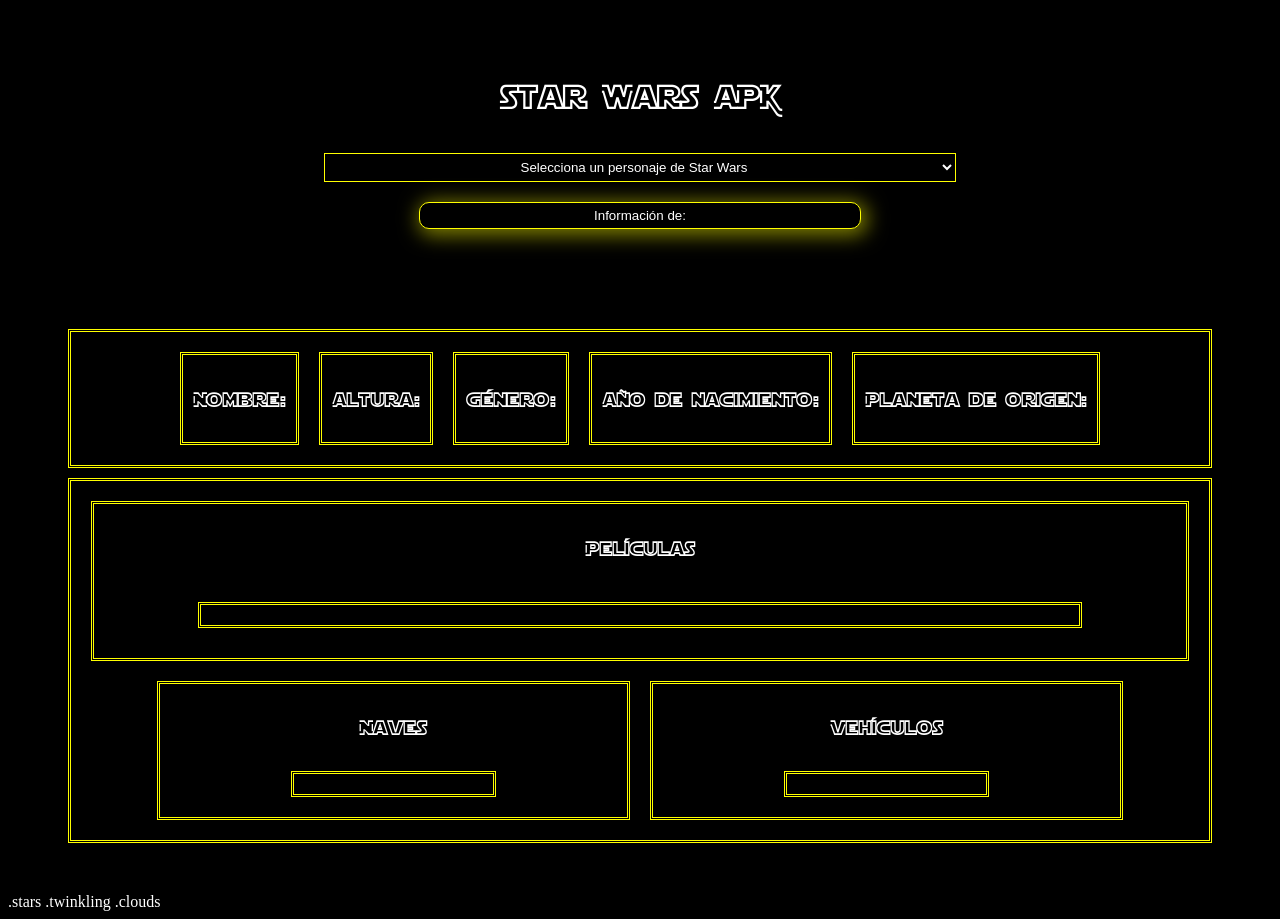
<file: index.html>
<!DOCTYPE html>
<html lang="es">

<head>
    <meta charset="UTF-8">
    <meta http-equiv="X-UA-Compatible" content="IE=edge">
    <meta name="viewport" content="width=device-width, initial-scale=1.0">
    <title>API StarWars</title>
    <link rel="stylesheet" href="assets/css/starwars.css">
</head>

<body>
    <header>
        <h1>Star Wars API</h1>
        <select name="starWars" id="starWars">
            <option value="0">Selecciona un personaje de Star Wars</option>
        </select>
        <button id="btnSW">Información de: </button>
    </header>
    <main>
        <div class="datosPersonales">
            <div id="nombre">
                <h3>Nombre:</h3>
            </div>
            <div id="altura">
                <h3>Altura:</h3>
            </div>
            <div id="genero">
                <h3>Género:</h3>
            </div>
            <div id="AnyoNacimiento">
                <h3>Año de nacimiento:</h3>
            </div>
            <div id="planeta">
                <h3>Planeta de origen:</h3>
            </div>
        </div>
        <div class="datosExtras">
            <div class="columnas pelis">
                <h3>Películas</h3>
                <div id="peliculas"></div>
            </div>
            <div class="columnas">
                <h3>Naves</h3>
                <div id="naves"></div>
            </div>
            <div class="columnas">
                <h3>Vehículos</h3>
                <div id="vehiculos"></div>
            </div>
        </div>
    </main>
    <script src="assets/js/starWars.js"></script>
    .stars
    .twinkling
    .clouds
</body>

</html>
</file>
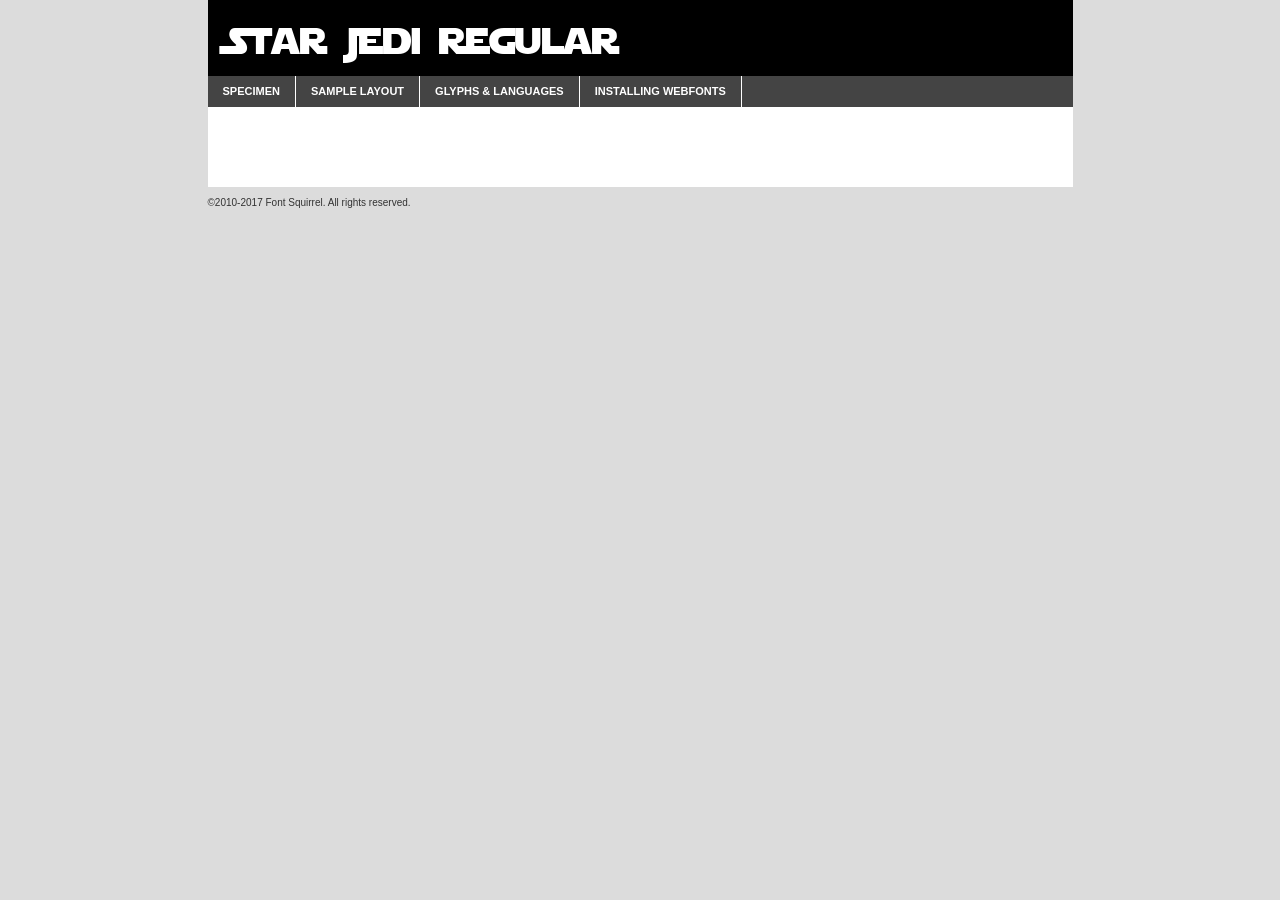
<file: assets/fonts/jediA/starjedi-demo.html>
<!DOCTYPE html PUBLIC "-//W3C//DTD XHTML 1.0 Transitional//EN"
	"http://www.w3.org/TR/xhtml1/DTD/xhtml1-transitional.dtd">

<html xmlns="http://www.w3.org/1999/xhtml" xml:lang="en" lang="en">
<head>
	<meta http-equiv="Content-Type" content="text/html; charset=utf-8" />
	<script src="http://ajax.googleapis.com/ajax/libs/jquery/1.7.2/jquery.min.js" type="text/javascript" charset="utf-8"></script>
	<script type="text/javascript">
	(function($){$.fn.easyTabs=function(option){var param=jQuery.extend({fadeSpeed:"fast",defaultContent:1,activeClass:'active'},option);$(this).each(function(){var thisId="#"+this.id;if(param.defaultContent==''){param.defaultContent=1;}
	if(typeof param.defaultContent=="number")
	{var defaultTab=$(thisId+" .tabs li:eq("+(param.defaultContent-1)+") a").attr('href').substr(1);}else{var defaultTab=param.defaultContent;}
	$(thisId+" .tabs li a").each(function(){var tabToHide=$(this).attr('href').substr(1);$("#"+tabToHide).addClass('easytabs-tab-content');});hideAll();changeContent(defaultTab);function hideAll(){$(thisId+" .easytabs-tab-content").hide();}
	function changeContent(tabId){hideAll();$(thisId+" .tabs li").removeClass(param.activeClass);$(thisId+" .tabs li a[href=#"+tabId+"]").closest('li').addClass(param.activeClass);if(param.fadeSpeed!="none")
	{$(thisId+" #"+tabId).fadeIn(param.fadeSpeed);}else{$(thisId+" #"+tabId).show();}}
	$(thisId+" .tabs li").click(function(){var tabId=$(this).find('a').attr('href').substr(1);changeContent(tabId);return false;});});}})(jQuery);
	</script>
	<link rel="stylesheet" href="specimen_files/specimen_stylesheet.css" type="text/css" charset="utf-8" />
	<link rel="stylesheet" href="stylesheet.css" type="text/css" charset="utf-8" />

	<style type="text/css">
					body{
				font-family: 'star_jediregular';
							}
		</style>

	<title>Star Jedi Regular Specimen</title>
	
	
	<script type="text/javascript" charset="utf-8">
		$(document).ready(function() {
			$('#container').easyTabs({defaultContent:1});
		});
	</script>
</head>

<body>
<div id="container">
	<div id="header">
		Star Jedi Regular	</div>
	<ul class="tabs">
		<li><a href="#specimen">Specimen</a></li>
		<li><a href="#layout">Sample Layout</a></li>
				<li><a href="#glyphs">Glyphs &amp; Languages</a></li>
		<li><a href="#installing">Installing Webfonts</a></li>
		
	</ul>
	
	<div id="main_content">

		
			<div id="specimen">
		
				<div class="section">
					<div class="grid12 firstcol">
						<div class="huge">AaBb</div>
					</div>
				</div>
		
				<div class="section">
					<div class="glyph_range">A&#x200B;B&#x200b;C&#x200b;D&#x200b;E&#x200b;F&#x200b;G&#x200b;H&#x200b;I&#x200b;J&#x200b;K&#x200b;L&#x200b;M&#x200b;N&#x200b;O&#x200b;P&#x200b;Q&#x200b;R&#x200b;S&#x200b;T&#x200b;U&#x200b;V&#x200b;W&#x200b;X&#x200b;Y&#x200b;Z&#x200b;a&#x200b;b&#x200b;c&#x200b;d&#x200b;e&#x200b;f&#x200b;g&#x200b;h&#x200b;i&#x200b;j&#x200b;k&#x200b;l&#x200b;m&#x200b;n&#x200b;o&#x200b;p&#x200b;q&#x200b;r&#x200b;s&#x200b;t&#x200b;u&#x200b;v&#x200b;w&#x200b;x&#x200b;y&#x200b;z&#x200b;1&#x200b;2&#x200b;3&#x200b;4&#x200b;5&#x200b;6&#x200b;7&#x200b;8&#x200b;9&#x200b;0&#x200b;&amp;&#x200b;.&#x200b;,&#x200b;?&#x200b;!&#x200b;&#64;&#x200b;(&#x200b;)&#x200b;#&#x200b;$&#x200b;%&#x200b;*&#x200b;+&#x200b;-&#x200b;=&#x200b;:&#x200b;;</div>
				</div>
				<div class="section">
					<div class="grid12 firstcol">
						<table class="sample_table">
							<tr><td>10</td><td class="size10">abcdefghijklmnopqrstuvwxyzABCDEFGHIJKLMNOPQRSTUVWXYZ0123456789abcdefghijklmnopqrstuvwxyzABCDEFGHIJKLMNOPQRSTUVWXYZ0123456789abcdefghijklmnopqrstuvwxyzABCDEFGHIJKLMNOPQRSTUVWXYZ</td></tr>
							<tr><td>11</td><td class="size11">abcdefghijklmnopqrstuvwxyzABCDEFGHIJKLMNOPQRSTUVWXYZ0123456789abcdefghijklmnopqrstuvwxyzABCDEFGHIJKLMNOPQRSTUVWXYZ0123456789abcdefghijklmnopqrstuvwxyzABCDEFGHIJKLMNOPQRSTUVWXYZ</td></tr>
							<tr><td>12</td><td class="size12">abcdefghijklmnopqrstuvwxyzABCDEFGHIJKLMNOPQRSTUVWXYZ0123456789abcdefghijklmnopqrstuvwxyzABCDEFGHIJKLMNOPQRSTUVWXYZ0123456789abcdefghijklmnopqrstuvwxyzABCDEFGHIJKLMNOPQRSTUVWXYZ</td></tr>
							<tr><td>13</td><td class="size13">abcdefghijklmnopqrstuvwxyzABCDEFGHIJKLMNOPQRSTUVWXYZ0123456789abcdefghijklmnopqrstuvwxyzABCDEFGHIJKLMNOPQRSTUVWXYZ0123456789abcdefghijklmnopqrstuvwxyzABCDEFGHIJKLMNOPQRSTUVWXYZ</td></tr>
							<tr><td>14</td><td class="size14">abcdefghijklmnopqrstuvwxyzABCDEFGHIJKLMNOPQRSTUVWXYZ0123456789abcdefghijklmnopqrstuvwxyzABCDEFGHIJKLMNOPQRSTUVWXYZ0123456789abcdefghijklmnopqrstuvwxyzABCDEFGHIJKLMNOPQRSTUVWXYZ</td></tr>
							<tr><td>16</td><td class="size16">abcdefghijklmnopqrstuvwxyzABCDEFGHIJKLMNOPQRSTUVWXYZ0123456789abcdefghijklmnopqrstuvwxyzABCDEFGHIJKLMNOPQRSTUVWXYZ</td></tr>
							<tr><td>18</td><td class="size18">abcdefghijklmnopqrstuvwxyzABCDEFGHIJKLMNOPQRSTUVWXYZ0123456789abcdefghijklmnopqrstuvwxyzABCDEFGHIJKLMNOPQRSTUVWXYZ</td></tr>
							<tr><td>20</td><td class="size20">abcdefghijklmnopqrstuvwxyzABCDEFGHIJKLMNOPQRSTUVWXYZ0123456789abcdefghijklmnopqrstuvwxyzABCDEFGHIJKLMNOPQRSTUVWXYZ</td></tr>
							<tr><td>24</td><td class="size24">abcdefghijklmnopqrstuvwxyzABCDEFGHIJKLMNOPQRSTUVWXYZ0123456789abcdefghijklmnopqrstuvwxyzABCDEFGHIJKLMNOPQRSTUVWXYZ</td></tr>
							<tr><td>30</td><td class="size30">abcdefghijklmnopqrstuvwxyzABCDEFGHIJKLMNOPQRSTUVWXYZ0123456789abcdefghijklmnopqrstuvwxyzABCDEFGHIJKLMNOPQRSTUVWXYZ</td></tr>
							<tr><td>36</td><td class="size36">abcdefghijklmnopqrstuvwxyzABCDEFGHIJKLMNOPQRSTUVWXYZ0123456789abcdefghijklmnopqrstuvwxyzABCDEFGHIJKLMNOPQRSTUVWXYZ</td></tr>
							<tr><td>48</td><td class="size48">abcdefghijklmnopqrstuvwxyzABCDEFGHIJKLMNOPQRSTUVWXYZ0123456789abcdefghijklmnopqrstuvwxyzABCDEFGHIJKLMNOPQRSTUVWXYZ</td></tr>
							<tr><td>60</td><td class="size60">abcdefghijklmnopqrstuvwxyzABCDEFGHIJKLMNOPQRSTUVWXYZ0123456789abcdefghijklmnopqrstuvwxyzABCDEFGHIJKLMNOPQRSTUVWXYZ</td></tr>
							<tr><td>72</td><td class="size72">abcdefghijklmnopqrstuvwxyzABCDEFGHIJKLMNOPQRSTUVWXYZ0123456789abcdefghijklmnopqrstuvwxyzABCDEFGHIJKLMNOPQRSTUVWXYZ</td></tr>
							<tr><td>90</td><td class="size90">abcdefghijklmnopqrstuvwxyzABCDEFGHIJKLMNOPQRSTUVWXYZ0123456789abcdefghijklmnopqrstuvwxyzABCDEFGHIJKLMNOPQRSTUVWXYZ</td></tr>
						</table>
				
					</div>
			
				</div>
		
		
		
								<div class="section" id="bodycomparison">


										<div id="xheight">
				<div class="fontbody">&#x25FC;&#x25FC;&#x25FC;&#x25FC;&#x25FC;&#x25FC;&#x25FC;&#x25FC;&#x25FC;&#x25FC;&#x25FC;&#x25FC;&#x25FC;&#x25FC;&#x25FC;&#x25FC;&#x25FC;&#x25FC;&#x25FC;&#x25FC;&#x25FC;&#x25FC;&#x25FC;&#x25FC;&#x25FC;&#x25FC;&#x25FC;&#x25FC;&#x25FC;&#x25FC;&#x25FC;&#x25FC;&#x25FC;&#x25FC;&#x25FC;&#x25FC;&#x25FC;&#x25FC;&#x25FC;&#x25FC;&#x25FC;&#x25FC;&#x25FC;&#x25FC;&#x25FC;&#x25FC;&#x25FC;&#x25FC;&#x25FC;&#x25FC;&#x25FC;&#x25FC;&#x25FC;&#x25FC;&#x25FC;&#x25FC;&#x25FC;&#x25FC;&#x25FC;&#x25FC;&#x25FC;&#x25FC;&#x25FC;&#x25FC;&#x25FC;&#x25FC;&#x25FC;&#x25FC;&#x25FC;&#x25FC;&#x25FC;&#x25FC;&#x25FC;&#x25FC;&#x25FC;&#x25FC;&#x25FC;&#x25FC;&#x25FC;&#x25FC;&#x25FC;&#x25FC;&#x25FC;&#x25FC;&#x25FC;&#x25FC;&#x25FC;&#x25FC;&#x25FC;&#x25FC;&#x25FC;&#x25FC;&#x25FC;&#x25FC;&#x25FC;&#x25FC;&#x25FC;&#x25FC;&#x25FC;body</div><div class="arialbody">body</div><div class="verdanabody">body</div><div class="georgiabody">body</div></div>
										<div class="fontbody" style="z-index:1">
											body<span>Star Jedi Regular</span>
										</div>
										<div class="arialbody" style="z-index:1">
											body<span>Arial</span>
										</div>
										<div class="verdanabody" style="z-index:1">
											body<span>Verdana</span>
										</div>
										<div class="georgiabody" style="z-index:1">
											body<span>Georgia</span>
										</div>



								</div>
		
		
				<div class="section psample psample_row1" id="">
					
					<div class="grid2 firstcol">
						<p class="size10"><span>10.</span>Aenean lacinia bibendum nulla sed consectetur. Fusce dapibus, tellus ac cursus commodo, tortor mauris condimentum nibh, ut fermentum massa justo sit amet risus. Nullam id dolor id nibh ultricies vehicula ut id elit. Cum sociis natoque penatibus et magnis dis parturient montes, nascetur ridiculus mus. Nulla vitae elit libero, a pharetra augue.</p>
			
					</div>
					<div class="grid3">
						<p class="size11"><span>11.</span>Aenean lacinia bibendum nulla sed consectetur. Fusce dapibus, tellus ac cursus commodo, tortor mauris condimentum nibh, ut fermentum massa justo sit amet risus. Nullam id dolor id nibh ultricies vehicula ut id elit. Cum sociis natoque penatibus et magnis dis parturient montes, nascetur ridiculus mus. Nulla vitae elit libero, a pharetra augue.</p>
			
					</div>
					<div class="grid3">
						<p class="size12"><span>12.</span>Aenean lacinia bibendum nulla sed consectetur. Fusce dapibus, tellus ac cursus commodo, tortor mauris condimentum nibh, ut fermentum massa justo sit amet risus. Nullam id dolor id nibh ultricies vehicula ut id elit. Cum sociis natoque penatibus et magnis dis parturient montes, nascetur ridiculus mus. Nulla vitae elit libero, a pharetra augue.</p>
			
					</div>
					<div class="grid4">
						<p class="size13"><span>13.</span>Aenean lacinia bibendum nulla sed consectetur. Fusce dapibus, tellus ac cursus commodo, tortor mauris condimentum nibh, ut fermentum massa justo sit amet risus. Nullam id dolor id nibh ultricies vehicula ut id elit. Cum sociis natoque penatibus et magnis dis parturient montes, nascetur ridiculus mus. Nulla vitae elit libero, a pharetra augue.</p>
			
					</div>
					<div class="white_blend"></div>
					
				</div>
				<div class="section psample psample_row2" id="">
					<div class="grid3 firstcol">
						<p class="size14"><span>14.</span>Aenean lacinia bibendum nulla sed consectetur. Fusce dapibus, tellus ac cursus commodo, tortor mauris condimentum nibh, ut fermentum massa justo sit amet risus. Nullam id dolor id nibh ultricies vehicula ut id elit. Cum sociis natoque penatibus et magnis dis parturient montes, nascetur ridiculus mus. Nulla vitae elit libero, a pharetra augue.</p>
			
					</div>
					<div class="grid4">
						<p class="size16"><span>16.</span>Aenean lacinia bibendum nulla sed consectetur. Fusce dapibus, tellus ac cursus commodo, tortor mauris condimentum nibh, ut fermentum massa justo sit amet risus. Nullam id dolor id nibh ultricies vehicula ut id elit. Cum sociis natoque penatibus et magnis dis parturient montes, nascetur ridiculus mus. Nulla vitae elit libero, a pharetra augue.</p>
			
					</div>
					<div class="grid5">
						<p class="size18"><span>18.</span>Aenean lacinia bibendum nulla sed consectetur. Fusce dapibus, tellus ac cursus commodo, tortor mauris condimentum nibh, ut fermentum massa justo sit amet risus. Nullam id dolor id nibh ultricies vehicula ut id elit. Cum sociis natoque penatibus et magnis dis parturient montes, nascetur ridiculus mus. Nulla vitae elit libero, a pharetra augue.</p>
			
					</div>

					<div class="white_blend"></div>

				</div>
				
				<div class="section psample psample_row3" id="">
					<div class="grid5 firstcol">
						<p class="size20"><span>20.</span>Aenean lacinia bibendum nulla sed consectetur. Fusce dapibus, tellus ac cursus commodo, tortor mauris condimentum nibh, ut fermentum massa justo sit amet risus. Nullam id dolor id nibh ultricies vehicula ut id elit. Cum sociis natoque penatibus et magnis dis parturient montes, nascetur ridiculus mus. Nulla vitae elit libero, a pharetra augue.</p>
					</div>
					<div class="grid7">
						<p class="size24"><span>24.</span>Aenean lacinia bibendum nulla sed consectetur. Fusce dapibus, tellus ac cursus commodo, tortor mauris condimentum nibh, ut fermentum massa justo sit amet risus. Nullam id dolor id nibh ultricies vehicula ut id elit. Cum sociis natoque penatibus et magnis dis parturient montes, nascetur ridiculus mus. Nulla vitae elit libero, a pharetra augue.</p>
					</div>
					
					<div class="white_blend"></div>
					
				</div>
				
				<div class="section psample psample_row4" id="">
					<div class="grid12 firstcol">
						<p class="size30"><span>30.</span>Aenean lacinia bibendum nulla sed consectetur. Fusce dapibus, tellus ac cursus commodo, tortor mauris condimentum nibh, ut fermentum massa justo sit amet risus. Nullam id dolor id nibh ultricies vehicula ut id elit. Cum sociis natoque penatibus et magnis dis parturient montes, nascetur ridiculus mus. Nulla vitae elit libero, a pharetra augue.</p>
					</div>
					<div class="white_blend"></div>
					
				</div>
				
				
				
				<div class="section psample psample_row1 fullreverse">
					<div class="grid2 firstcol">
						<p class="size10"><span>10.</span>Aenean lacinia bibendum nulla sed consectetur. Fusce dapibus, tellus ac cursus commodo, tortor mauris condimentum nibh, ut fermentum massa justo sit amet risus. Nullam id dolor id nibh ultricies vehicula ut id elit. Cum sociis natoque penatibus et magnis dis parturient montes, nascetur ridiculus mus. Nulla vitae elit libero, a pharetra augue.</p>
			
					</div>
					<div class="grid3">
						<p class="size11"><span>11.</span>Aenean lacinia bibendum nulla sed consectetur. Fusce dapibus, tellus ac cursus commodo, tortor mauris condimentum nibh, ut fermentum massa justo sit amet risus. Nullam id dolor id nibh ultricies vehicula ut id elit. Cum sociis natoque penatibus et magnis dis parturient montes, nascetur ridiculus mus. Nulla vitae elit libero, a pharetra augue.</p>
			
					</div>
					<div class="grid3">
						<p class="size12"><span>12.</span>Aenean lacinia bibendum nulla sed consectetur. Fusce dapibus, tellus ac cursus commodo, tortor mauris condimentum nibh, ut fermentum massa justo sit amet risus. Nullam id dolor id nibh ultricies vehicula ut id elit. Cum sociis natoque penatibus et magnis dis parturient montes, nascetur ridiculus mus. Nulla vitae elit libero, a pharetra augue.</p>
			
					</div>
					<div class="grid4">
						<p class="size13"><span>13.</span>Aenean lacinia bibendum nulla sed consectetur. Fusce dapibus, tellus ac cursus commodo, tortor mauris condimentum nibh, ut fermentum massa justo sit amet risus. Nullam id dolor id nibh ultricies vehicula ut id elit. Cum sociis natoque penatibus et magnis dis parturient montes, nascetur ridiculus mus. Nulla vitae elit libero, a pharetra augue.</p>
			
					</div>
					<div class="black_blend"></div>
					
				</div>
				
				<div class="section psample psample_row2 fullreverse">
					<div class="grid3 firstcol">
						<p class="size14"><span>14.</span>Aenean lacinia bibendum nulla sed consectetur. Fusce dapibus, tellus ac cursus commodo, tortor mauris condimentum nibh, ut fermentum massa justo sit amet risus. Nullam id dolor id nibh ultricies vehicula ut id elit. Cum sociis natoque penatibus et magnis dis parturient montes, nascetur ridiculus mus. Nulla vitae elit libero, a pharetra augue.</p>
			
					</div>
					<div class="grid4">
						<p class="size16"><span>16.</span>Aenean lacinia bibendum nulla sed consectetur. Fusce dapibus, tellus ac cursus commodo, tortor mauris condimentum nibh, ut fermentum massa justo sit amet risus. Nullam id dolor id nibh ultricies vehicula ut id elit. Cum sociis natoque penatibus et magnis dis parturient montes, nascetur ridiculus mus. Nulla vitae elit libero, a pharetra augue.</p>
			
					</div>
					<div class="grid5">
						<p class="size18"><span>18.</span>Aenean lacinia bibendum nulla sed consectetur. Fusce dapibus, tellus ac cursus commodo, tortor mauris condimentum nibh, ut fermentum massa justo sit amet risus. Nullam id dolor id nibh ultricies vehicula ut id elit. Cum sociis natoque penatibus et magnis dis parturient montes, nascetur ridiculus mus. Nulla vitae elit libero, a pharetra augue.</p>
			
					</div>
					<div class="black_blend"></div>

				</div>
				
				<div class="section psample fullreverse psample_row3" id="">
					<div class="grid5 firstcol">
						<p class="size20"><span>20.</span>Aenean lacinia bibendum nulla sed consectetur. Fusce dapibus, tellus ac cursus commodo, tortor mauris condimentum nibh, ut fermentum massa justo sit amet risus. Nullam id dolor id nibh ultricies vehicula ut id elit. Cum sociis natoque penatibus et magnis dis parturient montes, nascetur ridiculus mus. Nulla vitae elit libero, a pharetra augue.</p>
					</div>
					<div class="grid7">
						<p class="size24"><span>24.</span>Aenean lacinia bibendum nulla sed consectetur. Fusce dapibus, tellus ac cursus commodo, tortor mauris condimentum nibh, ut fermentum massa justo sit amet risus. Nullam id dolor id nibh ultricies vehicula ut id elit. Cum sociis natoque penatibus et magnis dis parturient montes, nascetur ridiculus mus. Nulla vitae elit libero, a pharetra augue.</p>
					</div>
					
					<div class="black_blend"></div>
					
				</div>
				
				<div class="section psample fullreverse psample_row4" id="" style="border-bottom: 20px #000 solid;">
					<div class="grid12 firstcol">
						<p class="size30"><span>30.</span>Aenean lacinia bibendum nulla sed consectetur. Fusce dapibus, tellus ac cursus commodo, tortor mauris condimentum nibh, ut fermentum massa justo sit amet risus. Nullam id dolor id nibh ultricies vehicula ut id elit. Cum sociis natoque penatibus et magnis dis parturient montes, nascetur ridiculus mus. Nulla vitae elit libero, a pharetra augue.</p>
					</div>
					<div class="black_blend"></div>
					
				</div>
				
				
				
				
			</div>
			
			<div id="layout">
				
				<div class="section">
					
					<div class="grid12 firstcol">
						<h1>Lorem Ipsum Dolor</h1>
						<h2>Etiam porta sem malesuada magna mollis euismod</h2>
						
						<p class="byline">By <a href="#link">Aenean Lacinia</a></p>
					</div>
				</div>
				<div class="section">
					<div class="grid8 firstcol">
						<p class="large">Donec sed odio dui. Morbi leo risus, porta ac consectetur ac, vestibulum at eros. Fusce dapibus, tellus ac cursus commodo, tortor mauris condimentum nibh, ut fermentum massa justo sit amet risus. </p>

						
						<h3>Pellentesque ornare sem</h3>

						<p>Maecenas sed diam eget risus varius blandit sit amet non magna. Maecenas faucibus mollis interdum. Donec ullamcorper nulla non metus auctor fringilla. Nullam id dolor id nibh ultricies vehicula ut id elit. Nullam id dolor id nibh ultricies vehicula ut id elit. </p>

						<p>Aenean eu leo quam. Pellentesque ornare sem lacinia quam venenatis vestibulum. Lorem ipsum dolor sit amet, consectetur adipiscing elit. Cum sociis natoque penatibus et magnis dis parturient montes, nascetur ridiculus mus. </p>

						<p>Nulla vitae elit libero, a pharetra augue. Praesent commodo cursus magna, vel scelerisque nisl consectetur et. Aenean lacinia bibendum nulla sed consectetur. </p>

						<p>Nullam quis risus eget urna mollis ornare vel eu leo. Nullam quis risus eget urna mollis ornare vel eu leo. Maecenas sed diam eget risus varius blandit sit amet non magna. Donec ullamcorper nulla non metus auctor fringilla. </p>

						<h3>Cras mattis consectetur</h3>

						<p>Aenean eu leo quam. Pellentesque ornare sem lacinia quam venenatis vestibulum. Aenean lacinia bibendum nulla sed consectetur. Integer posuere erat a ante venenatis dapibus posuere velit aliquet. Cras mattis consectetur purus sit amet fermentum. </p>

						<p>Nullam id dolor id nibh ultricies vehicula ut id elit. Nullam quis risus eget urna mollis ornare vel eu leo. Cras mattis consectetur purus sit amet fermentum.</p>
					</div>
					
					<div class="grid4 sidebar">
						
						<div class="box reverse">
							<p class="last">Nullam quis risus eget urna mollis ornare vel eu leo. Donec ullamcorper nulla non metus auctor fringilla. Cras mattis consectetur purus sit amet fermentum. Sed posuere consectetur est at lobortis. Lorem ipsum dolor sit amet, consectetur adipiscing elit. </p>
						</div>
						
						<p class="caption">Maecenas sed diam eget risus varius.</p>

						<p>Vestibulum id ligula porta felis euismod semper. Integer posuere erat a ante venenatis dapibus posuere velit aliquet. Vestibulum id ligula porta felis euismod semper. Sed posuere consectetur est at lobortis. Maecenas sed diam eget risus varius blandit sit amet non magna. Fusce dapibus, tellus ac cursus commodo, tortor mauris condimentum nibh, ut fermentum massa justo sit amet risus. </p>

					

						<p>Duis mollis, est non commodo luctus, nisi erat porttitor ligula, eget lacinia odio sem nec elit. Aenean lacinia bibendum nulla sed consectetur. Vivamus sagittis lacus vel augue laoreet rutrum faucibus dolor auctor. Aenean lacinia bibendum nulla sed consectetur. Nullam quis risus eget urna mollis ornare vel eu leo. </p>

						<p>Praesent commodo cursus magna, vel scelerisque nisl consectetur et. Donec ullamcorper nulla non metus auctor fringilla. Maecenas faucibus mollis interdum. Fusce dapibus, tellus ac cursus commodo, tortor mauris condimentum nibh, ut fermentum massa justo sit amet risus. </p>

					</div>
				</div>
				
			</div>


			



		<div id="glyphs">
			<div class="section">
				<div class="grid12 firstcol">
			
				<h1>Language Support</h1>
				<p>The subset of Star Jedi Regular in this kit supports the following languages:<br />
			
					Albanian, Basque, Breton, Chamorro, Danish, Dutch, English, Faroese, Finnish, French, Frisian, Galician, German, Icelandic, Italian, Malagasy, Norwegian, Portuguese, Alsatian, Arapaho, Arrernte, Aymara, Bislama, Cebuano, Corsican, Fijian, French_creole, Genoese, Gilbertese, Greenlandic, Haitian_creole, Hiligaynon, Hmong, Hopi, Ibanag, Iloko_ilokano, Indonesian, Interglossa_glosa, Interlingua, Irish_gaelic, Jerriais, Lojban, Lombard, Luxembourgeois, Manx, Mohawk, Norfolk_pitcairnese, Occitan, Oromo, Pangasinan, Papiamento, Piedmontese, Potawatomi, Rhaeto-romance, Romansh, Rotokas, Sami_lule, Samoan, Sardinian, Scots_gaelic, Seychelles_creole, Shona, Sicilian, Somali, Southern_ndebele, Swahili, Swati_swazi, Tagalog_filipino_pilipino, Tetum, Tok_pisin, Uyghur_latinized, Volapuk, Walloon, Warlpiri, Xhosa, Yapese, Zulu, Latinbasic, Ubasic, Demo				</p>
				<h1>Glyph Chart</h1>
				<p>The subset of Star Jedi Regular in this kit includes all the glyphs listed below. Unicode entities are included above each glyph to help you insert individual characters into your layout.</p>
				<div id="glyph_chart">
			
																				 <div><p>&amp;#13;</p>&#13;</div>
																				 <div><p>&amp;#32;</p>&#32;</div>
																				 <div><p>&amp;#33;</p>&#33;</div>
																				 <div><p>&amp;#34;</p>&#34;</div>
																				 <div><p>&amp;#35;</p>&#35;</div>
																				 <div><p>&amp;#36;</p>&#36;</div>
																				 <div><p>&amp;#37;</p>&#37;</div>
																				 <div><p>&amp;#38;</p>&#38;</div>
																				 <div><p>&amp;#39;</p>&#39;</div>
																				 <div><p>&amp;#40;</p>&#40;</div>
																				 <div><p>&amp;#41;</p>&#41;</div>
																				 <div><p>&amp;#42;</p>&#42;</div>
																				 <div><p>&amp;#43;</p>&#43;</div>
																				 <div><p>&amp;#44;</p>&#44;</div>
																				 <div><p>&amp;#45;</p>&#45;</div>
																				 <div><p>&amp;#46;</p>&#46;</div>
																				 <div><p>&amp;#47;</p>&#47;</div>
																				 <div><p>&amp;#48;</p>&#48;</div>
																				 <div><p>&amp;#49;</p>&#49;</div>
																				 <div><p>&amp;#50;</p>&#50;</div>
																				 <div><p>&amp;#51;</p>&#51;</div>
																				 <div><p>&amp;#52;</p>&#52;</div>
																				 <div><p>&amp;#53;</p>&#53;</div>
																				 <div><p>&amp;#54;</p>&#54;</div>
																				 <div><p>&amp;#55;</p>&#55;</div>
																				 <div><p>&amp;#56;</p>&#56;</div>
																				 <div><p>&amp;#57;</p>&#57;</div>
																				 <div><p>&amp;#58;</p>&#58;</div>
																				 <div><p>&amp;#59;</p>&#59;</div>
																				 <div><p>&amp;#60;</p>&#60;</div>
																				 <div><p>&amp;#61;</p>&#61;</div>
																				 <div><p>&amp;#62;</p>&#62;</div>
																				 <div><p>&amp;#63;</p>&#63;</div>
																				 <div><p>&amp;#64;</p>&#64;</div>
																				 <div><p>&amp;#65;</p>&#65;</div>
																				 <div><p>&amp;#66;</p>&#66;</div>
																				 <div><p>&amp;#67;</p>&#67;</div>
																				 <div><p>&amp;#68;</p>&#68;</div>
																				 <div><p>&amp;#69;</p>&#69;</div>
																				 <div><p>&amp;#70;</p>&#70;</div>
																				 <div><p>&amp;#71;</p>&#71;</div>
																				 <div><p>&amp;#72;</p>&#72;</div>
																				 <div><p>&amp;#73;</p>&#73;</div>
																				 <div><p>&amp;#74;</p>&#74;</div>
																				 <div><p>&amp;#75;</p>&#75;</div>
																				 <div><p>&amp;#76;</p>&#76;</div>
																				 <div><p>&amp;#77;</p>&#77;</div>
																				 <div><p>&amp;#78;</p>&#78;</div>
																				 <div><p>&amp;#79;</p>&#79;</div>
																				 <div><p>&amp;#80;</p>&#80;</div>
																				 <div><p>&amp;#81;</p>&#81;</div>
																				 <div><p>&amp;#82;</p>&#82;</div>
																				 <div><p>&amp;#83;</p>&#83;</div>
																				 <div><p>&amp;#84;</p>&#84;</div>
																				 <div><p>&amp;#85;</p>&#85;</div>
																				 <div><p>&amp;#86;</p>&#86;</div>
																				 <div><p>&amp;#87;</p>&#87;</div>
																				 <div><p>&amp;#88;</p>&#88;</div>
																				 <div><p>&amp;#89;</p>&#89;</div>
																				 <div><p>&amp;#90;</p>&#90;</div>
																				 <div><p>&amp;#91;</p>&#91;</div>
																				 <div><p>&amp;#92;</p>&#92;</div>
																				 <div><p>&amp;#93;</p>&#93;</div>
																				 <div><p>&amp;#94;</p>&#94;</div>
																				 <div><p>&amp;#95;</p>&#95;</div>
																				 <div><p>&amp;#96;</p>&#96;</div>
																				 <div><p>&amp;#97;</p>&#97;</div>
																				 <div><p>&amp;#98;</p>&#98;</div>
																				 <div><p>&amp;#99;</p>&#99;</div>
																				 <div><p>&amp;#100;</p>&#100;</div>
																				 <div><p>&amp;#101;</p>&#101;</div>
																				 <div><p>&amp;#102;</p>&#102;</div>
																				 <div><p>&amp;#103;</p>&#103;</div>
																				 <div><p>&amp;#104;</p>&#104;</div>
																				 <div><p>&amp;#105;</p>&#105;</div>
																				 <div><p>&amp;#106;</p>&#106;</div>
																				 <div><p>&amp;#107;</p>&#107;</div>
																				 <div><p>&amp;#108;</p>&#108;</div>
																				 <div><p>&amp;#109;</p>&#109;</div>
																				 <div><p>&amp;#110;</p>&#110;</div>
																				 <div><p>&amp;#111;</p>&#111;</div>
																				 <div><p>&amp;#112;</p>&#112;</div>
																				 <div><p>&amp;#113;</p>&#113;</div>
																				 <div><p>&amp;#114;</p>&#114;</div>
																				 <div><p>&amp;#115;</p>&#115;</div>
																				 <div><p>&amp;#116;</p>&#116;</div>
																				 <div><p>&amp;#117;</p>&#117;</div>
																				 <div><p>&amp;#118;</p>&#118;</div>
																				 <div><p>&amp;#119;</p>&#119;</div>
																				 <div><p>&amp;#120;</p>&#120;</div>
																				 <div><p>&amp;#121;</p>&#121;</div>
																				 <div><p>&amp;#122;</p>&#122;</div>
																				 <div><p>&amp;#123;</p>&#123;</div>
																				 <div><p>&amp;#124;</p>&#124;</div>
																				 <div><p>&amp;#125;</p>&#125;</div>
																				 <div><p>&amp;#126;</p>&#126;</div>
																				 <div><p>&amp;#160;</p>&#160;</div>
																				 <div><p>&amp;#173;</p>&#173;</div>
																				 <div><p>&amp;#182;</p>&#182;</div>
																				 <div><p>&amp;#191;</p>&#191;</div>
																				 <div><p>&amp;#192;</p>&#192;</div>
																				 <div><p>&amp;#193;</p>&#193;</div>
																				 <div><p>&amp;#194;</p>&#194;</div>
																				 <div><p>&amp;#195;</p>&#195;</div>
																				 <div><p>&amp;#196;</p>&#196;</div>
																				 <div><p>&amp;#197;</p>&#197;</div>
																				 <div><p>&amp;#198;</p>&#198;</div>
																				 <div><p>&amp;#199;</p>&#199;</div>
																				 <div><p>&amp;#200;</p>&#200;</div>
																				 <div><p>&amp;#201;</p>&#201;</div>
																				 <div><p>&amp;#202;</p>&#202;</div>
																				 <div><p>&amp;#203;</p>&#203;</div>
																				 <div><p>&amp;#204;</p>&#204;</div>
																				 <div><p>&amp;#205;</p>&#205;</div>
																				 <div><p>&amp;#206;</p>&#206;</div>
																				 <div><p>&amp;#207;</p>&#207;</div>
																				 <div><p>&amp;#208;</p>&#208;</div>
																				 <div><p>&amp;#209;</p>&#209;</div>
																				 <div><p>&amp;#210;</p>&#210;</div>
																				 <div><p>&amp;#211;</p>&#211;</div>
																				 <div><p>&amp;#212;</p>&#212;</div>
																				 <div><p>&amp;#213;</p>&#213;</div>
																				 <div><p>&amp;#214;</p>&#214;</div>
																				 <div><p>&amp;#216;</p>&#216;</div>
																				 <div><p>&amp;#217;</p>&#217;</div>
																				 <div><p>&amp;#218;</p>&#218;</div>
																				 <div><p>&amp;#219;</p>&#219;</div>
																				 <div><p>&amp;#220;</p>&#220;</div>
																				 <div><p>&amp;#221;</p>&#221;</div>
																				 <div><p>&amp;#222;</p>&#222;</div>
																				 <div><p>&amp;#223;</p>&#223;</div>
																				 <div><p>&amp;#224;</p>&#224;</div>
																				 <div><p>&amp;#225;</p>&#225;</div>
																				 <div><p>&amp;#226;</p>&#226;</div>
																				 <div><p>&amp;#227;</p>&#227;</div>
																				 <div><p>&amp;#228;</p>&#228;</div>
																				 <div><p>&amp;#229;</p>&#229;</div>
																				 <div><p>&amp;#230;</p>&#230;</div>
																				 <div><p>&amp;#231;</p>&#231;</div>
																				 <div><p>&amp;#232;</p>&#232;</div>
																				 <div><p>&amp;#233;</p>&#233;</div>
																				 <div><p>&amp;#234;</p>&#234;</div>
																				 <div><p>&amp;#235;</p>&#235;</div>
																				 <div><p>&amp;#236;</p>&#236;</div>
																				 <div><p>&amp;#237;</p>&#237;</div>
																				 <div><p>&amp;#238;</p>&#238;</div>
																				 <div><p>&amp;#239;</p>&#239;</div>
																				 <div><p>&amp;#240;</p>&#240;</div>
																				 <div><p>&amp;#241;</p>&#241;</div>
																				 <div><p>&amp;#242;</p>&#242;</div>
																				 <div><p>&amp;#243;</p>&#243;</div>
																				 <div><p>&amp;#244;</p>&#244;</div>
																				 <div><p>&amp;#245;</p>&#245;</div>
																				 <div><p>&amp;#246;</p>&#246;</div>
																				 <div><p>&amp;#248;</p>&#248;</div>
																				 <div><p>&amp;#249;</p>&#249;</div>
																				 <div><p>&amp;#250;</p>&#250;</div>
																				 <div><p>&amp;#251;</p>&#251;</div>
																				 <div><p>&amp;#252;</p>&#252;</div>
																				 <div><p>&amp;#253;</p>&#253;</div>
																				 <div><p>&amp;#254;</p>&#254;</div>
																				 <div><p>&amp;#255;</p>&#255;</div>
																				 <div><p>&amp;#338;</p>&#338;</div>
																				 <div><p>&amp;#339;</p>&#339;</div>
																				 <div><p>&amp;#376;</p>&#376;</div>
																				 <div><p>&amp;#8192;</p>&#8192;</div>
																				 <div><p>&amp;#8193;</p>&#8193;</div>
																				 <div><p>&amp;#8194;</p>&#8194;</div>
																				 <div><p>&amp;#8195;</p>&#8195;</div>
																				 <div><p>&amp;#8196;</p>&#8196;</div>
																				 <div><p>&amp;#8197;</p>&#8197;</div>
																				 <div><p>&amp;#8198;</p>&#8198;</div>
																				 <div><p>&amp;#8199;</p>&#8199;</div>
																				 <div><p>&amp;#8200;</p>&#8200;</div>
																				 <div><p>&amp;#8201;</p>&#8201;</div>
																				 <div><p>&amp;#8202;</p>&#8202;</div>
																				 <div><p>&amp;#8208;</p>&#8208;</div>
																				 <div><p>&amp;#8209;</p>&#8209;</div>
																				 <div><p>&amp;#8210;</p>&#8210;</div>
																				 <div><p>&amp;#8211;</p>&#8211;</div>
																				 <div><p>&amp;#8212;</p>&#8212;</div>
																				 <div><p>&amp;#8216;</p>&#8216;</div>
																				 <div><p>&amp;#8217;</p>&#8217;</div>
																				 <div><p>&amp;#8220;</p>&#8220;</div>
																				 <div><p>&amp;#8221;</p>&#8221;</div>
																				 <div><p>&amp;#8222;</p>&#8222;</div>
																				 <div><p>&amp;#8239;</p>&#8239;</div>
																				 <div><p>&amp;#8287;</p>&#8287;</div>
																				 <div><p>&amp;#9724;</p>&#9724;</div>
																																						</div>	
				</div>
		
		
			</div>
		</div>
		
		
		<div id="specs">
			
		</div>
	
		<div id="installing">
			<div class="section">
				<div class="grid7 firstcol">
					<h1>Installing Webfonts</h1>
					
					<p>Webfonts are supported by all major browser platforms but not all in the same way. There are currently four different font formats that must be included in order to target all browsers. This includes TTF, WOFF, EOT and SVG.</p>
					
					<h2>1. Upload your webfonts</h2>
					<p>You must upload your webfont kit to your website. They should be in or near the same directory as your CSS files.</p>
					
					<h2>2. Include the webfont stylesheet</h2>
					<p>A special CSS @font-face declaration helps the various browsers select the appropriate font it needs without causing you a bunch of headaches. Learn more about this syntax by reading the <a href="https://www.fontspring.com/blog/further-hardening-of-the-bulletproof-syntax">Fontspring blog post</a> about it. The code for it is as follows:</p>


<code>
@font-face{ 
	font-family: 'MyWebFont';
	src: url('WebFont.eot');
	src: url('WebFont.eot?#iefix') format('embedded-opentype'),
	     url('WebFont.woff') format('woff'),
	     url('WebFont.ttf') format('truetype'),
	     url('WebFont.svg#webfont') format('svg');
}
</code>

	<p>We've already gone ahead and generated the code for you. All you have to do is link to the stylesheet in your HTML, like this:</p>
	<code>&lt;link rel=&quot;stylesheet&quot; href=&quot;stylesheet.css&quot; type=&quot;text/css&quot; charset=&quot;utf-8&quot; /&gt;</code>

					<h2>3. Modify your own stylesheet</h2>
					<p>To take advantage of your new fonts, you must tell your stylesheet to use them. Look at the original @font-face declaration above and find the property called "font-family." The name linked there will be what you use to reference the font. Prepend that webfont name to the font stack in the "font-family" property, inside the selector you want to change. For example:</p>
<code>p { font-family: 'WebFont', Arial, sans-serif; }</code>

<h2>4. Test</h2>
<p>Getting webfonts to work cross-browser <em>can</em> be tricky. Use the information in the sidebar to help you if you find that fonts aren't loading in a particular browser.</p>
				</div>
				
				<div class="grid5 sidebar">
					<div class="box">
						<h2>Troubleshooting<br />Font-Face Problems</h2>
						<p>Having trouble getting your webfonts to load in your new website? Here are some tips to sort out what might be the problem.</p>

						<h3>Fonts not showing in any browser</h3>

						<p>This sounds like you need to work on the plumbing. You either did not upload the fonts to the correct directory, or you did not link the fonts properly in the CSS. If you've confirmed that all this is correct and you still have a problem, take a look at your .htaccess file and see if requests are getting intercepted.</p>

						<h3>Fonts not loading in iPhone or iPad</h3>

						<p>The most common problem here is that you are serving the fonts from an IIS server. IIS refuses to serve files that have unknown MIME types. If that is the case, you must set the MIME type for SVG to "image/svg+xml" in the server settings. Follow these instructions from Microsoft if you need help.</p>

						<h3>Fonts not loading in Firefox</h3>

						<p>The primary reason for this failure? You are still using a version Firefox older than 3.5. So upgrade already! If that isn't it, then you are very likely serving fonts from a different domain. Firefox requires that all font assets be served from the same domain. Lastly it is possible that you need to add WOFF to your list of MIME types (if you are serving via IIS.)</p>

						<h3>Fonts not loading in IE</h3>

						<p>Are you looking at Internet Explorer on an actual Windows machine or are you cheating by using a service like Adobe BrowserLab? Many of these screenshot services do not render @font-face for IE. Best to test it on a real machine.</p>

						<h3>Fonts not loading in IE9</h3>

						<p>IE9, like Firefox, requires that fonts be served from the same domain as the website. Make sure that is the case.</p>
					</div>
				</div>
			</div>
			
		</div>
	
	</div>
	<div id="footer">
		<p>&copy;2010-2017 Font Squirrel. All rights reserved.</p>
	</div>
</div>
</body>
</html>
</file>
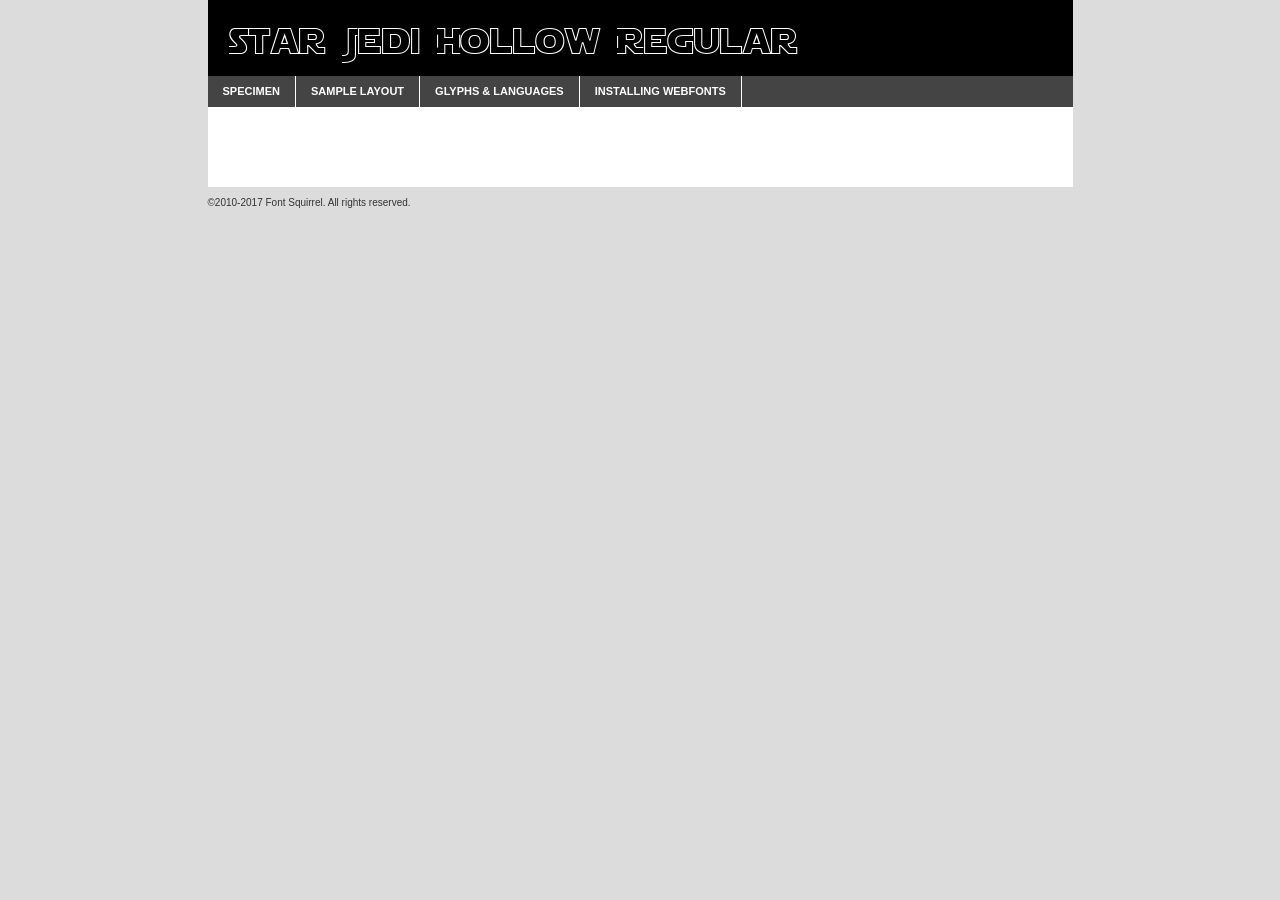
<file: assets/fonts/jediA/starjhol-demo.html>
<!DOCTYPE html PUBLIC "-//W3C//DTD XHTML 1.0 Transitional//EN"
	"http://www.w3.org/TR/xhtml1/DTD/xhtml1-transitional.dtd">

<html xmlns="http://www.w3.org/1999/xhtml" xml:lang="en" lang="en">
<head>
	<meta http-equiv="Content-Type" content="text/html; charset=utf-8" />
	<script src="http://ajax.googleapis.com/ajax/libs/jquery/1.7.2/jquery.min.js" type="text/javascript" charset="utf-8"></script>
	<script type="text/javascript">
	(function($){$.fn.easyTabs=function(option){var param=jQuery.extend({fadeSpeed:"fast",defaultContent:1,activeClass:'active'},option);$(this).each(function(){var thisId="#"+this.id;if(param.defaultContent==''){param.defaultContent=1;}
	if(typeof param.defaultContent=="number")
	{var defaultTab=$(thisId+" .tabs li:eq("+(param.defaultContent-1)+") a").attr('href').substr(1);}else{var defaultTab=param.defaultContent;}
	$(thisId+" .tabs li a").each(function(){var tabToHide=$(this).attr('href').substr(1);$("#"+tabToHide).addClass('easytabs-tab-content');});hideAll();changeContent(defaultTab);function hideAll(){$(thisId+" .easytabs-tab-content").hide();}
	function changeContent(tabId){hideAll();$(thisId+" .tabs li").removeClass(param.activeClass);$(thisId+" .tabs li a[href=#"+tabId+"]").closest('li').addClass(param.activeClass);if(param.fadeSpeed!="none")
	{$(thisId+" #"+tabId).fadeIn(param.fadeSpeed);}else{$(thisId+" #"+tabId).show();}}
	$(thisId+" .tabs li").click(function(){var tabId=$(this).find('a').attr('href').substr(1);changeContent(tabId);return false;});});}})(jQuery);
	</script>
	<link rel="stylesheet" href="specimen_files/specimen_stylesheet.css" type="text/css" charset="utf-8" />
	<link rel="stylesheet" href="stylesheet.css" type="text/css" charset="utf-8" />

	<style type="text/css">
					body{
				font-family: 'star_jedi_hollowregular';
							}
		</style>

	<title>Star Jedi Hollow Regular Specimen</title>
	
	
	<script type="text/javascript" charset="utf-8">
		$(document).ready(function() {
			$('#container').easyTabs({defaultContent:1});
		});
	</script>
</head>

<body>
<div id="container">
	<div id="header">
		Star Jedi Hollow Regular	</div>
	<ul class="tabs">
		<li><a href="#specimen">Specimen</a></li>
		<li><a href="#layout">Sample Layout</a></li>
				<li><a href="#glyphs">Glyphs &amp; Languages</a></li>
		<li><a href="#installing">Installing Webfonts</a></li>
		
	</ul>
	
	<div id="main_content">

		
			<div id="specimen">
		
				<div class="section">
					<div class="grid12 firstcol">
						<div class="huge">AaBb</div>
					</div>
				</div>
		
				<div class="section">
					<div class="glyph_range">A&#x200B;B&#x200b;C&#x200b;D&#x200b;E&#x200b;F&#x200b;G&#x200b;H&#x200b;I&#x200b;J&#x200b;K&#x200b;L&#x200b;M&#x200b;N&#x200b;O&#x200b;P&#x200b;Q&#x200b;R&#x200b;S&#x200b;T&#x200b;U&#x200b;V&#x200b;W&#x200b;X&#x200b;Y&#x200b;Z&#x200b;a&#x200b;b&#x200b;c&#x200b;d&#x200b;e&#x200b;f&#x200b;g&#x200b;h&#x200b;i&#x200b;j&#x200b;k&#x200b;l&#x200b;m&#x200b;n&#x200b;o&#x200b;p&#x200b;q&#x200b;r&#x200b;s&#x200b;t&#x200b;u&#x200b;v&#x200b;w&#x200b;x&#x200b;y&#x200b;z&#x200b;1&#x200b;2&#x200b;3&#x200b;4&#x200b;5&#x200b;6&#x200b;7&#x200b;8&#x200b;9&#x200b;0&#x200b;&amp;&#x200b;.&#x200b;,&#x200b;?&#x200b;!&#x200b;&#64;&#x200b;(&#x200b;)&#x200b;#&#x200b;$&#x200b;%&#x200b;*&#x200b;+&#x200b;-&#x200b;=&#x200b;:&#x200b;;</div>
				</div>
				<div class="section">
					<div class="grid12 firstcol">
						<table class="sample_table">
							<tr><td>10</td><td class="size10">abcdefghijklmnopqrstuvwxyzABCDEFGHIJKLMNOPQRSTUVWXYZ0123456789abcdefghijklmnopqrstuvwxyzABCDEFGHIJKLMNOPQRSTUVWXYZ0123456789abcdefghijklmnopqrstuvwxyzABCDEFGHIJKLMNOPQRSTUVWXYZ</td></tr>
							<tr><td>11</td><td class="size11">abcdefghijklmnopqrstuvwxyzABCDEFGHIJKLMNOPQRSTUVWXYZ0123456789abcdefghijklmnopqrstuvwxyzABCDEFGHIJKLMNOPQRSTUVWXYZ0123456789abcdefghijklmnopqrstuvwxyzABCDEFGHIJKLMNOPQRSTUVWXYZ</td></tr>
							<tr><td>12</td><td class="size12">abcdefghijklmnopqrstuvwxyzABCDEFGHIJKLMNOPQRSTUVWXYZ0123456789abcdefghijklmnopqrstuvwxyzABCDEFGHIJKLMNOPQRSTUVWXYZ0123456789abcdefghijklmnopqrstuvwxyzABCDEFGHIJKLMNOPQRSTUVWXYZ</td></tr>
							<tr><td>13</td><td class="size13">abcdefghijklmnopqrstuvwxyzABCDEFGHIJKLMNOPQRSTUVWXYZ0123456789abcdefghijklmnopqrstuvwxyzABCDEFGHIJKLMNOPQRSTUVWXYZ0123456789abcdefghijklmnopqrstuvwxyzABCDEFGHIJKLMNOPQRSTUVWXYZ</td></tr>
							<tr><td>14</td><td class="size14">abcdefghijklmnopqrstuvwxyzABCDEFGHIJKLMNOPQRSTUVWXYZ0123456789abcdefghijklmnopqrstuvwxyzABCDEFGHIJKLMNOPQRSTUVWXYZ0123456789abcdefghijklmnopqrstuvwxyzABCDEFGHIJKLMNOPQRSTUVWXYZ</td></tr>
							<tr><td>16</td><td class="size16">abcdefghijklmnopqrstuvwxyzABCDEFGHIJKLMNOPQRSTUVWXYZ0123456789abcdefghijklmnopqrstuvwxyzABCDEFGHIJKLMNOPQRSTUVWXYZ</td></tr>
							<tr><td>18</td><td class="size18">abcdefghijklmnopqrstuvwxyzABCDEFGHIJKLMNOPQRSTUVWXYZ0123456789abcdefghijklmnopqrstuvwxyzABCDEFGHIJKLMNOPQRSTUVWXYZ</td></tr>
							<tr><td>20</td><td class="size20">abcdefghijklmnopqrstuvwxyzABCDEFGHIJKLMNOPQRSTUVWXYZ0123456789abcdefghijklmnopqrstuvwxyzABCDEFGHIJKLMNOPQRSTUVWXYZ</td></tr>
							<tr><td>24</td><td class="size24">abcdefghijklmnopqrstuvwxyzABCDEFGHIJKLMNOPQRSTUVWXYZ0123456789abcdefghijklmnopqrstuvwxyzABCDEFGHIJKLMNOPQRSTUVWXYZ</td></tr>
							<tr><td>30</td><td class="size30">abcdefghijklmnopqrstuvwxyzABCDEFGHIJKLMNOPQRSTUVWXYZ0123456789abcdefghijklmnopqrstuvwxyzABCDEFGHIJKLMNOPQRSTUVWXYZ</td></tr>
							<tr><td>36</td><td class="size36">abcdefghijklmnopqrstuvwxyzABCDEFGHIJKLMNOPQRSTUVWXYZ0123456789abcdefghijklmnopqrstuvwxyzABCDEFGHIJKLMNOPQRSTUVWXYZ</td></tr>
							<tr><td>48</td><td class="size48">abcdefghijklmnopqrstuvwxyzABCDEFGHIJKLMNOPQRSTUVWXYZ0123456789abcdefghijklmnopqrstuvwxyzABCDEFGHIJKLMNOPQRSTUVWXYZ</td></tr>
							<tr><td>60</td><td class="size60">abcdefghijklmnopqrstuvwxyzABCDEFGHIJKLMNOPQRSTUVWXYZ0123456789abcdefghijklmnopqrstuvwxyzABCDEFGHIJKLMNOPQRSTUVWXYZ</td></tr>
							<tr><td>72</td><td class="size72">abcdefghijklmnopqrstuvwxyzABCDEFGHIJKLMNOPQRSTUVWXYZ0123456789abcdefghijklmnopqrstuvwxyzABCDEFGHIJKLMNOPQRSTUVWXYZ</td></tr>
							<tr><td>90</td><td class="size90">abcdefghijklmnopqrstuvwxyzABCDEFGHIJKLMNOPQRSTUVWXYZ0123456789abcdefghijklmnopqrstuvwxyzABCDEFGHIJKLMNOPQRSTUVWXYZ</td></tr>
						</table>
				
					</div>
			
				</div>
		
		
		
								<div class="section" id="bodycomparison">


										<div id="xheight">
				<div class="fontbody">&#x25FC;&#x25FC;&#x25FC;&#x25FC;&#x25FC;&#x25FC;&#x25FC;&#x25FC;&#x25FC;&#x25FC;&#x25FC;&#x25FC;&#x25FC;&#x25FC;&#x25FC;&#x25FC;&#x25FC;&#x25FC;&#x25FC;&#x25FC;&#x25FC;&#x25FC;&#x25FC;&#x25FC;&#x25FC;&#x25FC;&#x25FC;&#x25FC;&#x25FC;&#x25FC;&#x25FC;&#x25FC;&#x25FC;&#x25FC;&#x25FC;&#x25FC;&#x25FC;&#x25FC;&#x25FC;&#x25FC;&#x25FC;&#x25FC;&#x25FC;&#x25FC;&#x25FC;&#x25FC;&#x25FC;&#x25FC;&#x25FC;&#x25FC;&#x25FC;&#x25FC;&#x25FC;&#x25FC;&#x25FC;&#x25FC;&#x25FC;&#x25FC;&#x25FC;&#x25FC;&#x25FC;&#x25FC;&#x25FC;&#x25FC;&#x25FC;&#x25FC;&#x25FC;&#x25FC;&#x25FC;&#x25FC;&#x25FC;&#x25FC;&#x25FC;&#x25FC;&#x25FC;&#x25FC;&#x25FC;&#x25FC;&#x25FC;&#x25FC;&#x25FC;&#x25FC;&#x25FC;&#x25FC;&#x25FC;&#x25FC;&#x25FC;&#x25FC;&#x25FC;&#x25FC;&#x25FC;&#x25FC;&#x25FC;&#x25FC;&#x25FC;&#x25FC;&#x25FC;&#x25FC;&#x25FC;body</div><div class="arialbody">body</div><div class="verdanabody">body</div><div class="georgiabody">body</div></div>
										<div class="fontbody" style="z-index:1">
											body<span>Star Jedi Hollow Regular</span>
										</div>
										<div class="arialbody" style="z-index:1">
											body<span>Arial</span>
										</div>
										<div class="verdanabody" style="z-index:1">
											body<span>Verdana</span>
										</div>
										<div class="georgiabody" style="z-index:1">
											body<span>Georgia</span>
										</div>



								</div>
		
		
				<div class="section psample psample_row1" id="">
					
					<div class="grid2 firstcol">
						<p class="size10"><span>10.</span>Aenean lacinia bibendum nulla sed consectetur. Fusce dapibus, tellus ac cursus commodo, tortor mauris condimentum nibh, ut fermentum massa justo sit amet risus. Nullam id dolor id nibh ultricies vehicula ut id elit. Cum sociis natoque penatibus et magnis dis parturient montes, nascetur ridiculus mus. Nulla vitae elit libero, a pharetra augue.</p>
			
					</div>
					<div class="grid3">
						<p class="size11"><span>11.</span>Aenean lacinia bibendum nulla sed consectetur. Fusce dapibus, tellus ac cursus commodo, tortor mauris condimentum nibh, ut fermentum massa justo sit amet risus. Nullam id dolor id nibh ultricies vehicula ut id elit. Cum sociis natoque penatibus et magnis dis parturient montes, nascetur ridiculus mus. Nulla vitae elit libero, a pharetra augue.</p>
			
					</div>
					<div class="grid3">
						<p class="size12"><span>12.</span>Aenean lacinia bibendum nulla sed consectetur. Fusce dapibus, tellus ac cursus commodo, tortor mauris condimentum nibh, ut fermentum massa justo sit amet risus. Nullam id dolor id nibh ultricies vehicula ut id elit. Cum sociis natoque penatibus et magnis dis parturient montes, nascetur ridiculus mus. Nulla vitae elit libero, a pharetra augue.</p>
			
					</div>
					<div class="grid4">
						<p class="size13"><span>13.</span>Aenean lacinia bibendum nulla sed consectetur. Fusce dapibus, tellus ac cursus commodo, tortor mauris condimentum nibh, ut fermentum massa justo sit amet risus. Nullam id dolor id nibh ultricies vehicula ut id elit. Cum sociis natoque penatibus et magnis dis parturient montes, nascetur ridiculus mus. Nulla vitae elit libero, a pharetra augue.</p>
			
					</div>
					<div class="white_blend"></div>
					
				</div>
				<div class="section psample psample_row2" id="">
					<div class="grid3 firstcol">
						<p class="size14"><span>14.</span>Aenean lacinia bibendum nulla sed consectetur. Fusce dapibus, tellus ac cursus commodo, tortor mauris condimentum nibh, ut fermentum massa justo sit amet risus. Nullam id dolor id nibh ultricies vehicula ut id elit. Cum sociis natoque penatibus et magnis dis parturient montes, nascetur ridiculus mus. Nulla vitae elit libero, a pharetra augue.</p>
			
					</div>
					<div class="grid4">
						<p class="size16"><span>16.</span>Aenean lacinia bibendum nulla sed consectetur. Fusce dapibus, tellus ac cursus commodo, tortor mauris condimentum nibh, ut fermentum massa justo sit amet risus. Nullam id dolor id nibh ultricies vehicula ut id elit. Cum sociis natoque penatibus et magnis dis parturient montes, nascetur ridiculus mus. Nulla vitae elit libero, a pharetra augue.</p>
			
					</div>
					<div class="grid5">
						<p class="size18"><span>18.</span>Aenean lacinia bibendum nulla sed consectetur. Fusce dapibus, tellus ac cursus commodo, tortor mauris condimentum nibh, ut fermentum massa justo sit amet risus. Nullam id dolor id nibh ultricies vehicula ut id elit. Cum sociis natoque penatibus et magnis dis parturient montes, nascetur ridiculus mus. Nulla vitae elit libero, a pharetra augue.</p>
			
					</div>

					<div class="white_blend"></div>

				</div>
				
				<div class="section psample psample_row3" id="">
					<div class="grid5 firstcol">
						<p class="size20"><span>20.</span>Aenean lacinia bibendum nulla sed consectetur. Fusce dapibus, tellus ac cursus commodo, tortor mauris condimentum nibh, ut fermentum massa justo sit amet risus. Nullam id dolor id nibh ultricies vehicula ut id elit. Cum sociis natoque penatibus et magnis dis parturient montes, nascetur ridiculus mus. Nulla vitae elit libero, a pharetra augue.</p>
					</div>
					<div class="grid7">
						<p class="size24"><span>24.</span>Aenean lacinia bibendum nulla sed consectetur. Fusce dapibus, tellus ac cursus commodo, tortor mauris condimentum nibh, ut fermentum massa justo sit amet risus. Nullam id dolor id nibh ultricies vehicula ut id elit. Cum sociis natoque penatibus et magnis dis parturient montes, nascetur ridiculus mus. Nulla vitae elit libero, a pharetra augue.</p>
					</div>
					
					<div class="white_blend"></div>
					
				</div>
				
				<div class="section psample psample_row4" id="">
					<div class="grid12 firstcol">
						<p class="size30"><span>30.</span>Aenean lacinia bibendum nulla sed consectetur. Fusce dapibus, tellus ac cursus commodo, tortor mauris condimentum nibh, ut fermentum massa justo sit amet risus. Nullam id dolor id nibh ultricies vehicula ut id elit. Cum sociis natoque penatibus et magnis dis parturient montes, nascetur ridiculus mus. Nulla vitae elit libero, a pharetra augue.</p>
					</div>
					<div class="white_blend"></div>
					
				</div>
				
				
				
				<div class="section psample psample_row1 fullreverse">
					<div class="grid2 firstcol">
						<p class="size10"><span>10.</span>Aenean lacinia bibendum nulla sed consectetur. Fusce dapibus, tellus ac cursus commodo, tortor mauris condimentum nibh, ut fermentum massa justo sit amet risus. Nullam id dolor id nibh ultricies vehicula ut id elit. Cum sociis natoque penatibus et magnis dis parturient montes, nascetur ridiculus mus. Nulla vitae elit libero, a pharetra augue.</p>
			
					</div>
					<div class="grid3">
						<p class="size11"><span>11.</span>Aenean lacinia bibendum nulla sed consectetur. Fusce dapibus, tellus ac cursus commodo, tortor mauris condimentum nibh, ut fermentum massa justo sit amet risus. Nullam id dolor id nibh ultricies vehicula ut id elit. Cum sociis natoque penatibus et magnis dis parturient montes, nascetur ridiculus mus. Nulla vitae elit libero, a pharetra augue.</p>
			
					</div>
					<div class="grid3">
						<p class="size12"><span>12.</span>Aenean lacinia bibendum nulla sed consectetur. Fusce dapibus, tellus ac cursus commodo, tortor mauris condimentum nibh, ut fermentum massa justo sit amet risus. Nullam id dolor id nibh ultricies vehicula ut id elit. Cum sociis natoque penatibus et magnis dis parturient montes, nascetur ridiculus mus. Nulla vitae elit libero, a pharetra augue.</p>
			
					</div>
					<div class="grid4">
						<p class="size13"><span>13.</span>Aenean lacinia bibendum nulla sed consectetur. Fusce dapibus, tellus ac cursus commodo, tortor mauris condimentum nibh, ut fermentum massa justo sit amet risus. Nullam id dolor id nibh ultricies vehicula ut id elit. Cum sociis natoque penatibus et magnis dis parturient montes, nascetur ridiculus mus. Nulla vitae elit libero, a pharetra augue.</p>
			
					</div>
					<div class="black_blend"></div>
					
				</div>
				
				<div class="section psample psample_row2 fullreverse">
					<div class="grid3 firstcol">
						<p class="size14"><span>14.</span>Aenean lacinia bibendum nulla sed consectetur. Fusce dapibus, tellus ac cursus commodo, tortor mauris condimentum nibh, ut fermentum massa justo sit amet risus. Nullam id dolor id nibh ultricies vehicula ut id elit. Cum sociis natoque penatibus et magnis dis parturient montes, nascetur ridiculus mus. Nulla vitae elit libero, a pharetra augue.</p>
			
					</div>
					<div class="grid4">
						<p class="size16"><span>16.</span>Aenean lacinia bibendum nulla sed consectetur. Fusce dapibus, tellus ac cursus commodo, tortor mauris condimentum nibh, ut fermentum massa justo sit amet risus. Nullam id dolor id nibh ultricies vehicula ut id elit. Cum sociis natoque penatibus et magnis dis parturient montes, nascetur ridiculus mus. Nulla vitae elit libero, a pharetra augue.</p>
			
					</div>
					<div class="grid5">
						<p class="size18"><span>18.</span>Aenean lacinia bibendum nulla sed consectetur. Fusce dapibus, tellus ac cursus commodo, tortor mauris condimentum nibh, ut fermentum massa justo sit amet risus. Nullam id dolor id nibh ultricies vehicula ut id elit. Cum sociis natoque penatibus et magnis dis parturient montes, nascetur ridiculus mus. Nulla vitae elit libero, a pharetra augue.</p>
			
					</div>
					<div class="black_blend"></div>

				</div>
				
				<div class="section psample fullreverse psample_row3" id="">
					<div class="grid5 firstcol">
						<p class="size20"><span>20.</span>Aenean lacinia bibendum nulla sed consectetur. Fusce dapibus, tellus ac cursus commodo, tortor mauris condimentum nibh, ut fermentum massa justo sit amet risus. Nullam id dolor id nibh ultricies vehicula ut id elit. Cum sociis natoque penatibus et magnis dis parturient montes, nascetur ridiculus mus. Nulla vitae elit libero, a pharetra augue.</p>
					</div>
					<div class="grid7">
						<p class="size24"><span>24.</span>Aenean lacinia bibendum nulla sed consectetur. Fusce dapibus, tellus ac cursus commodo, tortor mauris condimentum nibh, ut fermentum massa justo sit amet risus. Nullam id dolor id nibh ultricies vehicula ut id elit. Cum sociis natoque penatibus et magnis dis parturient montes, nascetur ridiculus mus. Nulla vitae elit libero, a pharetra augue.</p>
					</div>
					
					<div class="black_blend"></div>
					
				</div>
				
				<div class="section psample fullreverse psample_row4" id="" style="border-bottom: 20px #000 solid;">
					<div class="grid12 firstcol">
						<p class="size30"><span>30.</span>Aenean lacinia bibendum nulla sed consectetur. Fusce dapibus, tellus ac cursus commodo, tortor mauris condimentum nibh, ut fermentum massa justo sit amet risus. Nullam id dolor id nibh ultricies vehicula ut id elit. Cum sociis natoque penatibus et magnis dis parturient montes, nascetur ridiculus mus. Nulla vitae elit libero, a pharetra augue.</p>
					</div>
					<div class="black_blend"></div>
					
				</div>
				
				
				
				
			</div>
			
			<div id="layout">
				
				<div class="section">
					
					<div class="grid12 firstcol">
						<h1>Lorem Ipsum Dolor</h1>
						<h2>Etiam porta sem malesuada magna mollis euismod</h2>
						
						<p class="byline">By <a href="#link">Aenean Lacinia</a></p>
					</div>
				</div>
				<div class="section">
					<div class="grid8 firstcol">
						<p class="large">Donec sed odio dui. Morbi leo risus, porta ac consectetur ac, vestibulum at eros. Fusce dapibus, tellus ac cursus commodo, tortor mauris condimentum nibh, ut fermentum massa justo sit amet risus. </p>

						
						<h3>Pellentesque ornare sem</h3>

						<p>Maecenas sed diam eget risus varius blandit sit amet non magna. Maecenas faucibus mollis interdum. Donec ullamcorper nulla non metus auctor fringilla. Nullam id dolor id nibh ultricies vehicula ut id elit. Nullam id dolor id nibh ultricies vehicula ut id elit. </p>

						<p>Aenean eu leo quam. Pellentesque ornare sem lacinia quam venenatis vestibulum. Lorem ipsum dolor sit amet, consectetur adipiscing elit. Cum sociis natoque penatibus et magnis dis parturient montes, nascetur ridiculus mus. </p>

						<p>Nulla vitae elit libero, a pharetra augue. Praesent commodo cursus magna, vel scelerisque nisl consectetur et. Aenean lacinia bibendum nulla sed consectetur. </p>

						<p>Nullam quis risus eget urna mollis ornare vel eu leo. Nullam quis risus eget urna mollis ornare vel eu leo. Maecenas sed diam eget risus varius blandit sit amet non magna. Donec ullamcorper nulla non metus auctor fringilla. </p>

						<h3>Cras mattis consectetur</h3>

						<p>Aenean eu leo quam. Pellentesque ornare sem lacinia quam venenatis vestibulum. Aenean lacinia bibendum nulla sed consectetur. Integer posuere erat a ante venenatis dapibus posuere velit aliquet. Cras mattis consectetur purus sit amet fermentum. </p>

						<p>Nullam id dolor id nibh ultricies vehicula ut id elit. Nullam quis risus eget urna mollis ornare vel eu leo. Cras mattis consectetur purus sit amet fermentum.</p>
					</div>
					
					<div class="grid4 sidebar">
						
						<div class="box reverse">
							<p class="last">Nullam quis risus eget urna mollis ornare vel eu leo. Donec ullamcorper nulla non metus auctor fringilla. Cras mattis consectetur purus sit amet fermentum. Sed posuere consectetur est at lobortis. Lorem ipsum dolor sit amet, consectetur adipiscing elit. </p>
						</div>
						
						<p class="caption">Maecenas sed diam eget risus varius.</p>

						<p>Vestibulum id ligula porta felis euismod semper. Integer posuere erat a ante venenatis dapibus posuere velit aliquet. Vestibulum id ligula porta felis euismod semper. Sed posuere consectetur est at lobortis. Maecenas sed diam eget risus varius blandit sit amet non magna. Fusce dapibus, tellus ac cursus commodo, tortor mauris condimentum nibh, ut fermentum massa justo sit amet risus. </p>

					

						<p>Duis mollis, est non commodo luctus, nisi erat porttitor ligula, eget lacinia odio sem nec elit. Aenean lacinia bibendum nulla sed consectetur. Vivamus sagittis lacus vel augue laoreet rutrum faucibus dolor auctor. Aenean lacinia bibendum nulla sed consectetur. Nullam quis risus eget urna mollis ornare vel eu leo. </p>

						<p>Praesent commodo cursus magna, vel scelerisque nisl consectetur et. Donec ullamcorper nulla non metus auctor fringilla. Maecenas faucibus mollis interdum. Fusce dapibus, tellus ac cursus commodo, tortor mauris condimentum nibh, ut fermentum massa justo sit amet risus. </p>

					</div>
				</div>
				
			</div>


			



		<div id="glyphs">
			<div class="section">
				<div class="grid12 firstcol">
			
				<h1>Language Support</h1>
				<p>The subset of Star Jedi Hollow Regular in this kit supports the following languages:<br />
			
					Albanian, Basque, Breton, Chamorro, Danish, Dutch, English, Faroese, Finnish, French, Frisian, Galician, German, Icelandic, Italian, Malagasy, Norwegian, Portuguese, Alsatian, Arapaho, Arrernte, Aymara, Bislama, Cebuano, Corsican, Fijian, French_creole, Genoese, Gilbertese, Greenlandic, Haitian_creole, Hiligaynon, Hmong, Hopi, Ibanag, Iloko_ilokano, Indonesian, Interglossa_glosa, Interlingua, Irish_gaelic, Jerriais, Lojban, Lombard, Luxembourgeois, Manx, Mohawk, Norfolk_pitcairnese, Occitan, Oromo, Pangasinan, Papiamento, Piedmontese, Potawatomi, Rhaeto-romance, Romansh, Rotokas, Sami_lule, Samoan, Sardinian, Scots_gaelic, Seychelles_creole, Shona, Sicilian, Somali, Southern_ndebele, Swahili, Swati_swazi, Tagalog_filipino_pilipino, Tetum, Tok_pisin, Uyghur_latinized, Volapuk, Walloon, Warlpiri, Xhosa, Yapese, Zulu, Latinbasic, Ubasic, Demo				</p>
				<h1>Glyph Chart</h1>
				<p>The subset of Star Jedi Hollow Regular in this kit includes all the glyphs listed below. Unicode entities are included above each glyph to help you insert individual characters into your layout.</p>
				<div id="glyph_chart">
			
																				 <div><p>&amp;#13;</p>&#13;</div>
																				 <div><p>&amp;#32;</p>&#32;</div>
																				 <div><p>&amp;#33;</p>&#33;</div>
																				 <div><p>&amp;#34;</p>&#34;</div>
																				 <div><p>&amp;#35;</p>&#35;</div>
																				 <div><p>&amp;#36;</p>&#36;</div>
																				 <div><p>&amp;#37;</p>&#37;</div>
																				 <div><p>&amp;#38;</p>&#38;</div>
																				 <div><p>&amp;#39;</p>&#39;</div>
																				 <div><p>&amp;#40;</p>&#40;</div>
																				 <div><p>&amp;#41;</p>&#41;</div>
																				 <div><p>&amp;#42;</p>&#42;</div>
																				 <div><p>&amp;#43;</p>&#43;</div>
																				 <div><p>&amp;#44;</p>&#44;</div>
																				 <div><p>&amp;#45;</p>&#45;</div>
																				 <div><p>&amp;#46;</p>&#46;</div>
																				 <div><p>&amp;#47;</p>&#47;</div>
																				 <div><p>&amp;#48;</p>&#48;</div>
																				 <div><p>&amp;#49;</p>&#49;</div>
																				 <div><p>&amp;#50;</p>&#50;</div>
																				 <div><p>&amp;#51;</p>&#51;</div>
																				 <div><p>&amp;#52;</p>&#52;</div>
																				 <div><p>&amp;#53;</p>&#53;</div>
																				 <div><p>&amp;#54;</p>&#54;</div>
																				 <div><p>&amp;#55;</p>&#55;</div>
																				 <div><p>&amp;#56;</p>&#56;</div>
																				 <div><p>&amp;#57;</p>&#57;</div>
																				 <div><p>&amp;#58;</p>&#58;</div>
																				 <div><p>&amp;#59;</p>&#59;</div>
																				 <div><p>&amp;#60;</p>&#60;</div>
																				 <div><p>&amp;#61;</p>&#61;</div>
																				 <div><p>&amp;#62;</p>&#62;</div>
																				 <div><p>&amp;#63;</p>&#63;</div>
																				 <div><p>&amp;#64;</p>&#64;</div>
																				 <div><p>&amp;#65;</p>&#65;</div>
																				 <div><p>&amp;#66;</p>&#66;</div>
																				 <div><p>&amp;#67;</p>&#67;</div>
																				 <div><p>&amp;#68;</p>&#68;</div>
																				 <div><p>&amp;#69;</p>&#69;</div>
																				 <div><p>&amp;#70;</p>&#70;</div>
																				 <div><p>&amp;#71;</p>&#71;</div>
																				 <div><p>&amp;#72;</p>&#72;</div>
																				 <div><p>&amp;#73;</p>&#73;</div>
																				 <div><p>&amp;#74;</p>&#74;</div>
																				 <div><p>&amp;#75;</p>&#75;</div>
																				 <div><p>&amp;#76;</p>&#76;</div>
																				 <div><p>&amp;#77;</p>&#77;</div>
																				 <div><p>&amp;#78;</p>&#78;</div>
																				 <div><p>&amp;#79;</p>&#79;</div>
																				 <div><p>&amp;#80;</p>&#80;</div>
																				 <div><p>&amp;#81;</p>&#81;</div>
																				 <div><p>&amp;#82;</p>&#82;</div>
																				 <div><p>&amp;#83;</p>&#83;</div>
																				 <div><p>&amp;#84;</p>&#84;</div>
																				 <div><p>&amp;#85;</p>&#85;</div>
																				 <div><p>&amp;#86;</p>&#86;</div>
																				 <div><p>&amp;#87;</p>&#87;</div>
																				 <div><p>&amp;#88;</p>&#88;</div>
																				 <div><p>&amp;#89;</p>&#89;</div>
																				 <div><p>&amp;#90;</p>&#90;</div>
																				 <div><p>&amp;#91;</p>&#91;</div>
																				 <div><p>&amp;#92;</p>&#92;</div>
																				 <div><p>&amp;#93;</p>&#93;</div>
																				 <div><p>&amp;#94;</p>&#94;</div>
																				 <div><p>&amp;#95;</p>&#95;</div>
																				 <div><p>&amp;#96;</p>&#96;</div>
																				 <div><p>&amp;#97;</p>&#97;</div>
																				 <div><p>&amp;#98;</p>&#98;</div>
																				 <div><p>&amp;#99;</p>&#99;</div>
																				 <div><p>&amp;#100;</p>&#100;</div>
																				 <div><p>&amp;#101;</p>&#101;</div>
																				 <div><p>&amp;#102;</p>&#102;</div>
																				 <div><p>&amp;#103;</p>&#103;</div>
																				 <div><p>&amp;#104;</p>&#104;</div>
																				 <div><p>&amp;#105;</p>&#105;</div>
																				 <div><p>&amp;#106;</p>&#106;</div>
																				 <div><p>&amp;#107;</p>&#107;</div>
																				 <div><p>&amp;#108;</p>&#108;</div>
																				 <div><p>&amp;#109;</p>&#109;</div>
																				 <div><p>&amp;#110;</p>&#110;</div>
																				 <div><p>&amp;#111;</p>&#111;</div>
																				 <div><p>&amp;#112;</p>&#112;</div>
																				 <div><p>&amp;#113;</p>&#113;</div>
																				 <div><p>&amp;#114;</p>&#114;</div>
																				 <div><p>&amp;#115;</p>&#115;</div>
																				 <div><p>&amp;#116;</p>&#116;</div>
																				 <div><p>&amp;#117;</p>&#117;</div>
																				 <div><p>&amp;#118;</p>&#118;</div>
																				 <div><p>&amp;#119;</p>&#119;</div>
																				 <div><p>&amp;#120;</p>&#120;</div>
																				 <div><p>&amp;#121;</p>&#121;</div>
																				 <div><p>&amp;#122;</p>&#122;</div>
																				 <div><p>&amp;#123;</p>&#123;</div>
																				 <div><p>&amp;#124;</p>&#124;</div>
																				 <div><p>&amp;#125;</p>&#125;</div>
																				 <div><p>&amp;#126;</p>&#126;</div>
																				 <div><p>&amp;#160;</p>&#160;</div>
																				 <div><p>&amp;#173;</p>&#173;</div>
																				 <div><p>&amp;#182;</p>&#182;</div>
																				 <div><p>&amp;#191;</p>&#191;</div>
																				 <div><p>&amp;#192;</p>&#192;</div>
																				 <div><p>&amp;#193;</p>&#193;</div>
																				 <div><p>&amp;#194;</p>&#194;</div>
																				 <div><p>&amp;#195;</p>&#195;</div>
																				 <div><p>&amp;#196;</p>&#196;</div>
																				 <div><p>&amp;#197;</p>&#197;</div>
																				 <div><p>&amp;#198;</p>&#198;</div>
																				 <div><p>&amp;#199;</p>&#199;</div>
																				 <div><p>&amp;#200;</p>&#200;</div>
																				 <div><p>&amp;#201;</p>&#201;</div>
																				 <div><p>&amp;#202;</p>&#202;</div>
																				 <div><p>&amp;#203;</p>&#203;</div>
																				 <div><p>&amp;#204;</p>&#204;</div>
																				 <div><p>&amp;#205;</p>&#205;</div>
																				 <div><p>&amp;#206;</p>&#206;</div>
																				 <div><p>&amp;#207;</p>&#207;</div>
																				 <div><p>&amp;#208;</p>&#208;</div>
																				 <div><p>&amp;#209;</p>&#209;</div>
																				 <div><p>&amp;#210;</p>&#210;</div>
																				 <div><p>&amp;#211;</p>&#211;</div>
																				 <div><p>&amp;#212;</p>&#212;</div>
																				 <div><p>&amp;#213;</p>&#213;</div>
																				 <div><p>&amp;#214;</p>&#214;</div>
																				 <div><p>&amp;#216;</p>&#216;</div>
																				 <div><p>&amp;#217;</p>&#217;</div>
																				 <div><p>&amp;#218;</p>&#218;</div>
																				 <div><p>&amp;#219;</p>&#219;</div>
																				 <div><p>&amp;#220;</p>&#220;</div>
																				 <div><p>&amp;#221;</p>&#221;</div>
																				 <div><p>&amp;#222;</p>&#222;</div>
																				 <div><p>&amp;#223;</p>&#223;</div>
																				 <div><p>&amp;#224;</p>&#224;</div>
																				 <div><p>&amp;#225;</p>&#225;</div>
																				 <div><p>&amp;#226;</p>&#226;</div>
																				 <div><p>&amp;#227;</p>&#227;</div>
																				 <div><p>&amp;#228;</p>&#228;</div>
																				 <div><p>&amp;#229;</p>&#229;</div>
																				 <div><p>&amp;#230;</p>&#230;</div>
																				 <div><p>&amp;#231;</p>&#231;</div>
																				 <div><p>&amp;#232;</p>&#232;</div>
																				 <div><p>&amp;#233;</p>&#233;</div>
																				 <div><p>&amp;#234;</p>&#234;</div>
																				 <div><p>&amp;#235;</p>&#235;</div>
																				 <div><p>&amp;#236;</p>&#236;</div>
																				 <div><p>&amp;#237;</p>&#237;</div>
																				 <div><p>&amp;#238;</p>&#238;</div>
																				 <div><p>&amp;#239;</p>&#239;</div>
																				 <div><p>&amp;#240;</p>&#240;</div>
																				 <div><p>&amp;#241;</p>&#241;</div>
																				 <div><p>&amp;#242;</p>&#242;</div>
																				 <div><p>&amp;#243;</p>&#243;</div>
																				 <div><p>&amp;#244;</p>&#244;</div>
																				 <div><p>&amp;#245;</p>&#245;</div>
																				 <div><p>&amp;#246;</p>&#246;</div>
																				 <div><p>&amp;#248;</p>&#248;</div>
																				 <div><p>&amp;#249;</p>&#249;</div>
																				 <div><p>&amp;#250;</p>&#250;</div>
																				 <div><p>&amp;#251;</p>&#251;</div>
																				 <div><p>&amp;#252;</p>&#252;</div>
																				 <div><p>&amp;#253;</p>&#253;</div>
																				 <div><p>&amp;#254;</p>&#254;</div>
																				 <div><p>&amp;#255;</p>&#255;</div>
																				 <div><p>&amp;#338;</p>&#338;</div>
																				 <div><p>&amp;#339;</p>&#339;</div>
																				 <div><p>&amp;#376;</p>&#376;</div>
																				 <div><p>&amp;#8192;</p>&#8192;</div>
																				 <div><p>&amp;#8193;</p>&#8193;</div>
																				 <div><p>&amp;#8194;</p>&#8194;</div>
																				 <div><p>&amp;#8195;</p>&#8195;</div>
																				 <div><p>&amp;#8196;</p>&#8196;</div>
																				 <div><p>&amp;#8197;</p>&#8197;</div>
																				 <div><p>&amp;#8198;</p>&#8198;</div>
																				 <div><p>&amp;#8199;</p>&#8199;</div>
																				 <div><p>&amp;#8200;</p>&#8200;</div>
																				 <div><p>&amp;#8201;</p>&#8201;</div>
																				 <div><p>&amp;#8202;</p>&#8202;</div>
																				 <div><p>&amp;#8208;</p>&#8208;</div>
																				 <div><p>&amp;#8209;</p>&#8209;</div>
																				 <div><p>&amp;#8210;</p>&#8210;</div>
																				 <div><p>&amp;#8211;</p>&#8211;</div>
																				 <div><p>&amp;#8212;</p>&#8212;</div>
																				 <div><p>&amp;#8216;</p>&#8216;</div>
																				 <div><p>&amp;#8217;</p>&#8217;</div>
																				 <div><p>&amp;#8220;</p>&#8220;</div>
																				 <div><p>&amp;#8221;</p>&#8221;</div>
																				 <div><p>&amp;#8222;</p>&#8222;</div>
																				 <div><p>&amp;#8239;</p>&#8239;</div>
																				 <div><p>&amp;#8287;</p>&#8287;</div>
																				 <div><p>&amp;#9724;</p>&#9724;</div>
																																						</div>	
				</div>
		
		
			</div>
		</div>
		
		
		<div id="specs">
			
		</div>
	
		<div id="installing">
			<div class="section">
				<div class="grid7 firstcol">
					<h1>Installing Webfonts</h1>
					
					<p>Webfonts are supported by all major browser platforms but not all in the same way. There are currently four different font formats that must be included in order to target all browsers. This includes TTF, WOFF, EOT and SVG.</p>
					
					<h2>1. Upload your webfonts</h2>
					<p>You must upload your webfont kit to your website. They should be in or near the same directory as your CSS files.</p>
					
					<h2>2. Include the webfont stylesheet</h2>
					<p>A special CSS @font-face declaration helps the various browsers select the appropriate font it needs without causing you a bunch of headaches. Learn more about this syntax by reading the <a href="https://www.fontspring.com/blog/further-hardening-of-the-bulletproof-syntax">Fontspring blog post</a> about it. The code for it is as follows:</p>


<code>
@font-face{ 
	font-family: 'MyWebFont';
	src: url('WebFont.eot');
	src: url('WebFont.eot?#iefix') format('embedded-opentype'),
	     url('WebFont.woff') format('woff'),
	     url('WebFont.ttf') format('truetype'),
	     url('WebFont.svg#webfont') format('svg');
}
</code>

	<p>We've already gone ahead and generated the code for you. All you have to do is link to the stylesheet in your HTML, like this:</p>
	<code>&lt;link rel=&quot;stylesheet&quot; href=&quot;stylesheet.css&quot; type=&quot;text/css&quot; charset=&quot;utf-8&quot; /&gt;</code>

					<h2>3. Modify your own stylesheet</h2>
					<p>To take advantage of your new fonts, you must tell your stylesheet to use them. Look at the original @font-face declaration above and find the property called "font-family." The name linked there will be what you use to reference the font. Prepend that webfont name to the font stack in the "font-family" property, inside the selector you want to change. For example:</p>
<code>p { font-family: 'WebFont', Arial, sans-serif; }</code>

<h2>4. Test</h2>
<p>Getting webfonts to work cross-browser <em>can</em> be tricky. Use the information in the sidebar to help you if you find that fonts aren't loading in a particular browser.</p>
				</div>
				
				<div class="grid5 sidebar">
					<div class="box">
						<h2>Troubleshooting<br />Font-Face Problems</h2>
						<p>Having trouble getting your webfonts to load in your new website? Here are some tips to sort out what might be the problem.</p>

						<h3>Fonts not showing in any browser</h3>

						<p>This sounds like you need to work on the plumbing. You either did not upload the fonts to the correct directory, or you did not link the fonts properly in the CSS. If you've confirmed that all this is correct and you still have a problem, take a look at your .htaccess file and see if requests are getting intercepted.</p>

						<h3>Fonts not loading in iPhone or iPad</h3>

						<p>The most common problem here is that you are serving the fonts from an IIS server. IIS refuses to serve files that have unknown MIME types. If that is the case, you must set the MIME type for SVG to "image/svg+xml" in the server settings. Follow these instructions from Microsoft if you need help.</p>

						<h3>Fonts not loading in Firefox</h3>

						<p>The primary reason for this failure? You are still using a version Firefox older than 3.5. So upgrade already! If that isn't it, then you are very likely serving fonts from a different domain. Firefox requires that all font assets be served from the same domain. Lastly it is possible that you need to add WOFF to your list of MIME types (if you are serving via IIS.)</p>

						<h3>Fonts not loading in IE</h3>

						<p>Are you looking at Internet Explorer on an actual Windows machine or are you cheating by using a service like Adobe BrowserLab? Many of these screenshot services do not render @font-face for IE. Best to test it on a real machine.</p>

						<h3>Fonts not loading in IE9</h3>

						<p>IE9, like Firefox, requires that fonts be served from the same domain as the website. Make sure that is the case.</p>
					</div>
				</div>
			</div>
			
		</div>
	
	</div>
	<div id="footer">
		<p>&copy;2010-2017 Font Squirrel. All rights reserved.</p>
	</div>
</div>
</body>
</html>
</file>
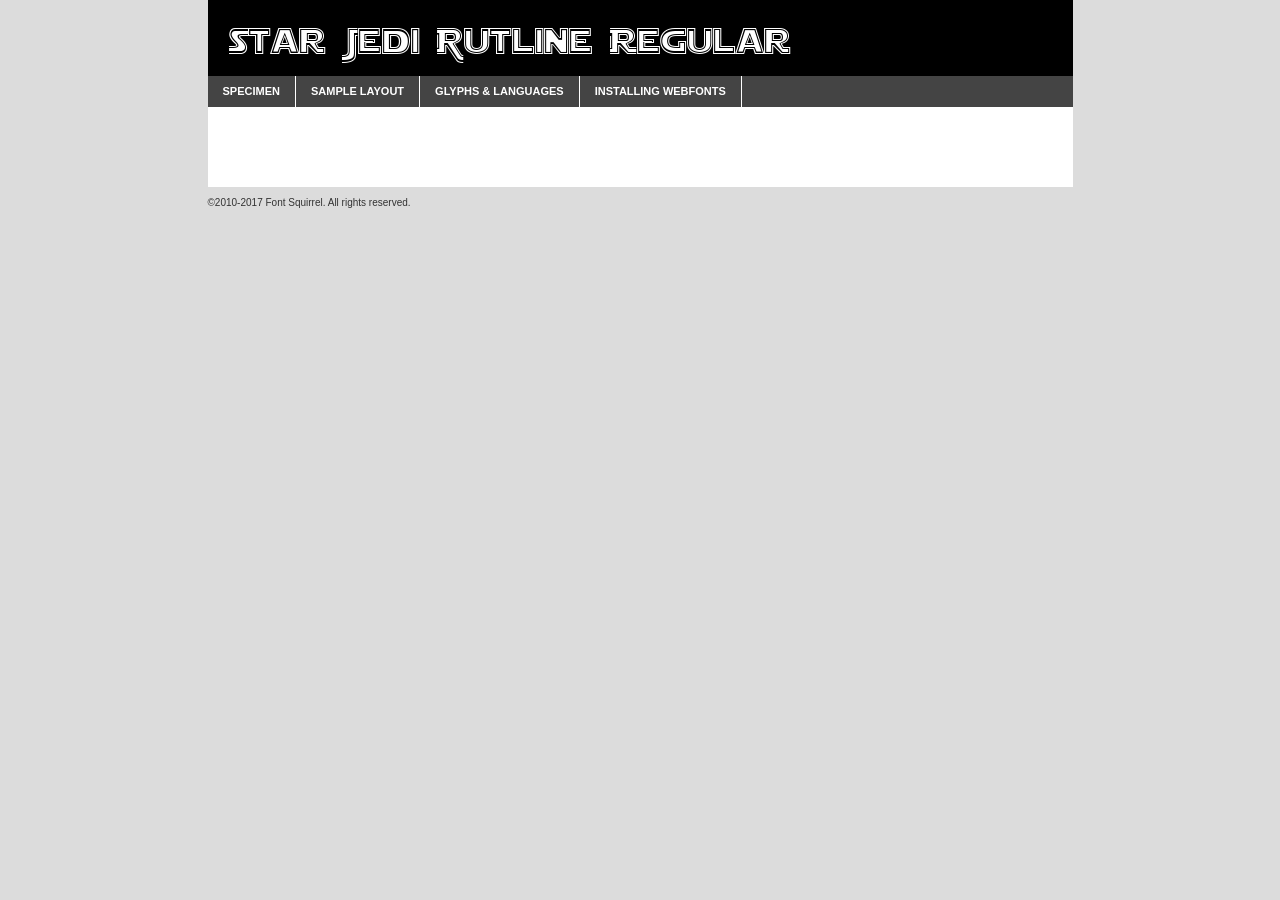
<file: assets/fonts/jediB/starjout-demo.html>
<!DOCTYPE html PUBLIC "-//W3C//DTD XHTML 1.0 Transitional//EN"
	"http://www.w3.org/TR/xhtml1/DTD/xhtml1-transitional.dtd">

<html xmlns="http://www.w3.org/1999/xhtml" xml:lang="en" lang="en">
<head>
	<meta http-equiv="Content-Type" content="text/html; charset=utf-8" />
	<script src="http://ajax.googleapis.com/ajax/libs/jquery/1.7.2/jquery.min.js" type="text/javascript" charset="utf-8"></script>
	<script type="text/javascript">
	(function($){$.fn.easyTabs=function(option){var param=jQuery.extend({fadeSpeed:"fast",defaultContent:1,activeClass:'active'},option);$(this).each(function(){var thisId="#"+this.id;if(param.defaultContent==''){param.defaultContent=1;}
	if(typeof param.defaultContent=="number")
	{var defaultTab=$(thisId+" .tabs li:eq("+(param.defaultContent-1)+") a").attr('href').substr(1);}else{var defaultTab=param.defaultContent;}
	$(thisId+" .tabs li a").each(function(){var tabToHide=$(this).attr('href').substr(1);$("#"+tabToHide).addClass('easytabs-tab-content');});hideAll();changeContent(defaultTab);function hideAll(){$(thisId+" .easytabs-tab-content").hide();}
	function changeContent(tabId){hideAll();$(thisId+" .tabs li").removeClass(param.activeClass);$(thisId+" .tabs li a[href=#"+tabId+"]").closest('li').addClass(param.activeClass);if(param.fadeSpeed!="none")
	{$(thisId+" #"+tabId).fadeIn(param.fadeSpeed);}else{$(thisId+" #"+tabId).show();}}
	$(thisId+" .tabs li").click(function(){var tabId=$(this).find('a').attr('href').substr(1);changeContent(tabId);return false;});});}})(jQuery);
	</script>
	<link rel="stylesheet" href="specimen_files/specimen_stylesheet.css" type="text/css" charset="utf-8" />
	<link rel="stylesheet" href="stylesheet.css" type="text/css" charset="utf-8" />

	<style type="text/css">
					body{
				font-family: 'star_jedi_outlineregular';
							}
		</style>

	<title>Star Jedi Outline Regular Specimen</title>
	
	
	<script type="text/javascript" charset="utf-8">
		$(document).ready(function() {
			$('#container').easyTabs({defaultContent:1});
		});
	</script>
</head>

<body>
<div id="container">
	<div id="header">
		Star Jedi Outline Regular	</div>
	<ul class="tabs">
		<li><a href="#specimen">Specimen</a></li>
		<li><a href="#layout">Sample Layout</a></li>
				<li><a href="#glyphs">Glyphs &amp; Languages</a></li>
		<li><a href="#installing">Installing Webfonts</a></li>
		
	</ul>
	
	<div id="main_content">

		
			<div id="specimen">
		
				<div class="section">
					<div class="grid12 firstcol">
						<div class="huge">AaBb</div>
					</div>
				</div>
		
				<div class="section">
					<div class="glyph_range">A&#x200B;B&#x200b;C&#x200b;D&#x200b;E&#x200b;F&#x200b;G&#x200b;H&#x200b;I&#x200b;J&#x200b;K&#x200b;L&#x200b;M&#x200b;N&#x200b;O&#x200b;P&#x200b;Q&#x200b;R&#x200b;S&#x200b;T&#x200b;U&#x200b;V&#x200b;W&#x200b;X&#x200b;Y&#x200b;Z&#x200b;a&#x200b;b&#x200b;c&#x200b;d&#x200b;e&#x200b;f&#x200b;g&#x200b;h&#x200b;i&#x200b;j&#x200b;k&#x200b;l&#x200b;m&#x200b;n&#x200b;o&#x200b;p&#x200b;q&#x200b;r&#x200b;s&#x200b;t&#x200b;u&#x200b;v&#x200b;w&#x200b;x&#x200b;y&#x200b;z&#x200b;1&#x200b;2&#x200b;3&#x200b;4&#x200b;5&#x200b;6&#x200b;7&#x200b;8&#x200b;9&#x200b;0&#x200b;&amp;&#x200b;.&#x200b;,&#x200b;?&#x200b;!&#x200b;&#64;&#x200b;(&#x200b;)&#x200b;#&#x200b;$&#x200b;%&#x200b;*&#x200b;+&#x200b;-&#x200b;=&#x200b;:&#x200b;;</div>
				</div>
				<div class="section">
					<div class="grid12 firstcol">
						<table class="sample_table">
							<tr><td>10</td><td class="size10">abcdefghijklmnopqrstuvwxyzABCDEFGHIJKLMNOPQRSTUVWXYZ0123456789abcdefghijklmnopqrstuvwxyzABCDEFGHIJKLMNOPQRSTUVWXYZ0123456789abcdefghijklmnopqrstuvwxyzABCDEFGHIJKLMNOPQRSTUVWXYZ</td></tr>
							<tr><td>11</td><td class="size11">abcdefghijklmnopqrstuvwxyzABCDEFGHIJKLMNOPQRSTUVWXYZ0123456789abcdefghijklmnopqrstuvwxyzABCDEFGHIJKLMNOPQRSTUVWXYZ0123456789abcdefghijklmnopqrstuvwxyzABCDEFGHIJKLMNOPQRSTUVWXYZ</td></tr>
							<tr><td>12</td><td class="size12">abcdefghijklmnopqrstuvwxyzABCDEFGHIJKLMNOPQRSTUVWXYZ0123456789abcdefghijklmnopqrstuvwxyzABCDEFGHIJKLMNOPQRSTUVWXYZ0123456789abcdefghijklmnopqrstuvwxyzABCDEFGHIJKLMNOPQRSTUVWXYZ</td></tr>
							<tr><td>13</td><td class="size13">abcdefghijklmnopqrstuvwxyzABCDEFGHIJKLMNOPQRSTUVWXYZ0123456789abcdefghijklmnopqrstuvwxyzABCDEFGHIJKLMNOPQRSTUVWXYZ0123456789abcdefghijklmnopqrstuvwxyzABCDEFGHIJKLMNOPQRSTUVWXYZ</td></tr>
							<tr><td>14</td><td class="size14">abcdefghijklmnopqrstuvwxyzABCDEFGHIJKLMNOPQRSTUVWXYZ0123456789abcdefghijklmnopqrstuvwxyzABCDEFGHIJKLMNOPQRSTUVWXYZ0123456789abcdefghijklmnopqrstuvwxyzABCDEFGHIJKLMNOPQRSTUVWXYZ</td></tr>
							<tr><td>16</td><td class="size16">abcdefghijklmnopqrstuvwxyzABCDEFGHIJKLMNOPQRSTUVWXYZ0123456789abcdefghijklmnopqrstuvwxyzABCDEFGHIJKLMNOPQRSTUVWXYZ</td></tr>
							<tr><td>18</td><td class="size18">abcdefghijklmnopqrstuvwxyzABCDEFGHIJKLMNOPQRSTUVWXYZ0123456789abcdefghijklmnopqrstuvwxyzABCDEFGHIJKLMNOPQRSTUVWXYZ</td></tr>
							<tr><td>20</td><td class="size20">abcdefghijklmnopqrstuvwxyzABCDEFGHIJKLMNOPQRSTUVWXYZ0123456789abcdefghijklmnopqrstuvwxyzABCDEFGHIJKLMNOPQRSTUVWXYZ</td></tr>
							<tr><td>24</td><td class="size24">abcdefghijklmnopqrstuvwxyzABCDEFGHIJKLMNOPQRSTUVWXYZ0123456789abcdefghijklmnopqrstuvwxyzABCDEFGHIJKLMNOPQRSTUVWXYZ</td></tr>
							<tr><td>30</td><td class="size30">abcdefghijklmnopqrstuvwxyzABCDEFGHIJKLMNOPQRSTUVWXYZ0123456789abcdefghijklmnopqrstuvwxyzABCDEFGHIJKLMNOPQRSTUVWXYZ</td></tr>
							<tr><td>36</td><td class="size36">abcdefghijklmnopqrstuvwxyzABCDEFGHIJKLMNOPQRSTUVWXYZ0123456789abcdefghijklmnopqrstuvwxyzABCDEFGHIJKLMNOPQRSTUVWXYZ</td></tr>
							<tr><td>48</td><td class="size48">abcdefghijklmnopqrstuvwxyzABCDEFGHIJKLMNOPQRSTUVWXYZ0123456789abcdefghijklmnopqrstuvwxyzABCDEFGHIJKLMNOPQRSTUVWXYZ</td></tr>
							<tr><td>60</td><td class="size60">abcdefghijklmnopqrstuvwxyzABCDEFGHIJKLMNOPQRSTUVWXYZ0123456789abcdefghijklmnopqrstuvwxyzABCDEFGHIJKLMNOPQRSTUVWXYZ</td></tr>
							<tr><td>72</td><td class="size72">abcdefghijklmnopqrstuvwxyzABCDEFGHIJKLMNOPQRSTUVWXYZ0123456789abcdefghijklmnopqrstuvwxyzABCDEFGHIJKLMNOPQRSTUVWXYZ</td></tr>
							<tr><td>90</td><td class="size90">abcdefghijklmnopqrstuvwxyzABCDEFGHIJKLMNOPQRSTUVWXYZ0123456789abcdefghijklmnopqrstuvwxyzABCDEFGHIJKLMNOPQRSTUVWXYZ</td></tr>
						</table>
				
					</div>
			
				</div>
		
		
		
								<div class="section" id="bodycomparison">


										<div id="xheight">
				<div class="fontbody">&#x25FC;&#x25FC;&#x25FC;&#x25FC;&#x25FC;&#x25FC;&#x25FC;&#x25FC;&#x25FC;&#x25FC;&#x25FC;&#x25FC;&#x25FC;&#x25FC;&#x25FC;&#x25FC;&#x25FC;&#x25FC;&#x25FC;&#x25FC;&#x25FC;&#x25FC;&#x25FC;&#x25FC;&#x25FC;&#x25FC;&#x25FC;&#x25FC;&#x25FC;&#x25FC;&#x25FC;&#x25FC;&#x25FC;&#x25FC;&#x25FC;&#x25FC;&#x25FC;&#x25FC;&#x25FC;&#x25FC;&#x25FC;&#x25FC;&#x25FC;&#x25FC;&#x25FC;&#x25FC;&#x25FC;&#x25FC;&#x25FC;&#x25FC;&#x25FC;&#x25FC;&#x25FC;&#x25FC;&#x25FC;&#x25FC;&#x25FC;&#x25FC;&#x25FC;&#x25FC;&#x25FC;&#x25FC;&#x25FC;&#x25FC;&#x25FC;&#x25FC;&#x25FC;&#x25FC;&#x25FC;&#x25FC;&#x25FC;&#x25FC;&#x25FC;&#x25FC;&#x25FC;&#x25FC;&#x25FC;&#x25FC;&#x25FC;&#x25FC;&#x25FC;&#x25FC;&#x25FC;&#x25FC;&#x25FC;&#x25FC;&#x25FC;&#x25FC;&#x25FC;&#x25FC;&#x25FC;&#x25FC;&#x25FC;&#x25FC;&#x25FC;&#x25FC;&#x25FC;&#x25FC;&#x25FC;body</div><div class="arialbody">body</div><div class="verdanabody">body</div><div class="georgiabody">body</div></div>
										<div class="fontbody" style="z-index:1">
											body<span>Star Jedi Outline Regular</span>
										</div>
										<div class="arialbody" style="z-index:1">
											body<span>Arial</span>
										</div>
										<div class="verdanabody" style="z-index:1">
											body<span>Verdana</span>
										</div>
										<div class="georgiabody" style="z-index:1">
											body<span>Georgia</span>
										</div>



								</div>
		
		
				<div class="section psample psample_row1" id="">
					
					<div class="grid2 firstcol">
						<p class="size10"><span>10.</span>Aenean lacinia bibendum nulla sed consectetur. Fusce dapibus, tellus ac cursus commodo, tortor mauris condimentum nibh, ut fermentum massa justo sit amet risus. Nullam id dolor id nibh ultricies vehicula ut id elit. Cum sociis natoque penatibus et magnis dis parturient montes, nascetur ridiculus mus. Nulla vitae elit libero, a pharetra augue.</p>
			
					</div>
					<div class="grid3">
						<p class="size11"><span>11.</span>Aenean lacinia bibendum nulla sed consectetur. Fusce dapibus, tellus ac cursus commodo, tortor mauris condimentum nibh, ut fermentum massa justo sit amet risus. Nullam id dolor id nibh ultricies vehicula ut id elit. Cum sociis natoque penatibus et magnis dis parturient montes, nascetur ridiculus mus. Nulla vitae elit libero, a pharetra augue.</p>
			
					</div>
					<div class="grid3">
						<p class="size12"><span>12.</span>Aenean lacinia bibendum nulla sed consectetur. Fusce dapibus, tellus ac cursus commodo, tortor mauris condimentum nibh, ut fermentum massa justo sit amet risus. Nullam id dolor id nibh ultricies vehicula ut id elit. Cum sociis natoque penatibus et magnis dis parturient montes, nascetur ridiculus mus. Nulla vitae elit libero, a pharetra augue.</p>
			
					</div>
					<div class="grid4">
						<p class="size13"><span>13.</span>Aenean lacinia bibendum nulla sed consectetur. Fusce dapibus, tellus ac cursus commodo, tortor mauris condimentum nibh, ut fermentum massa justo sit amet risus. Nullam id dolor id nibh ultricies vehicula ut id elit. Cum sociis natoque penatibus et magnis dis parturient montes, nascetur ridiculus mus. Nulla vitae elit libero, a pharetra augue.</p>
			
					</div>
					<div class="white_blend"></div>
					
				</div>
				<div class="section psample psample_row2" id="">
					<div class="grid3 firstcol">
						<p class="size14"><span>14.</span>Aenean lacinia bibendum nulla sed consectetur. Fusce dapibus, tellus ac cursus commodo, tortor mauris condimentum nibh, ut fermentum massa justo sit amet risus. Nullam id dolor id nibh ultricies vehicula ut id elit. Cum sociis natoque penatibus et magnis dis parturient montes, nascetur ridiculus mus. Nulla vitae elit libero, a pharetra augue.</p>
			
					</div>
					<div class="grid4">
						<p class="size16"><span>16.</span>Aenean lacinia bibendum nulla sed consectetur. Fusce dapibus, tellus ac cursus commodo, tortor mauris condimentum nibh, ut fermentum massa justo sit amet risus. Nullam id dolor id nibh ultricies vehicula ut id elit. Cum sociis natoque penatibus et magnis dis parturient montes, nascetur ridiculus mus. Nulla vitae elit libero, a pharetra augue.</p>
			
					</div>
					<div class="grid5">
						<p class="size18"><span>18.</span>Aenean lacinia bibendum nulla sed consectetur. Fusce dapibus, tellus ac cursus commodo, tortor mauris condimentum nibh, ut fermentum massa justo sit amet risus. Nullam id dolor id nibh ultricies vehicula ut id elit. Cum sociis natoque penatibus et magnis dis parturient montes, nascetur ridiculus mus. Nulla vitae elit libero, a pharetra augue.</p>
			
					</div>

					<div class="white_blend"></div>

				</div>
				
				<div class="section psample psample_row3" id="">
					<div class="grid5 firstcol">
						<p class="size20"><span>20.</span>Aenean lacinia bibendum nulla sed consectetur. Fusce dapibus, tellus ac cursus commodo, tortor mauris condimentum nibh, ut fermentum massa justo sit amet risus. Nullam id dolor id nibh ultricies vehicula ut id elit. Cum sociis natoque penatibus et magnis dis parturient montes, nascetur ridiculus mus. Nulla vitae elit libero, a pharetra augue.</p>
					</div>
					<div class="grid7">
						<p class="size24"><span>24.</span>Aenean lacinia bibendum nulla sed consectetur. Fusce dapibus, tellus ac cursus commodo, tortor mauris condimentum nibh, ut fermentum massa justo sit amet risus. Nullam id dolor id nibh ultricies vehicula ut id elit. Cum sociis natoque penatibus et magnis dis parturient montes, nascetur ridiculus mus. Nulla vitae elit libero, a pharetra augue.</p>
					</div>
					
					<div class="white_blend"></div>
					
				</div>
				
				<div class="section psample psample_row4" id="">
					<div class="grid12 firstcol">
						<p class="size30"><span>30.</span>Aenean lacinia bibendum nulla sed consectetur. Fusce dapibus, tellus ac cursus commodo, tortor mauris condimentum nibh, ut fermentum massa justo sit amet risus. Nullam id dolor id nibh ultricies vehicula ut id elit. Cum sociis natoque penatibus et magnis dis parturient montes, nascetur ridiculus mus. Nulla vitae elit libero, a pharetra augue.</p>
					</div>
					<div class="white_blend"></div>
					
				</div>
				
				
				
				<div class="section psample psample_row1 fullreverse">
					<div class="grid2 firstcol">
						<p class="size10"><span>10.</span>Aenean lacinia bibendum nulla sed consectetur. Fusce dapibus, tellus ac cursus commodo, tortor mauris condimentum nibh, ut fermentum massa justo sit amet risus. Nullam id dolor id nibh ultricies vehicula ut id elit. Cum sociis natoque penatibus et magnis dis parturient montes, nascetur ridiculus mus. Nulla vitae elit libero, a pharetra augue.</p>
			
					</div>
					<div class="grid3">
						<p class="size11"><span>11.</span>Aenean lacinia bibendum nulla sed consectetur. Fusce dapibus, tellus ac cursus commodo, tortor mauris condimentum nibh, ut fermentum massa justo sit amet risus. Nullam id dolor id nibh ultricies vehicula ut id elit. Cum sociis natoque penatibus et magnis dis parturient montes, nascetur ridiculus mus. Nulla vitae elit libero, a pharetra augue.</p>
			
					</div>
					<div class="grid3">
						<p class="size12"><span>12.</span>Aenean lacinia bibendum nulla sed consectetur. Fusce dapibus, tellus ac cursus commodo, tortor mauris condimentum nibh, ut fermentum massa justo sit amet risus. Nullam id dolor id nibh ultricies vehicula ut id elit. Cum sociis natoque penatibus et magnis dis parturient montes, nascetur ridiculus mus. Nulla vitae elit libero, a pharetra augue.</p>
			
					</div>
					<div class="grid4">
						<p class="size13"><span>13.</span>Aenean lacinia bibendum nulla sed consectetur. Fusce dapibus, tellus ac cursus commodo, tortor mauris condimentum nibh, ut fermentum massa justo sit amet risus. Nullam id dolor id nibh ultricies vehicula ut id elit. Cum sociis natoque penatibus et magnis dis parturient montes, nascetur ridiculus mus. Nulla vitae elit libero, a pharetra augue.</p>
			
					</div>
					<div class="black_blend"></div>
					
				</div>
				
				<div class="section psample psample_row2 fullreverse">
					<div class="grid3 firstcol">
						<p class="size14"><span>14.</span>Aenean lacinia bibendum nulla sed consectetur. Fusce dapibus, tellus ac cursus commodo, tortor mauris condimentum nibh, ut fermentum massa justo sit amet risus. Nullam id dolor id nibh ultricies vehicula ut id elit. Cum sociis natoque penatibus et magnis dis parturient montes, nascetur ridiculus mus. Nulla vitae elit libero, a pharetra augue.</p>
			
					</div>
					<div class="grid4">
						<p class="size16"><span>16.</span>Aenean lacinia bibendum nulla sed consectetur. Fusce dapibus, tellus ac cursus commodo, tortor mauris condimentum nibh, ut fermentum massa justo sit amet risus. Nullam id dolor id nibh ultricies vehicula ut id elit. Cum sociis natoque penatibus et magnis dis parturient montes, nascetur ridiculus mus. Nulla vitae elit libero, a pharetra augue.</p>
			
					</div>
					<div class="grid5">
						<p class="size18"><span>18.</span>Aenean lacinia bibendum nulla sed consectetur. Fusce dapibus, tellus ac cursus commodo, tortor mauris condimentum nibh, ut fermentum massa justo sit amet risus. Nullam id dolor id nibh ultricies vehicula ut id elit. Cum sociis natoque penatibus et magnis dis parturient montes, nascetur ridiculus mus. Nulla vitae elit libero, a pharetra augue.</p>
			
					</div>
					<div class="black_blend"></div>

				</div>
				
				<div class="section psample fullreverse psample_row3" id="">
					<div class="grid5 firstcol">
						<p class="size20"><span>20.</span>Aenean lacinia bibendum nulla sed consectetur. Fusce dapibus, tellus ac cursus commodo, tortor mauris condimentum nibh, ut fermentum massa justo sit amet risus. Nullam id dolor id nibh ultricies vehicula ut id elit. Cum sociis natoque penatibus et magnis dis parturient montes, nascetur ridiculus mus. Nulla vitae elit libero, a pharetra augue.</p>
					</div>
					<div class="grid7">
						<p class="size24"><span>24.</span>Aenean lacinia bibendum nulla sed consectetur. Fusce dapibus, tellus ac cursus commodo, tortor mauris condimentum nibh, ut fermentum massa justo sit amet risus. Nullam id dolor id nibh ultricies vehicula ut id elit. Cum sociis natoque penatibus et magnis dis parturient montes, nascetur ridiculus mus. Nulla vitae elit libero, a pharetra augue.</p>
					</div>
					
					<div class="black_blend"></div>
					
				</div>
				
				<div class="section psample fullreverse psample_row4" id="" style="border-bottom: 20px #000 solid;">
					<div class="grid12 firstcol">
						<p class="size30"><span>30.</span>Aenean lacinia bibendum nulla sed consectetur. Fusce dapibus, tellus ac cursus commodo, tortor mauris condimentum nibh, ut fermentum massa justo sit amet risus. Nullam id dolor id nibh ultricies vehicula ut id elit. Cum sociis natoque penatibus et magnis dis parturient montes, nascetur ridiculus mus. Nulla vitae elit libero, a pharetra augue.</p>
					</div>
					<div class="black_blend"></div>
					
				</div>
				
				
				
				
			</div>
			
			<div id="layout">
				
				<div class="section">
					
					<div class="grid12 firstcol">
						<h1>Lorem Ipsum Dolor</h1>
						<h2>Etiam porta sem malesuada magna mollis euismod</h2>
						
						<p class="byline">By <a href="#link">Aenean Lacinia</a></p>
					</div>
				</div>
				<div class="section">
					<div class="grid8 firstcol">
						<p class="large">Donec sed odio dui. Morbi leo risus, porta ac consectetur ac, vestibulum at eros. Fusce dapibus, tellus ac cursus commodo, tortor mauris condimentum nibh, ut fermentum massa justo sit amet risus. </p>

						
						<h3>Pellentesque ornare sem</h3>

						<p>Maecenas sed diam eget risus varius blandit sit amet non magna. Maecenas faucibus mollis interdum. Donec ullamcorper nulla non metus auctor fringilla. Nullam id dolor id nibh ultricies vehicula ut id elit. Nullam id dolor id nibh ultricies vehicula ut id elit. </p>

						<p>Aenean eu leo quam. Pellentesque ornare sem lacinia quam venenatis vestibulum. Lorem ipsum dolor sit amet, consectetur adipiscing elit. Cum sociis natoque penatibus et magnis dis parturient montes, nascetur ridiculus mus. </p>

						<p>Nulla vitae elit libero, a pharetra augue. Praesent commodo cursus magna, vel scelerisque nisl consectetur et. Aenean lacinia bibendum nulla sed consectetur. </p>

						<p>Nullam quis risus eget urna mollis ornare vel eu leo. Nullam quis risus eget urna mollis ornare vel eu leo. Maecenas sed diam eget risus varius blandit sit amet non magna. Donec ullamcorper nulla non metus auctor fringilla. </p>

						<h3>Cras mattis consectetur</h3>

						<p>Aenean eu leo quam. Pellentesque ornare sem lacinia quam venenatis vestibulum. Aenean lacinia bibendum nulla sed consectetur. Integer posuere erat a ante venenatis dapibus posuere velit aliquet. Cras mattis consectetur purus sit amet fermentum. </p>

						<p>Nullam id dolor id nibh ultricies vehicula ut id elit. Nullam quis risus eget urna mollis ornare vel eu leo. Cras mattis consectetur purus sit amet fermentum.</p>
					</div>
					
					<div class="grid4 sidebar">
						
						<div class="box reverse">
							<p class="last">Nullam quis risus eget urna mollis ornare vel eu leo. Donec ullamcorper nulla non metus auctor fringilla. Cras mattis consectetur purus sit amet fermentum. Sed posuere consectetur est at lobortis. Lorem ipsum dolor sit amet, consectetur adipiscing elit. </p>
						</div>
						
						<p class="caption">Maecenas sed diam eget risus varius.</p>

						<p>Vestibulum id ligula porta felis euismod semper. Integer posuere erat a ante venenatis dapibus posuere velit aliquet. Vestibulum id ligula porta felis euismod semper. Sed posuere consectetur est at lobortis. Maecenas sed diam eget risus varius blandit sit amet non magna. Fusce dapibus, tellus ac cursus commodo, tortor mauris condimentum nibh, ut fermentum massa justo sit amet risus. </p>

					

						<p>Duis mollis, est non commodo luctus, nisi erat porttitor ligula, eget lacinia odio sem nec elit. Aenean lacinia bibendum nulla sed consectetur. Vivamus sagittis lacus vel augue laoreet rutrum faucibus dolor auctor. Aenean lacinia bibendum nulla sed consectetur. Nullam quis risus eget urna mollis ornare vel eu leo. </p>

						<p>Praesent commodo cursus magna, vel scelerisque nisl consectetur et. Donec ullamcorper nulla non metus auctor fringilla. Maecenas faucibus mollis interdum. Fusce dapibus, tellus ac cursus commodo, tortor mauris condimentum nibh, ut fermentum massa justo sit amet risus. </p>

					</div>
				</div>
				
			</div>


			



		<div id="glyphs">
			<div class="section">
				<div class="grid12 firstcol">
			
				<h1>Language Support</h1>
				<p>The subset of Star Jedi Outline Regular in this kit supports the following languages:<br />
			
					Albanian, Basque, Breton, Chamorro, Danish, Dutch, English, Faroese, Finnish, French, Frisian, Galician, German, Icelandic, Italian, Malagasy, Norwegian, Portuguese, Alsatian, Arapaho, Arrernte, Aymara, Bislama, Cebuano, Corsican, Fijian, French_creole, Genoese, Gilbertese, Greenlandic, Haitian_creole, Hiligaynon, Hmong, Hopi, Ibanag, Iloko_ilokano, Indonesian, Interglossa_glosa, Interlingua, Irish_gaelic, Jerriais, Lojban, Lombard, Luxembourgeois, Manx, Mohawk, Norfolk_pitcairnese, Occitan, Oromo, Pangasinan, Papiamento, Piedmontese, Potawatomi, Rhaeto-romance, Romansh, Rotokas, Sami_lule, Samoan, Sardinian, Scots_gaelic, Seychelles_creole, Shona, Sicilian, Somali, Southern_ndebele, Swahili, Swati_swazi, Tagalog_filipino_pilipino, Tetum, Tok_pisin, Uyghur_latinized, Volapuk, Walloon, Warlpiri, Xhosa, Yapese, Zulu, Latinbasic, Ubasic, Demo				</p>
				<h1>Glyph Chart</h1>
				<p>The subset of Star Jedi Outline Regular in this kit includes all the glyphs listed below. Unicode entities are included above each glyph to help you insert individual characters into your layout.</p>
				<div id="glyph_chart">
			
																				 <div><p>&amp;#13;</p>&#13;</div>
																				 <div><p>&amp;#32;</p>&#32;</div>
																				 <div><p>&amp;#33;</p>&#33;</div>
																				 <div><p>&amp;#34;</p>&#34;</div>
																				 <div><p>&amp;#35;</p>&#35;</div>
																				 <div><p>&amp;#36;</p>&#36;</div>
																				 <div><p>&amp;#37;</p>&#37;</div>
																				 <div><p>&amp;#38;</p>&#38;</div>
																				 <div><p>&amp;#39;</p>&#39;</div>
																				 <div><p>&amp;#40;</p>&#40;</div>
																				 <div><p>&amp;#41;</p>&#41;</div>
																				 <div><p>&amp;#42;</p>&#42;</div>
																				 <div><p>&amp;#43;</p>&#43;</div>
																				 <div><p>&amp;#44;</p>&#44;</div>
																				 <div><p>&amp;#45;</p>&#45;</div>
																				 <div><p>&amp;#46;</p>&#46;</div>
																				 <div><p>&amp;#47;</p>&#47;</div>
																				 <div><p>&amp;#48;</p>&#48;</div>
																				 <div><p>&amp;#49;</p>&#49;</div>
																				 <div><p>&amp;#50;</p>&#50;</div>
																				 <div><p>&amp;#51;</p>&#51;</div>
																				 <div><p>&amp;#52;</p>&#52;</div>
																				 <div><p>&amp;#53;</p>&#53;</div>
																				 <div><p>&amp;#54;</p>&#54;</div>
																				 <div><p>&amp;#55;</p>&#55;</div>
																				 <div><p>&amp;#56;</p>&#56;</div>
																				 <div><p>&amp;#57;</p>&#57;</div>
																				 <div><p>&amp;#58;</p>&#58;</div>
																				 <div><p>&amp;#59;</p>&#59;</div>
																				 <div><p>&amp;#60;</p>&#60;</div>
																				 <div><p>&amp;#61;</p>&#61;</div>
																				 <div><p>&amp;#62;</p>&#62;</div>
																				 <div><p>&amp;#63;</p>&#63;</div>
																				 <div><p>&amp;#64;</p>&#64;</div>
																				 <div><p>&amp;#65;</p>&#65;</div>
																				 <div><p>&amp;#66;</p>&#66;</div>
																				 <div><p>&amp;#67;</p>&#67;</div>
																				 <div><p>&amp;#68;</p>&#68;</div>
																				 <div><p>&amp;#69;</p>&#69;</div>
																				 <div><p>&amp;#70;</p>&#70;</div>
																				 <div><p>&amp;#71;</p>&#71;</div>
																				 <div><p>&amp;#72;</p>&#72;</div>
																				 <div><p>&amp;#73;</p>&#73;</div>
																				 <div><p>&amp;#74;</p>&#74;</div>
																				 <div><p>&amp;#75;</p>&#75;</div>
																				 <div><p>&amp;#76;</p>&#76;</div>
																				 <div><p>&amp;#77;</p>&#77;</div>
																				 <div><p>&amp;#78;</p>&#78;</div>
																				 <div><p>&amp;#79;</p>&#79;</div>
																				 <div><p>&amp;#80;</p>&#80;</div>
																				 <div><p>&amp;#81;</p>&#81;</div>
																				 <div><p>&amp;#82;</p>&#82;</div>
																				 <div><p>&amp;#83;</p>&#83;</div>
																				 <div><p>&amp;#84;</p>&#84;</div>
																				 <div><p>&amp;#85;</p>&#85;</div>
																				 <div><p>&amp;#86;</p>&#86;</div>
																				 <div><p>&amp;#87;</p>&#87;</div>
																				 <div><p>&amp;#88;</p>&#88;</div>
																				 <div><p>&amp;#89;</p>&#89;</div>
																				 <div><p>&amp;#90;</p>&#90;</div>
																				 <div><p>&amp;#91;</p>&#91;</div>
																				 <div><p>&amp;#92;</p>&#92;</div>
																				 <div><p>&amp;#93;</p>&#93;</div>
																				 <div><p>&amp;#94;</p>&#94;</div>
																				 <div><p>&amp;#95;</p>&#95;</div>
																				 <div><p>&amp;#96;</p>&#96;</div>
																				 <div><p>&amp;#97;</p>&#97;</div>
																				 <div><p>&amp;#98;</p>&#98;</div>
																				 <div><p>&amp;#99;</p>&#99;</div>
																				 <div><p>&amp;#100;</p>&#100;</div>
																				 <div><p>&amp;#101;</p>&#101;</div>
																				 <div><p>&amp;#102;</p>&#102;</div>
																				 <div><p>&amp;#103;</p>&#103;</div>
																				 <div><p>&amp;#104;</p>&#104;</div>
																				 <div><p>&amp;#105;</p>&#105;</div>
																				 <div><p>&amp;#106;</p>&#106;</div>
																				 <div><p>&amp;#107;</p>&#107;</div>
																				 <div><p>&amp;#108;</p>&#108;</div>
																				 <div><p>&amp;#109;</p>&#109;</div>
																				 <div><p>&amp;#110;</p>&#110;</div>
																				 <div><p>&amp;#111;</p>&#111;</div>
																				 <div><p>&amp;#112;</p>&#112;</div>
																				 <div><p>&amp;#113;</p>&#113;</div>
																				 <div><p>&amp;#114;</p>&#114;</div>
																				 <div><p>&amp;#115;</p>&#115;</div>
																				 <div><p>&amp;#116;</p>&#116;</div>
																				 <div><p>&amp;#117;</p>&#117;</div>
																				 <div><p>&amp;#118;</p>&#118;</div>
																				 <div><p>&amp;#119;</p>&#119;</div>
																				 <div><p>&amp;#120;</p>&#120;</div>
																				 <div><p>&amp;#121;</p>&#121;</div>
																				 <div><p>&amp;#122;</p>&#122;</div>
																				 <div><p>&amp;#123;</p>&#123;</div>
																				 <div><p>&amp;#124;</p>&#124;</div>
																				 <div><p>&amp;#125;</p>&#125;</div>
																				 <div><p>&amp;#126;</p>&#126;</div>
																				 <div><p>&amp;#160;</p>&#160;</div>
																				 <div><p>&amp;#173;</p>&#173;</div>
																				 <div><p>&amp;#182;</p>&#182;</div>
																				 <div><p>&amp;#191;</p>&#191;</div>
																				 <div><p>&amp;#192;</p>&#192;</div>
																				 <div><p>&amp;#193;</p>&#193;</div>
																				 <div><p>&amp;#194;</p>&#194;</div>
																				 <div><p>&amp;#195;</p>&#195;</div>
																				 <div><p>&amp;#196;</p>&#196;</div>
																				 <div><p>&amp;#197;</p>&#197;</div>
																				 <div><p>&amp;#198;</p>&#198;</div>
																				 <div><p>&amp;#199;</p>&#199;</div>
																				 <div><p>&amp;#200;</p>&#200;</div>
																				 <div><p>&amp;#201;</p>&#201;</div>
																				 <div><p>&amp;#202;</p>&#202;</div>
																				 <div><p>&amp;#203;</p>&#203;</div>
																				 <div><p>&amp;#204;</p>&#204;</div>
																				 <div><p>&amp;#205;</p>&#205;</div>
																				 <div><p>&amp;#206;</p>&#206;</div>
																				 <div><p>&amp;#207;</p>&#207;</div>
																				 <div><p>&amp;#208;</p>&#208;</div>
																				 <div><p>&amp;#209;</p>&#209;</div>
																				 <div><p>&amp;#210;</p>&#210;</div>
																				 <div><p>&amp;#211;</p>&#211;</div>
																				 <div><p>&amp;#212;</p>&#212;</div>
																				 <div><p>&amp;#213;</p>&#213;</div>
																				 <div><p>&amp;#214;</p>&#214;</div>
																				 <div><p>&amp;#216;</p>&#216;</div>
																				 <div><p>&amp;#217;</p>&#217;</div>
																				 <div><p>&amp;#218;</p>&#218;</div>
																				 <div><p>&amp;#219;</p>&#219;</div>
																				 <div><p>&amp;#220;</p>&#220;</div>
																				 <div><p>&amp;#221;</p>&#221;</div>
																				 <div><p>&amp;#222;</p>&#222;</div>
																				 <div><p>&amp;#223;</p>&#223;</div>
																				 <div><p>&amp;#224;</p>&#224;</div>
																				 <div><p>&amp;#225;</p>&#225;</div>
																				 <div><p>&amp;#226;</p>&#226;</div>
																				 <div><p>&amp;#227;</p>&#227;</div>
																				 <div><p>&amp;#228;</p>&#228;</div>
																				 <div><p>&amp;#229;</p>&#229;</div>
																				 <div><p>&amp;#230;</p>&#230;</div>
																				 <div><p>&amp;#231;</p>&#231;</div>
																				 <div><p>&amp;#232;</p>&#232;</div>
																				 <div><p>&amp;#233;</p>&#233;</div>
																				 <div><p>&amp;#234;</p>&#234;</div>
																				 <div><p>&amp;#235;</p>&#235;</div>
																				 <div><p>&amp;#236;</p>&#236;</div>
																				 <div><p>&amp;#237;</p>&#237;</div>
																				 <div><p>&amp;#238;</p>&#238;</div>
																				 <div><p>&amp;#239;</p>&#239;</div>
																				 <div><p>&amp;#240;</p>&#240;</div>
																				 <div><p>&amp;#241;</p>&#241;</div>
																				 <div><p>&amp;#242;</p>&#242;</div>
																				 <div><p>&amp;#243;</p>&#243;</div>
																				 <div><p>&amp;#244;</p>&#244;</div>
																				 <div><p>&amp;#245;</p>&#245;</div>
																				 <div><p>&amp;#246;</p>&#246;</div>
																				 <div><p>&amp;#248;</p>&#248;</div>
																				 <div><p>&amp;#249;</p>&#249;</div>
																				 <div><p>&amp;#250;</p>&#250;</div>
																				 <div><p>&amp;#251;</p>&#251;</div>
																				 <div><p>&amp;#252;</p>&#252;</div>
																				 <div><p>&amp;#253;</p>&#253;</div>
																				 <div><p>&amp;#254;</p>&#254;</div>
																				 <div><p>&amp;#255;</p>&#255;</div>
																				 <div><p>&amp;#338;</p>&#338;</div>
																				 <div><p>&amp;#339;</p>&#339;</div>
																				 <div><p>&amp;#376;</p>&#376;</div>
																				 <div><p>&amp;#8192;</p>&#8192;</div>
																				 <div><p>&amp;#8193;</p>&#8193;</div>
																				 <div><p>&amp;#8194;</p>&#8194;</div>
																				 <div><p>&amp;#8195;</p>&#8195;</div>
																				 <div><p>&amp;#8196;</p>&#8196;</div>
																				 <div><p>&amp;#8197;</p>&#8197;</div>
																				 <div><p>&amp;#8198;</p>&#8198;</div>
																				 <div><p>&amp;#8199;</p>&#8199;</div>
																				 <div><p>&amp;#8200;</p>&#8200;</div>
																				 <div><p>&amp;#8201;</p>&#8201;</div>
																				 <div><p>&amp;#8202;</p>&#8202;</div>
																				 <div><p>&amp;#8208;</p>&#8208;</div>
																				 <div><p>&amp;#8209;</p>&#8209;</div>
																				 <div><p>&amp;#8210;</p>&#8210;</div>
																				 <div><p>&amp;#8211;</p>&#8211;</div>
																				 <div><p>&amp;#8212;</p>&#8212;</div>
																				 <div><p>&amp;#8216;</p>&#8216;</div>
																				 <div><p>&amp;#8217;</p>&#8217;</div>
																				 <div><p>&amp;#8220;</p>&#8220;</div>
																				 <div><p>&amp;#8221;</p>&#8221;</div>
																				 <div><p>&amp;#8239;</p>&#8239;</div>
																				 <div><p>&amp;#8287;</p>&#8287;</div>
																				 <div><p>&amp;#9724;</p>&#9724;</div>
																																						</div>	
				</div>
		
		
			</div>
		</div>
		
		
		<div id="specs">
			
		</div>
	
		<div id="installing">
			<div class="section">
				<div class="grid7 firstcol">
					<h1>Installing Webfonts</h1>
					
					<p>Webfonts are supported by all major browser platforms but not all in the same way. There are currently four different font formats that must be included in order to target all browsers. This includes TTF, WOFF, EOT and SVG.</p>
					
					<h2>1. Upload your webfonts</h2>
					<p>You must upload your webfont kit to your website. They should be in or near the same directory as your CSS files.</p>
					
					<h2>2. Include the webfont stylesheet</h2>
					<p>A special CSS @font-face declaration helps the various browsers select the appropriate font it needs without causing you a bunch of headaches. Learn more about this syntax by reading the <a href="https://www.fontspring.com/blog/further-hardening-of-the-bulletproof-syntax">Fontspring blog post</a> about it. The code for it is as follows:</p>


<code>
@font-face{ 
	font-family: 'MyWebFont';
	src: url('WebFont.eot');
	src: url('WebFont.eot?#iefix') format('embedded-opentype'),
	     url('WebFont.woff') format('woff'),
	     url('WebFont.ttf') format('truetype'),
	     url('WebFont.svg#webfont') format('svg');
}
</code>

	<p>We've already gone ahead and generated the code for you. All you have to do is link to the stylesheet in your HTML, like this:</p>
	<code>&lt;link rel=&quot;stylesheet&quot; href=&quot;stylesheet.css&quot; type=&quot;text/css&quot; charset=&quot;utf-8&quot; /&gt;</code>

					<h2>3. Modify your own stylesheet</h2>
					<p>To take advantage of your new fonts, you must tell your stylesheet to use them. Look at the original @font-face declaration above and find the property called "font-family." The name linked there will be what you use to reference the font. Prepend that webfont name to the font stack in the "font-family" property, inside the selector you want to change. For example:</p>
<code>p { font-family: 'WebFont', Arial, sans-serif; }</code>

<h2>4. Test</h2>
<p>Getting webfonts to work cross-browser <em>can</em> be tricky. Use the information in the sidebar to help you if you find that fonts aren't loading in a particular browser.</p>
				</div>
				
				<div class="grid5 sidebar">
					<div class="box">
						<h2>Troubleshooting<br />Font-Face Problems</h2>
						<p>Having trouble getting your webfonts to load in your new website? Here are some tips to sort out what might be the problem.</p>

						<h3>Fonts not showing in any browser</h3>

						<p>This sounds like you need to work on the plumbing. You either did not upload the fonts to the correct directory, or you did not link the fonts properly in the CSS. If you've confirmed that all this is correct and you still have a problem, take a look at your .htaccess file and see if requests are getting intercepted.</p>

						<h3>Fonts not loading in iPhone or iPad</h3>

						<p>The most common problem here is that you are serving the fonts from an IIS server. IIS refuses to serve files that have unknown MIME types. If that is the case, you must set the MIME type for SVG to "image/svg+xml" in the server settings. Follow these instructions from Microsoft if you need help.</p>

						<h3>Fonts not loading in Firefox</h3>

						<p>The primary reason for this failure? You are still using a version Firefox older than 3.5. So upgrade already! If that isn't it, then you are very likely serving fonts from a different domain. Firefox requires that all font assets be served from the same domain. Lastly it is possible that you need to add WOFF to your list of MIME types (if you are serving via IIS.)</p>

						<h3>Fonts not loading in IE</h3>

						<p>Are you looking at Internet Explorer on an actual Windows machine or are you cheating by using a service like Adobe BrowserLab? Many of these screenshot services do not render @font-face for IE. Best to test it on a real machine.</p>

						<h3>Fonts not loading in IE9</h3>

						<p>IE9, like Firefox, requires that fonts be served from the same domain as the website. Make sure that is the case.</p>
					</div>
				</div>
			</div>
			
		</div>
	
	</div>
	<div id="footer">
		<p>&copy;2010-2017 Font Squirrel. All rights reserved.</p>
	</div>
</div>
</body>
</html>
</file>
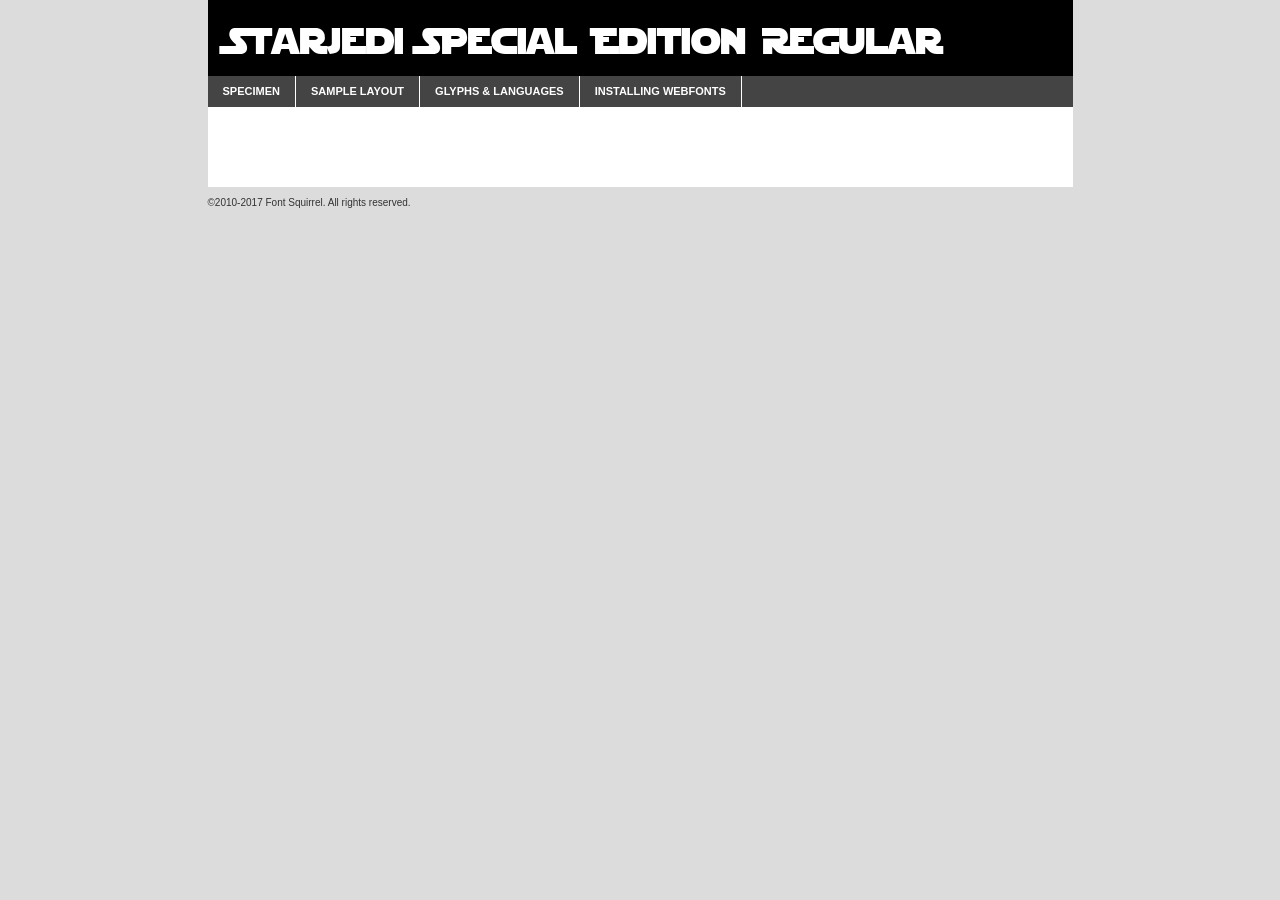
<file: assets/fonts/jediC/stjedise-demo.html>
<!DOCTYPE html PUBLIC "-//W3C//DTD XHTML 1.0 Transitional//EN"
	"http://www.w3.org/TR/xhtml1/DTD/xhtml1-transitional.dtd">

<html xmlns="http://www.w3.org/1999/xhtml" xml:lang="en" lang="en">
<head>
	<meta http-equiv="Content-Type" content="text/html; charset=utf-8" />
	<script src="http://ajax.googleapis.com/ajax/libs/jquery/1.7.2/jquery.min.js" type="text/javascript" charset="utf-8"></script>
	<script type="text/javascript">
	(function($){$.fn.easyTabs=function(option){var param=jQuery.extend({fadeSpeed:"fast",defaultContent:1,activeClass:'active'},option);$(this).each(function(){var thisId="#"+this.id;if(param.defaultContent==''){param.defaultContent=1;}
	if(typeof param.defaultContent=="number")
	{var defaultTab=$(thisId+" .tabs li:eq("+(param.defaultContent-1)+") a").attr('href').substr(1);}else{var defaultTab=param.defaultContent;}
	$(thisId+" .tabs li a").each(function(){var tabToHide=$(this).attr('href').substr(1);$("#"+tabToHide).addClass('easytabs-tab-content');});hideAll();changeContent(defaultTab);function hideAll(){$(thisId+" .easytabs-tab-content").hide();}
	function changeContent(tabId){hideAll();$(thisId+" .tabs li").removeClass(param.activeClass);$(thisId+" .tabs li a[href=#"+tabId+"]").closest('li').addClass(param.activeClass);if(param.fadeSpeed!="none")
	{$(thisId+" #"+tabId).fadeIn(param.fadeSpeed);}else{$(thisId+" #"+tabId).show();}}
	$(thisId+" .tabs li").click(function(){var tabId=$(this).find('a').attr('href').substr(1);changeContent(tabId);return false;});});}})(jQuery);
	</script>
	<link rel="stylesheet" href="specimen_files/specimen_stylesheet.css" type="text/css" charset="utf-8" />
	<link rel="stylesheet" href="stylesheet.css" type="text/css" charset="utf-8" />

	<style type="text/css">
					body{
				font-family: 'starjedi_special_editionRg';
							}
		</style>

	<title>StarJedi Special Edition Regular Specimen</title>
	
	
	<script type="text/javascript" charset="utf-8">
		$(document).ready(function() {
			$('#container').easyTabs({defaultContent:1});
		});
	</script>
</head>

<body>
<div id="container">
	<div id="header">
		StarJedi Special Edition Regular	</div>
	<ul class="tabs">
		<li><a href="#specimen">Specimen</a></li>
		<li><a href="#layout">Sample Layout</a></li>
				<li><a href="#glyphs">Glyphs &amp; Languages</a></li>
		<li><a href="#installing">Installing Webfonts</a></li>
		
	</ul>
	
	<div id="main_content">

		
			<div id="specimen">
		
				<div class="section">
					<div class="grid12 firstcol">
						<div class="huge">AaBb</div>
					</div>
				</div>
		
				<div class="section">
					<div class="glyph_range">A&#x200B;B&#x200b;C&#x200b;D&#x200b;E&#x200b;F&#x200b;G&#x200b;H&#x200b;I&#x200b;J&#x200b;K&#x200b;L&#x200b;M&#x200b;N&#x200b;O&#x200b;P&#x200b;Q&#x200b;R&#x200b;S&#x200b;T&#x200b;U&#x200b;V&#x200b;W&#x200b;X&#x200b;Y&#x200b;Z&#x200b;a&#x200b;b&#x200b;c&#x200b;d&#x200b;e&#x200b;f&#x200b;g&#x200b;h&#x200b;i&#x200b;j&#x200b;k&#x200b;l&#x200b;m&#x200b;n&#x200b;o&#x200b;p&#x200b;q&#x200b;r&#x200b;s&#x200b;t&#x200b;u&#x200b;v&#x200b;w&#x200b;x&#x200b;y&#x200b;z&#x200b;1&#x200b;2&#x200b;3&#x200b;4&#x200b;5&#x200b;6&#x200b;7&#x200b;8&#x200b;9&#x200b;0&#x200b;&amp;&#x200b;.&#x200b;,&#x200b;?&#x200b;!&#x200b;&#64;&#x200b;(&#x200b;)&#x200b;#&#x200b;$&#x200b;%&#x200b;*&#x200b;+&#x200b;-&#x200b;=&#x200b;:&#x200b;;</div>
				</div>
				<div class="section">
					<div class="grid12 firstcol">
						<table class="sample_table">
							<tr><td>10</td><td class="size10">abcdefghijklmnopqrstuvwxyzABCDEFGHIJKLMNOPQRSTUVWXYZ0123456789abcdefghijklmnopqrstuvwxyzABCDEFGHIJKLMNOPQRSTUVWXYZ0123456789abcdefghijklmnopqrstuvwxyzABCDEFGHIJKLMNOPQRSTUVWXYZ</td></tr>
							<tr><td>11</td><td class="size11">abcdefghijklmnopqrstuvwxyzABCDEFGHIJKLMNOPQRSTUVWXYZ0123456789abcdefghijklmnopqrstuvwxyzABCDEFGHIJKLMNOPQRSTUVWXYZ0123456789abcdefghijklmnopqrstuvwxyzABCDEFGHIJKLMNOPQRSTUVWXYZ</td></tr>
							<tr><td>12</td><td class="size12">abcdefghijklmnopqrstuvwxyzABCDEFGHIJKLMNOPQRSTUVWXYZ0123456789abcdefghijklmnopqrstuvwxyzABCDEFGHIJKLMNOPQRSTUVWXYZ0123456789abcdefghijklmnopqrstuvwxyzABCDEFGHIJKLMNOPQRSTUVWXYZ</td></tr>
							<tr><td>13</td><td class="size13">abcdefghijklmnopqrstuvwxyzABCDEFGHIJKLMNOPQRSTUVWXYZ0123456789abcdefghijklmnopqrstuvwxyzABCDEFGHIJKLMNOPQRSTUVWXYZ0123456789abcdefghijklmnopqrstuvwxyzABCDEFGHIJKLMNOPQRSTUVWXYZ</td></tr>
							<tr><td>14</td><td class="size14">abcdefghijklmnopqrstuvwxyzABCDEFGHIJKLMNOPQRSTUVWXYZ0123456789abcdefghijklmnopqrstuvwxyzABCDEFGHIJKLMNOPQRSTUVWXYZ0123456789abcdefghijklmnopqrstuvwxyzABCDEFGHIJKLMNOPQRSTUVWXYZ</td></tr>
							<tr><td>16</td><td class="size16">abcdefghijklmnopqrstuvwxyzABCDEFGHIJKLMNOPQRSTUVWXYZ0123456789abcdefghijklmnopqrstuvwxyzABCDEFGHIJKLMNOPQRSTUVWXYZ</td></tr>
							<tr><td>18</td><td class="size18">abcdefghijklmnopqrstuvwxyzABCDEFGHIJKLMNOPQRSTUVWXYZ0123456789abcdefghijklmnopqrstuvwxyzABCDEFGHIJKLMNOPQRSTUVWXYZ</td></tr>
							<tr><td>20</td><td class="size20">abcdefghijklmnopqrstuvwxyzABCDEFGHIJKLMNOPQRSTUVWXYZ0123456789abcdefghijklmnopqrstuvwxyzABCDEFGHIJKLMNOPQRSTUVWXYZ</td></tr>
							<tr><td>24</td><td class="size24">abcdefghijklmnopqrstuvwxyzABCDEFGHIJKLMNOPQRSTUVWXYZ0123456789abcdefghijklmnopqrstuvwxyzABCDEFGHIJKLMNOPQRSTUVWXYZ</td></tr>
							<tr><td>30</td><td class="size30">abcdefghijklmnopqrstuvwxyzABCDEFGHIJKLMNOPQRSTUVWXYZ0123456789abcdefghijklmnopqrstuvwxyzABCDEFGHIJKLMNOPQRSTUVWXYZ</td></tr>
							<tr><td>36</td><td class="size36">abcdefghijklmnopqrstuvwxyzABCDEFGHIJKLMNOPQRSTUVWXYZ0123456789abcdefghijklmnopqrstuvwxyzABCDEFGHIJKLMNOPQRSTUVWXYZ</td></tr>
							<tr><td>48</td><td class="size48">abcdefghijklmnopqrstuvwxyzABCDEFGHIJKLMNOPQRSTUVWXYZ0123456789abcdefghijklmnopqrstuvwxyzABCDEFGHIJKLMNOPQRSTUVWXYZ</td></tr>
							<tr><td>60</td><td class="size60">abcdefghijklmnopqrstuvwxyzABCDEFGHIJKLMNOPQRSTUVWXYZ0123456789abcdefghijklmnopqrstuvwxyzABCDEFGHIJKLMNOPQRSTUVWXYZ</td></tr>
							<tr><td>72</td><td class="size72">abcdefghijklmnopqrstuvwxyzABCDEFGHIJKLMNOPQRSTUVWXYZ0123456789abcdefghijklmnopqrstuvwxyzABCDEFGHIJKLMNOPQRSTUVWXYZ</td></tr>
							<tr><td>90</td><td class="size90">abcdefghijklmnopqrstuvwxyzABCDEFGHIJKLMNOPQRSTUVWXYZ0123456789abcdefghijklmnopqrstuvwxyzABCDEFGHIJKLMNOPQRSTUVWXYZ</td></tr>
						</table>
				
					</div>
			
				</div>
		
		
		
								<div class="section" id="bodycomparison">


										<div id="xheight">
				<div class="fontbody">&#x25FC;&#x25FC;&#x25FC;&#x25FC;&#x25FC;&#x25FC;&#x25FC;&#x25FC;&#x25FC;&#x25FC;&#x25FC;&#x25FC;&#x25FC;&#x25FC;&#x25FC;&#x25FC;&#x25FC;&#x25FC;&#x25FC;&#x25FC;&#x25FC;&#x25FC;&#x25FC;&#x25FC;&#x25FC;&#x25FC;&#x25FC;&#x25FC;&#x25FC;&#x25FC;&#x25FC;&#x25FC;&#x25FC;&#x25FC;&#x25FC;&#x25FC;&#x25FC;&#x25FC;&#x25FC;&#x25FC;&#x25FC;&#x25FC;&#x25FC;&#x25FC;&#x25FC;&#x25FC;&#x25FC;&#x25FC;&#x25FC;&#x25FC;&#x25FC;&#x25FC;&#x25FC;&#x25FC;&#x25FC;&#x25FC;&#x25FC;&#x25FC;&#x25FC;&#x25FC;&#x25FC;&#x25FC;&#x25FC;&#x25FC;&#x25FC;&#x25FC;&#x25FC;&#x25FC;&#x25FC;&#x25FC;&#x25FC;&#x25FC;&#x25FC;&#x25FC;&#x25FC;&#x25FC;&#x25FC;&#x25FC;&#x25FC;&#x25FC;&#x25FC;&#x25FC;&#x25FC;&#x25FC;&#x25FC;&#x25FC;&#x25FC;&#x25FC;&#x25FC;&#x25FC;&#x25FC;&#x25FC;&#x25FC;&#x25FC;&#x25FC;&#x25FC;&#x25FC;&#x25FC;&#x25FC;body</div><div class="arialbody">body</div><div class="verdanabody">body</div><div class="georgiabody">body</div></div>
										<div class="fontbody" style="z-index:1">
											body<span>StarJedi Special Edition Regular</span>
										</div>
										<div class="arialbody" style="z-index:1">
											body<span>Arial</span>
										</div>
										<div class="verdanabody" style="z-index:1">
											body<span>Verdana</span>
										</div>
										<div class="georgiabody" style="z-index:1">
											body<span>Georgia</span>
										</div>



								</div>
		
		
				<div class="section psample psample_row1" id="">
					
					<div class="grid2 firstcol">
						<p class="size10"><span>10.</span>Aenean lacinia bibendum nulla sed consectetur. Fusce dapibus, tellus ac cursus commodo, tortor mauris condimentum nibh, ut fermentum massa justo sit amet risus. Nullam id dolor id nibh ultricies vehicula ut id elit. Cum sociis natoque penatibus et magnis dis parturient montes, nascetur ridiculus mus. Nulla vitae elit libero, a pharetra augue.</p>
			
					</div>
					<div class="grid3">
						<p class="size11"><span>11.</span>Aenean lacinia bibendum nulla sed consectetur. Fusce dapibus, tellus ac cursus commodo, tortor mauris condimentum nibh, ut fermentum massa justo sit amet risus. Nullam id dolor id nibh ultricies vehicula ut id elit. Cum sociis natoque penatibus et magnis dis parturient montes, nascetur ridiculus mus. Nulla vitae elit libero, a pharetra augue.</p>
			
					</div>
					<div class="grid3">
						<p class="size12"><span>12.</span>Aenean lacinia bibendum nulla sed consectetur. Fusce dapibus, tellus ac cursus commodo, tortor mauris condimentum nibh, ut fermentum massa justo sit amet risus. Nullam id dolor id nibh ultricies vehicula ut id elit. Cum sociis natoque penatibus et magnis dis parturient montes, nascetur ridiculus mus. Nulla vitae elit libero, a pharetra augue.</p>
			
					</div>
					<div class="grid4">
						<p class="size13"><span>13.</span>Aenean lacinia bibendum nulla sed consectetur. Fusce dapibus, tellus ac cursus commodo, tortor mauris condimentum nibh, ut fermentum massa justo sit amet risus. Nullam id dolor id nibh ultricies vehicula ut id elit. Cum sociis natoque penatibus et magnis dis parturient montes, nascetur ridiculus mus. Nulla vitae elit libero, a pharetra augue.</p>
			
					</div>
					<div class="white_blend"></div>
					
				</div>
				<div class="section psample psample_row2" id="">
					<div class="grid3 firstcol">
						<p class="size14"><span>14.</span>Aenean lacinia bibendum nulla sed consectetur. Fusce dapibus, tellus ac cursus commodo, tortor mauris condimentum nibh, ut fermentum massa justo sit amet risus. Nullam id dolor id nibh ultricies vehicula ut id elit. Cum sociis natoque penatibus et magnis dis parturient montes, nascetur ridiculus mus. Nulla vitae elit libero, a pharetra augue.</p>
			
					</div>
					<div class="grid4">
						<p class="size16"><span>16.</span>Aenean lacinia bibendum nulla sed consectetur. Fusce dapibus, tellus ac cursus commodo, tortor mauris condimentum nibh, ut fermentum massa justo sit amet risus. Nullam id dolor id nibh ultricies vehicula ut id elit. Cum sociis natoque penatibus et magnis dis parturient montes, nascetur ridiculus mus. Nulla vitae elit libero, a pharetra augue.</p>
			
					</div>
					<div class="grid5">
						<p class="size18"><span>18.</span>Aenean lacinia bibendum nulla sed consectetur. Fusce dapibus, tellus ac cursus commodo, tortor mauris condimentum nibh, ut fermentum massa justo sit amet risus. Nullam id dolor id nibh ultricies vehicula ut id elit. Cum sociis natoque penatibus et magnis dis parturient montes, nascetur ridiculus mus. Nulla vitae elit libero, a pharetra augue.</p>
			
					</div>

					<div class="white_blend"></div>

				</div>
				
				<div class="section psample psample_row3" id="">
					<div class="grid5 firstcol">
						<p class="size20"><span>20.</span>Aenean lacinia bibendum nulla sed consectetur. Fusce dapibus, tellus ac cursus commodo, tortor mauris condimentum nibh, ut fermentum massa justo sit amet risus. Nullam id dolor id nibh ultricies vehicula ut id elit. Cum sociis natoque penatibus et magnis dis parturient montes, nascetur ridiculus mus. Nulla vitae elit libero, a pharetra augue.</p>
					</div>
					<div class="grid7">
						<p class="size24"><span>24.</span>Aenean lacinia bibendum nulla sed consectetur. Fusce dapibus, tellus ac cursus commodo, tortor mauris condimentum nibh, ut fermentum massa justo sit amet risus. Nullam id dolor id nibh ultricies vehicula ut id elit. Cum sociis natoque penatibus et magnis dis parturient montes, nascetur ridiculus mus. Nulla vitae elit libero, a pharetra augue.</p>
					</div>
					
					<div class="white_blend"></div>
					
				</div>
				
				<div class="section psample psample_row4" id="">
					<div class="grid12 firstcol">
						<p class="size30"><span>30.</span>Aenean lacinia bibendum nulla sed consectetur. Fusce dapibus, tellus ac cursus commodo, tortor mauris condimentum nibh, ut fermentum massa justo sit amet risus. Nullam id dolor id nibh ultricies vehicula ut id elit. Cum sociis natoque penatibus et magnis dis parturient montes, nascetur ridiculus mus. Nulla vitae elit libero, a pharetra augue.</p>
					</div>
					<div class="white_blend"></div>
					
				</div>
				
				
				
				<div class="section psample psample_row1 fullreverse">
					<div class="grid2 firstcol">
						<p class="size10"><span>10.</span>Aenean lacinia bibendum nulla sed consectetur. Fusce dapibus, tellus ac cursus commodo, tortor mauris condimentum nibh, ut fermentum massa justo sit amet risus. Nullam id dolor id nibh ultricies vehicula ut id elit. Cum sociis natoque penatibus et magnis dis parturient montes, nascetur ridiculus mus. Nulla vitae elit libero, a pharetra augue.</p>
			
					</div>
					<div class="grid3">
						<p class="size11"><span>11.</span>Aenean lacinia bibendum nulla sed consectetur. Fusce dapibus, tellus ac cursus commodo, tortor mauris condimentum nibh, ut fermentum massa justo sit amet risus. Nullam id dolor id nibh ultricies vehicula ut id elit. Cum sociis natoque penatibus et magnis dis parturient montes, nascetur ridiculus mus. Nulla vitae elit libero, a pharetra augue.</p>
			
					</div>
					<div class="grid3">
						<p class="size12"><span>12.</span>Aenean lacinia bibendum nulla sed consectetur. Fusce dapibus, tellus ac cursus commodo, tortor mauris condimentum nibh, ut fermentum massa justo sit amet risus. Nullam id dolor id nibh ultricies vehicula ut id elit. Cum sociis natoque penatibus et magnis dis parturient montes, nascetur ridiculus mus. Nulla vitae elit libero, a pharetra augue.</p>
			
					</div>
					<div class="grid4">
						<p class="size13"><span>13.</span>Aenean lacinia bibendum nulla sed consectetur. Fusce dapibus, tellus ac cursus commodo, tortor mauris condimentum nibh, ut fermentum massa justo sit amet risus. Nullam id dolor id nibh ultricies vehicula ut id elit. Cum sociis natoque penatibus et magnis dis parturient montes, nascetur ridiculus mus. Nulla vitae elit libero, a pharetra augue.</p>
			
					</div>
					<div class="black_blend"></div>
					
				</div>
				
				<div class="section psample psample_row2 fullreverse">
					<div class="grid3 firstcol">
						<p class="size14"><span>14.</span>Aenean lacinia bibendum nulla sed consectetur. Fusce dapibus, tellus ac cursus commodo, tortor mauris condimentum nibh, ut fermentum massa justo sit amet risus. Nullam id dolor id nibh ultricies vehicula ut id elit. Cum sociis natoque penatibus et magnis dis parturient montes, nascetur ridiculus mus. Nulla vitae elit libero, a pharetra augue.</p>
			
					</div>
					<div class="grid4">
						<p class="size16"><span>16.</span>Aenean lacinia bibendum nulla sed consectetur. Fusce dapibus, tellus ac cursus commodo, tortor mauris condimentum nibh, ut fermentum massa justo sit amet risus. Nullam id dolor id nibh ultricies vehicula ut id elit. Cum sociis natoque penatibus et magnis dis parturient montes, nascetur ridiculus mus. Nulla vitae elit libero, a pharetra augue.</p>
			
					</div>
					<div class="grid5">
						<p class="size18"><span>18.</span>Aenean lacinia bibendum nulla sed consectetur. Fusce dapibus, tellus ac cursus commodo, tortor mauris condimentum nibh, ut fermentum massa justo sit amet risus. Nullam id dolor id nibh ultricies vehicula ut id elit. Cum sociis natoque penatibus et magnis dis parturient montes, nascetur ridiculus mus. Nulla vitae elit libero, a pharetra augue.</p>
			
					</div>
					<div class="black_blend"></div>

				</div>
				
				<div class="section psample fullreverse psample_row3" id="">
					<div class="grid5 firstcol">
						<p class="size20"><span>20.</span>Aenean lacinia bibendum nulla sed consectetur. Fusce dapibus, tellus ac cursus commodo, tortor mauris condimentum nibh, ut fermentum massa justo sit amet risus. Nullam id dolor id nibh ultricies vehicula ut id elit. Cum sociis natoque penatibus et magnis dis parturient montes, nascetur ridiculus mus. Nulla vitae elit libero, a pharetra augue.</p>
					</div>
					<div class="grid7">
						<p class="size24"><span>24.</span>Aenean lacinia bibendum nulla sed consectetur. Fusce dapibus, tellus ac cursus commodo, tortor mauris condimentum nibh, ut fermentum massa justo sit amet risus. Nullam id dolor id nibh ultricies vehicula ut id elit. Cum sociis natoque penatibus et magnis dis parturient montes, nascetur ridiculus mus. Nulla vitae elit libero, a pharetra augue.</p>
					</div>
					
					<div class="black_blend"></div>
					
				</div>
				
				<div class="section psample fullreverse psample_row4" id="" style="border-bottom: 20px #000 solid;">
					<div class="grid12 firstcol">
						<p class="size30"><span>30.</span>Aenean lacinia bibendum nulla sed consectetur. Fusce dapibus, tellus ac cursus commodo, tortor mauris condimentum nibh, ut fermentum massa justo sit amet risus. Nullam id dolor id nibh ultricies vehicula ut id elit. Cum sociis natoque penatibus et magnis dis parturient montes, nascetur ridiculus mus. Nulla vitae elit libero, a pharetra augue.</p>
					</div>
					<div class="black_blend"></div>
					
				</div>
				
				
				
				
			</div>
			
			<div id="layout">
				
				<div class="section">
					
					<div class="grid12 firstcol">
						<h1>Lorem Ipsum Dolor</h1>
						<h2>Etiam porta sem malesuada magna mollis euismod</h2>
						
						<p class="byline">By <a href="#link">Aenean Lacinia</a></p>
					</div>
				</div>
				<div class="section">
					<div class="grid8 firstcol">
						<p class="large">Donec sed odio dui. Morbi leo risus, porta ac consectetur ac, vestibulum at eros. Fusce dapibus, tellus ac cursus commodo, tortor mauris condimentum nibh, ut fermentum massa justo sit amet risus. </p>

						
						<h3>Pellentesque ornare sem</h3>

						<p>Maecenas sed diam eget risus varius blandit sit amet non magna. Maecenas faucibus mollis interdum. Donec ullamcorper nulla non metus auctor fringilla. Nullam id dolor id nibh ultricies vehicula ut id elit. Nullam id dolor id nibh ultricies vehicula ut id elit. </p>

						<p>Aenean eu leo quam. Pellentesque ornare sem lacinia quam venenatis vestibulum. Lorem ipsum dolor sit amet, consectetur adipiscing elit. Cum sociis natoque penatibus et magnis dis parturient montes, nascetur ridiculus mus. </p>

						<p>Nulla vitae elit libero, a pharetra augue. Praesent commodo cursus magna, vel scelerisque nisl consectetur et. Aenean lacinia bibendum nulla sed consectetur. </p>

						<p>Nullam quis risus eget urna mollis ornare vel eu leo. Nullam quis risus eget urna mollis ornare vel eu leo. Maecenas sed diam eget risus varius blandit sit amet non magna. Donec ullamcorper nulla non metus auctor fringilla. </p>

						<h3>Cras mattis consectetur</h3>

						<p>Aenean eu leo quam. Pellentesque ornare sem lacinia quam venenatis vestibulum. Aenean lacinia bibendum nulla sed consectetur. Integer posuere erat a ante venenatis dapibus posuere velit aliquet. Cras mattis consectetur purus sit amet fermentum. </p>

						<p>Nullam id dolor id nibh ultricies vehicula ut id elit. Nullam quis risus eget urna mollis ornare vel eu leo. Cras mattis consectetur purus sit amet fermentum.</p>
					</div>
					
					<div class="grid4 sidebar">
						
						<div class="box reverse">
							<p class="last">Nullam quis risus eget urna mollis ornare vel eu leo. Donec ullamcorper nulla non metus auctor fringilla. Cras mattis consectetur purus sit amet fermentum. Sed posuere consectetur est at lobortis. Lorem ipsum dolor sit amet, consectetur adipiscing elit. </p>
						</div>
						
						<p class="caption">Maecenas sed diam eget risus varius.</p>

						<p>Vestibulum id ligula porta felis euismod semper. Integer posuere erat a ante venenatis dapibus posuere velit aliquet. Vestibulum id ligula porta felis euismod semper. Sed posuere consectetur est at lobortis. Maecenas sed diam eget risus varius blandit sit amet non magna. Fusce dapibus, tellus ac cursus commodo, tortor mauris condimentum nibh, ut fermentum massa justo sit amet risus. </p>

					

						<p>Duis mollis, est non commodo luctus, nisi erat porttitor ligula, eget lacinia odio sem nec elit. Aenean lacinia bibendum nulla sed consectetur. Vivamus sagittis lacus vel augue laoreet rutrum faucibus dolor auctor. Aenean lacinia bibendum nulla sed consectetur. Nullam quis risus eget urna mollis ornare vel eu leo. </p>

						<p>Praesent commodo cursus magna, vel scelerisque nisl consectetur et. Donec ullamcorper nulla non metus auctor fringilla. Maecenas faucibus mollis interdum. Fusce dapibus, tellus ac cursus commodo, tortor mauris condimentum nibh, ut fermentum massa justo sit amet risus. </p>

					</div>
				</div>
				
			</div>


			



		<div id="glyphs">
			<div class="section">
				<div class="grid12 firstcol">
			
				<h1>Language Support</h1>
				<p>The subset of StarJedi Special Edition Regular in this kit supports the following languages:<br />
			
					Albanian, Basque, Breton, Chamorro, Danish, Dutch, English, Faroese, Finnish, French, Frisian, Galician, German, Icelandic, Italian, Malagasy, Norwegian, Portuguese, Alsatian, Arapaho, Arrernte, Aymara, Bislama, Cebuano, Corsican, Fijian, French_creole, Genoese, Gilbertese, Greenlandic, Haitian_creole, Hiligaynon, Hmong, Hopi, Ibanag, Iloko_ilokano, Indonesian, Interglossa_glosa, Interlingua, Irish_gaelic, Jerriais, Lojban, Lombard, Luxembourgeois, Manx, Mohawk, Norfolk_pitcairnese, Occitan, Oromo, Pangasinan, Papiamento, Piedmontese, Potawatomi, Rhaeto-romance, Romansh, Rotokas, Sami_lule, Samoan, Sardinian, Scots_gaelic, Seychelles_creole, Shona, Sicilian, Somali, Southern_ndebele, Swahili, Swati_swazi, Tagalog_filipino_pilipino, Tetum, Tok_pisin, Uyghur_latinized, Volapuk, Walloon, Warlpiri, Xhosa, Yapese, Zulu, Latinbasic, Ubasic, Demo				</p>
				<h1>Glyph Chart</h1>
				<p>The subset of StarJedi Special Edition Regular in this kit includes all the glyphs listed below. Unicode entities are included above each glyph to help you insert individual characters into your layout.</p>
				<div id="glyph_chart">
			
																				 <div><p>&amp;#13;</p>&#13;</div>
																				 <div><p>&amp;#32;</p>&#32;</div>
																				 <div><p>&amp;#33;</p>&#33;</div>
																				 <div><p>&amp;#34;</p>&#34;</div>
																				 <div><p>&amp;#35;</p>&#35;</div>
																				 <div><p>&amp;#36;</p>&#36;</div>
																				 <div><p>&amp;#37;</p>&#37;</div>
																				 <div><p>&amp;#38;</p>&#38;</div>
																				 <div><p>&amp;#39;</p>&#39;</div>
																				 <div><p>&amp;#40;</p>&#40;</div>
																				 <div><p>&amp;#41;</p>&#41;</div>
																				 <div><p>&amp;#42;</p>&#42;</div>
																				 <div><p>&amp;#43;</p>&#43;</div>
																				 <div><p>&amp;#44;</p>&#44;</div>
																				 <div><p>&amp;#45;</p>&#45;</div>
																				 <div><p>&amp;#46;</p>&#46;</div>
																				 <div><p>&amp;#47;</p>&#47;</div>
																				 <div><p>&amp;#48;</p>&#48;</div>
																				 <div><p>&amp;#49;</p>&#49;</div>
																				 <div><p>&amp;#50;</p>&#50;</div>
																				 <div><p>&amp;#51;</p>&#51;</div>
																				 <div><p>&amp;#52;</p>&#52;</div>
																				 <div><p>&amp;#53;</p>&#53;</div>
																				 <div><p>&amp;#54;</p>&#54;</div>
																				 <div><p>&amp;#55;</p>&#55;</div>
																				 <div><p>&amp;#56;</p>&#56;</div>
																				 <div><p>&amp;#57;</p>&#57;</div>
																				 <div><p>&amp;#58;</p>&#58;</div>
																				 <div><p>&amp;#59;</p>&#59;</div>
																				 <div><p>&amp;#60;</p>&#60;</div>
																				 <div><p>&amp;#61;</p>&#61;</div>
																				 <div><p>&amp;#62;</p>&#62;</div>
																				 <div><p>&amp;#63;</p>&#63;</div>
																				 <div><p>&amp;#64;</p>&#64;</div>
																				 <div><p>&amp;#65;</p>&#65;</div>
																				 <div><p>&amp;#66;</p>&#66;</div>
																				 <div><p>&amp;#67;</p>&#67;</div>
																				 <div><p>&amp;#68;</p>&#68;</div>
																				 <div><p>&amp;#69;</p>&#69;</div>
																				 <div><p>&amp;#70;</p>&#70;</div>
																				 <div><p>&amp;#71;</p>&#71;</div>
																				 <div><p>&amp;#72;</p>&#72;</div>
																				 <div><p>&amp;#73;</p>&#73;</div>
																				 <div><p>&amp;#74;</p>&#74;</div>
																				 <div><p>&amp;#75;</p>&#75;</div>
																				 <div><p>&amp;#76;</p>&#76;</div>
																				 <div><p>&amp;#77;</p>&#77;</div>
																				 <div><p>&amp;#78;</p>&#78;</div>
																				 <div><p>&amp;#79;</p>&#79;</div>
																				 <div><p>&amp;#80;</p>&#80;</div>
																				 <div><p>&amp;#81;</p>&#81;</div>
																				 <div><p>&amp;#82;</p>&#82;</div>
																				 <div><p>&amp;#83;</p>&#83;</div>
																				 <div><p>&amp;#84;</p>&#84;</div>
																				 <div><p>&amp;#85;</p>&#85;</div>
																				 <div><p>&amp;#86;</p>&#86;</div>
																				 <div><p>&amp;#87;</p>&#87;</div>
																				 <div><p>&amp;#88;</p>&#88;</div>
																				 <div><p>&amp;#89;</p>&#89;</div>
																				 <div><p>&amp;#90;</p>&#90;</div>
																				 <div><p>&amp;#91;</p>&#91;</div>
																				 <div><p>&amp;#92;</p>&#92;</div>
																				 <div><p>&amp;#93;</p>&#93;</div>
																				 <div><p>&amp;#94;</p>&#94;</div>
																				 <div><p>&amp;#95;</p>&#95;</div>
																				 <div><p>&amp;#96;</p>&#96;</div>
																				 <div><p>&amp;#97;</p>&#97;</div>
																				 <div><p>&amp;#98;</p>&#98;</div>
																				 <div><p>&amp;#99;</p>&#99;</div>
																				 <div><p>&amp;#100;</p>&#100;</div>
																				 <div><p>&amp;#101;</p>&#101;</div>
																				 <div><p>&amp;#102;</p>&#102;</div>
																				 <div><p>&amp;#103;</p>&#103;</div>
																				 <div><p>&amp;#104;</p>&#104;</div>
																				 <div><p>&amp;#105;</p>&#105;</div>
																				 <div><p>&amp;#106;</p>&#106;</div>
																				 <div><p>&amp;#107;</p>&#107;</div>
																				 <div><p>&amp;#108;</p>&#108;</div>
																				 <div><p>&amp;#109;</p>&#109;</div>
																				 <div><p>&amp;#110;</p>&#110;</div>
																				 <div><p>&amp;#111;</p>&#111;</div>
																				 <div><p>&amp;#112;</p>&#112;</div>
																				 <div><p>&amp;#113;</p>&#113;</div>
																				 <div><p>&amp;#114;</p>&#114;</div>
																				 <div><p>&amp;#115;</p>&#115;</div>
																				 <div><p>&amp;#116;</p>&#116;</div>
																				 <div><p>&amp;#117;</p>&#117;</div>
																				 <div><p>&amp;#118;</p>&#118;</div>
																				 <div><p>&amp;#119;</p>&#119;</div>
																				 <div><p>&amp;#120;</p>&#120;</div>
																				 <div><p>&amp;#121;</p>&#121;</div>
																				 <div><p>&amp;#122;</p>&#122;</div>
																				 <div><p>&amp;#123;</p>&#123;</div>
																				 <div><p>&amp;#124;</p>&#124;</div>
																				 <div><p>&amp;#125;</p>&#125;</div>
																				 <div><p>&amp;#126;</p>&#126;</div>
																				 <div><p>&amp;#160;</p>&#160;</div>
																				 <div><p>&amp;#173;</p>&#173;</div>
																				 <div><p>&amp;#182;</p>&#182;</div>
																				 <div><p>&amp;#191;</p>&#191;</div>
																				 <div><p>&amp;#192;</p>&#192;</div>
																				 <div><p>&amp;#193;</p>&#193;</div>
																				 <div><p>&amp;#194;</p>&#194;</div>
																				 <div><p>&amp;#195;</p>&#195;</div>
																				 <div><p>&amp;#196;</p>&#196;</div>
																				 <div><p>&amp;#197;</p>&#197;</div>
																				 <div><p>&amp;#198;</p>&#198;</div>
																				 <div><p>&amp;#199;</p>&#199;</div>
																				 <div><p>&amp;#200;</p>&#200;</div>
																				 <div><p>&amp;#201;</p>&#201;</div>
																				 <div><p>&amp;#202;</p>&#202;</div>
																				 <div><p>&amp;#203;</p>&#203;</div>
																				 <div><p>&amp;#204;</p>&#204;</div>
																				 <div><p>&amp;#205;</p>&#205;</div>
																				 <div><p>&amp;#206;</p>&#206;</div>
																				 <div><p>&amp;#207;</p>&#207;</div>
																				 <div><p>&amp;#208;</p>&#208;</div>
																				 <div><p>&amp;#209;</p>&#209;</div>
																				 <div><p>&amp;#210;</p>&#210;</div>
																				 <div><p>&amp;#211;</p>&#211;</div>
																				 <div><p>&amp;#212;</p>&#212;</div>
																				 <div><p>&amp;#213;</p>&#213;</div>
																				 <div><p>&amp;#214;</p>&#214;</div>
																				 <div><p>&amp;#216;</p>&#216;</div>
																				 <div><p>&amp;#217;</p>&#217;</div>
																				 <div><p>&amp;#218;</p>&#218;</div>
																				 <div><p>&amp;#219;</p>&#219;</div>
																				 <div><p>&amp;#220;</p>&#220;</div>
																				 <div><p>&amp;#221;</p>&#221;</div>
																				 <div><p>&amp;#222;</p>&#222;</div>
																				 <div><p>&amp;#223;</p>&#223;</div>
																				 <div><p>&amp;#224;</p>&#224;</div>
																				 <div><p>&amp;#225;</p>&#225;</div>
																				 <div><p>&amp;#226;</p>&#226;</div>
																				 <div><p>&amp;#227;</p>&#227;</div>
																				 <div><p>&amp;#228;</p>&#228;</div>
																				 <div><p>&amp;#229;</p>&#229;</div>
																				 <div><p>&amp;#230;</p>&#230;</div>
																				 <div><p>&amp;#231;</p>&#231;</div>
																				 <div><p>&amp;#232;</p>&#232;</div>
																				 <div><p>&amp;#233;</p>&#233;</div>
																				 <div><p>&amp;#234;</p>&#234;</div>
																				 <div><p>&amp;#235;</p>&#235;</div>
																				 <div><p>&amp;#236;</p>&#236;</div>
																				 <div><p>&amp;#237;</p>&#237;</div>
																				 <div><p>&amp;#238;</p>&#238;</div>
																				 <div><p>&amp;#239;</p>&#239;</div>
																				 <div><p>&amp;#240;</p>&#240;</div>
																				 <div><p>&amp;#241;</p>&#241;</div>
																				 <div><p>&amp;#242;</p>&#242;</div>
																				 <div><p>&amp;#243;</p>&#243;</div>
																				 <div><p>&amp;#244;</p>&#244;</div>
																				 <div><p>&amp;#245;</p>&#245;</div>
																				 <div><p>&amp;#246;</p>&#246;</div>
																				 <div><p>&amp;#248;</p>&#248;</div>
																				 <div><p>&amp;#249;</p>&#249;</div>
																				 <div><p>&amp;#250;</p>&#250;</div>
																				 <div><p>&amp;#251;</p>&#251;</div>
																				 <div><p>&amp;#252;</p>&#252;</div>
																				 <div><p>&amp;#253;</p>&#253;</div>
																				 <div><p>&amp;#254;</p>&#254;</div>
																				 <div><p>&amp;#255;</p>&#255;</div>
																				 <div><p>&amp;#338;</p>&#338;</div>
																				 <div><p>&amp;#339;</p>&#339;</div>
																				 <div><p>&amp;#376;</p>&#376;</div>
																				 <div><p>&amp;#8192;</p>&#8192;</div>
																				 <div><p>&amp;#8193;</p>&#8193;</div>
																				 <div><p>&amp;#8194;</p>&#8194;</div>
																				 <div><p>&amp;#8195;</p>&#8195;</div>
																				 <div><p>&amp;#8196;</p>&#8196;</div>
																				 <div><p>&amp;#8197;</p>&#8197;</div>
																				 <div><p>&amp;#8198;</p>&#8198;</div>
																				 <div><p>&amp;#8199;</p>&#8199;</div>
																				 <div><p>&amp;#8200;</p>&#8200;</div>
																				 <div><p>&amp;#8201;</p>&#8201;</div>
																				 <div><p>&amp;#8202;</p>&#8202;</div>
																				 <div><p>&amp;#8208;</p>&#8208;</div>
																				 <div><p>&amp;#8209;</p>&#8209;</div>
																				 <div><p>&amp;#8210;</p>&#8210;</div>
																				 <div><p>&amp;#8211;</p>&#8211;</div>
																				 <div><p>&amp;#8212;</p>&#8212;</div>
																				 <div><p>&amp;#8216;</p>&#8216;</div>
																				 <div><p>&amp;#8217;</p>&#8217;</div>
																				 <div><p>&amp;#8220;</p>&#8220;</div>
																				 <div><p>&amp;#8221;</p>&#8221;</div>
																				 <div><p>&amp;#8222;</p>&#8222;</div>
																				 <div><p>&amp;#8239;</p>&#8239;</div>
																				 <div><p>&amp;#8287;</p>&#8287;</div>
																				 <div><p>&amp;#9724;</p>&#9724;</div>
																																						</div>	
				</div>
		
		
			</div>
		</div>
		
		
		<div id="specs">
			
		</div>
	
		<div id="installing">
			<div class="section">
				<div class="grid7 firstcol">
					<h1>Installing Webfonts</h1>
					
					<p>Webfonts are supported by all major browser platforms but not all in the same way. There are currently four different font formats that must be included in order to target all browsers. This includes TTF, WOFF, EOT and SVG.</p>
					
					<h2>1. Upload your webfonts</h2>
					<p>You must upload your webfont kit to your website. They should be in or near the same directory as your CSS files.</p>
					
					<h2>2. Include the webfont stylesheet</h2>
					<p>A special CSS @font-face declaration helps the various browsers select the appropriate font it needs without causing you a bunch of headaches. Learn more about this syntax by reading the <a href="https://www.fontspring.com/blog/further-hardening-of-the-bulletproof-syntax">Fontspring blog post</a> about it. The code for it is as follows:</p>


<code>
@font-face{ 
	font-family: 'MyWebFont';
	src: url('WebFont.eot');
	src: url('WebFont.eot?#iefix') format('embedded-opentype'),
	     url('WebFont.woff') format('woff'),
	     url('WebFont.ttf') format('truetype'),
	     url('WebFont.svg#webfont') format('svg');
}
</code>

	<p>We've already gone ahead and generated the code for you. All you have to do is link to the stylesheet in your HTML, like this:</p>
	<code>&lt;link rel=&quot;stylesheet&quot; href=&quot;stylesheet.css&quot; type=&quot;text/css&quot; charset=&quot;utf-8&quot; /&gt;</code>

					<h2>3. Modify your own stylesheet</h2>
					<p>To take advantage of your new fonts, you must tell your stylesheet to use them. Look at the original @font-face declaration above and find the property called "font-family." The name linked there will be what you use to reference the font. Prepend that webfont name to the font stack in the "font-family" property, inside the selector you want to change. For example:</p>
<code>p { font-family: 'WebFont', Arial, sans-serif; }</code>

<h2>4. Test</h2>
<p>Getting webfonts to work cross-browser <em>can</em> be tricky. Use the information in the sidebar to help you if you find that fonts aren't loading in a particular browser.</p>
				</div>
				
				<div class="grid5 sidebar">
					<div class="box">
						<h2>Troubleshooting<br />Font-Face Problems</h2>
						<p>Having trouble getting your webfonts to load in your new website? Here are some tips to sort out what might be the problem.</p>

						<h3>Fonts not showing in any browser</h3>

						<p>This sounds like you need to work on the plumbing. You either did not upload the fonts to the correct directory, or you did not link the fonts properly in the CSS. If you've confirmed that all this is correct and you still have a problem, take a look at your .htaccess file and see if requests are getting intercepted.</p>

						<h3>Fonts not loading in iPhone or iPad</h3>

						<p>The most common problem here is that you are serving the fonts from an IIS server. IIS refuses to serve files that have unknown MIME types. If that is the case, you must set the MIME type for SVG to "image/svg+xml" in the server settings. Follow these instructions from Microsoft if you need help.</p>

						<h3>Fonts not loading in Firefox</h3>

						<p>The primary reason for this failure? You are still using a version Firefox older than 3.5. So upgrade already! If that isn't it, then you are very likely serving fonts from a different domain. Firefox requires that all font assets be served from the same domain. Lastly it is possible that you need to add WOFF to your list of MIME types (if you are serving via IIS.)</p>

						<h3>Fonts not loading in IE</h3>

						<p>Are you looking at Internet Explorer on an actual Windows machine or are you cheating by using a service like Adobe BrowserLab? Many of these screenshot services do not render @font-face for IE. Best to test it on a real machine.</p>

						<h3>Fonts not loading in IE9</h3>

						<p>IE9, like Firefox, requires that fonts be served from the same domain as the website. Make sure that is the case.</p>
					</div>
				</div>
			</div>
			
		</div>
	
	</div>
	<div id="footer">
		<p>&copy;2010-2017 Font Squirrel. All rights reserved.</p>
	</div>
</div>
</body>
</html>
</file>
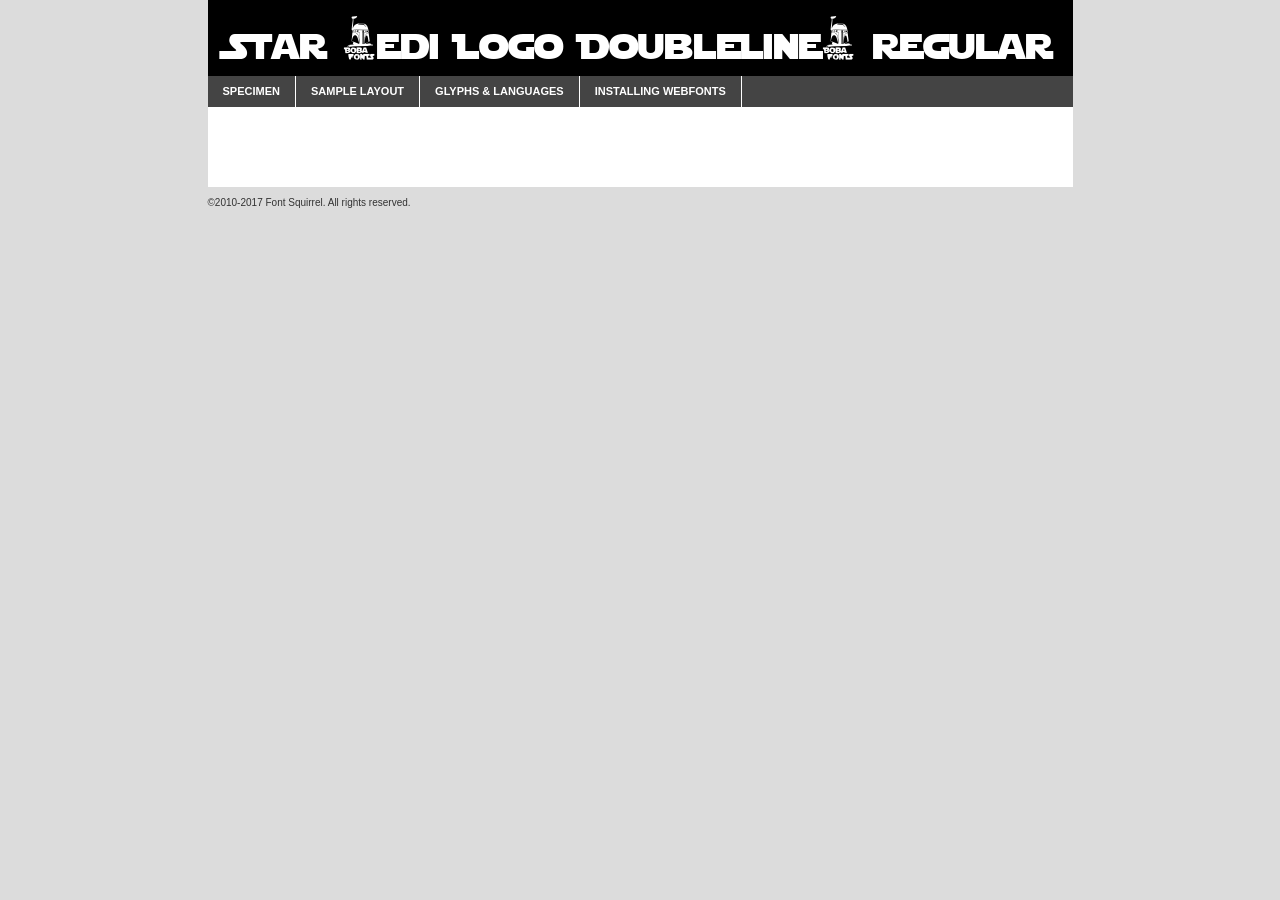
<file: assets/fonts/logo/stjldbl1-demo.html>
<!DOCTYPE html PUBLIC "-//W3C//DTD XHTML 1.0 Transitional//EN"
	"http://www.w3.org/TR/xhtml1/DTD/xhtml1-transitional.dtd">

<html xmlns="http://www.w3.org/1999/xhtml" xml:lang="en" lang="en">
<head>
	<meta http-equiv="Content-Type" content="text/html; charset=utf-8" />
	<script src="http://ajax.googleapis.com/ajax/libs/jquery/1.7.2/jquery.min.js" type="text/javascript" charset="utf-8"></script>
	<script type="text/javascript">
	(function($){$.fn.easyTabs=function(option){var param=jQuery.extend({fadeSpeed:"fast",defaultContent:1,activeClass:'active'},option);$(this).each(function(){var thisId="#"+this.id;if(param.defaultContent==''){param.defaultContent=1;}
	if(typeof param.defaultContent=="number")
	{var defaultTab=$(thisId+" .tabs li:eq("+(param.defaultContent-1)+") a").attr('href').substr(1);}else{var defaultTab=param.defaultContent;}
	$(thisId+" .tabs li a").each(function(){var tabToHide=$(this).attr('href').substr(1);$("#"+tabToHide).addClass('easytabs-tab-content');});hideAll();changeContent(defaultTab);function hideAll(){$(thisId+" .easytabs-tab-content").hide();}
	function changeContent(tabId){hideAll();$(thisId+" .tabs li").removeClass(param.activeClass);$(thisId+" .tabs li a[href=#"+tabId+"]").closest('li').addClass(param.activeClass);if(param.fadeSpeed!="none")
	{$(thisId+" #"+tabId).fadeIn(param.fadeSpeed);}else{$(thisId+" #"+tabId).show();}}
	$(thisId+" .tabs li").click(function(){var tabId=$(this).find('a').attr('href').substr(1);changeContent(tabId);return false;});});}})(jQuery);
	</script>
	<link rel="stylesheet" href="specimen_files/specimen_stylesheet.css" type="text/css" charset="utf-8" />
	<link rel="stylesheet" href="stylesheet.css" type="text/css" charset="utf-8" />

	<style type="text/css">
					body{
				font-family: 'star_jedi_logo_doubleline1Rg';
							}
		</style>

	<title>Star Jedi Logo DoubleLine1 Regular Specimen</title>
	
	
	<script type="text/javascript" charset="utf-8">
		$(document).ready(function() {
			$('#container').easyTabs({defaultContent:1});
		});
	</script>
</head>

<body>
<div id="container">
	<div id="header">
		Star Jedi Logo DoubleLine1 Regular	</div>
	<ul class="tabs">
		<li><a href="#specimen">Specimen</a></li>
		<li><a href="#layout">Sample Layout</a></li>
				<li><a href="#glyphs">Glyphs &amp; Languages</a></li>
		<li><a href="#installing">Installing Webfonts</a></li>
		
	</ul>
	
	<div id="main_content">

		
			<div id="specimen">
		
				<div class="section">
					<div class="grid12 firstcol">
						<div class="huge">AaBb</div>
					</div>
				</div>
		
				<div class="section">
					<div class="glyph_range">A&#x200B;B&#x200b;C&#x200b;D&#x200b;E&#x200b;F&#x200b;G&#x200b;H&#x200b;I&#x200b;J&#x200b;K&#x200b;L&#x200b;M&#x200b;N&#x200b;O&#x200b;P&#x200b;Q&#x200b;R&#x200b;S&#x200b;T&#x200b;U&#x200b;V&#x200b;W&#x200b;X&#x200b;Y&#x200b;Z&#x200b;a&#x200b;b&#x200b;c&#x200b;d&#x200b;e&#x200b;f&#x200b;g&#x200b;h&#x200b;i&#x200b;j&#x200b;k&#x200b;l&#x200b;m&#x200b;n&#x200b;o&#x200b;p&#x200b;q&#x200b;r&#x200b;s&#x200b;t&#x200b;u&#x200b;v&#x200b;w&#x200b;x&#x200b;y&#x200b;z&#x200b;1&#x200b;2&#x200b;3&#x200b;4&#x200b;5&#x200b;6&#x200b;7&#x200b;8&#x200b;9&#x200b;0&#x200b;&amp;&#x200b;.&#x200b;,&#x200b;?&#x200b;!&#x200b;&#64;&#x200b;(&#x200b;)&#x200b;#&#x200b;$&#x200b;%&#x200b;*&#x200b;+&#x200b;-&#x200b;=&#x200b;:&#x200b;;</div>
				</div>
				<div class="section">
					<div class="grid12 firstcol">
						<table class="sample_table">
							<tr><td>10</td><td class="size10">abcdefghijklmnopqrstuvwxyzABCDEFGHIJKLMNOPQRSTUVWXYZ0123456789abcdefghijklmnopqrstuvwxyzABCDEFGHIJKLMNOPQRSTUVWXYZ0123456789abcdefghijklmnopqrstuvwxyzABCDEFGHIJKLMNOPQRSTUVWXYZ</td></tr>
							<tr><td>11</td><td class="size11">abcdefghijklmnopqrstuvwxyzABCDEFGHIJKLMNOPQRSTUVWXYZ0123456789abcdefghijklmnopqrstuvwxyzABCDEFGHIJKLMNOPQRSTUVWXYZ0123456789abcdefghijklmnopqrstuvwxyzABCDEFGHIJKLMNOPQRSTUVWXYZ</td></tr>
							<tr><td>12</td><td class="size12">abcdefghijklmnopqrstuvwxyzABCDEFGHIJKLMNOPQRSTUVWXYZ0123456789abcdefghijklmnopqrstuvwxyzABCDEFGHIJKLMNOPQRSTUVWXYZ0123456789abcdefghijklmnopqrstuvwxyzABCDEFGHIJKLMNOPQRSTUVWXYZ</td></tr>
							<tr><td>13</td><td class="size13">abcdefghijklmnopqrstuvwxyzABCDEFGHIJKLMNOPQRSTUVWXYZ0123456789abcdefghijklmnopqrstuvwxyzABCDEFGHIJKLMNOPQRSTUVWXYZ0123456789abcdefghijklmnopqrstuvwxyzABCDEFGHIJKLMNOPQRSTUVWXYZ</td></tr>
							<tr><td>14</td><td class="size14">abcdefghijklmnopqrstuvwxyzABCDEFGHIJKLMNOPQRSTUVWXYZ0123456789abcdefghijklmnopqrstuvwxyzABCDEFGHIJKLMNOPQRSTUVWXYZ0123456789abcdefghijklmnopqrstuvwxyzABCDEFGHIJKLMNOPQRSTUVWXYZ</td></tr>
							<tr><td>16</td><td class="size16">abcdefghijklmnopqrstuvwxyzABCDEFGHIJKLMNOPQRSTUVWXYZ0123456789abcdefghijklmnopqrstuvwxyzABCDEFGHIJKLMNOPQRSTUVWXYZ</td></tr>
							<tr><td>18</td><td class="size18">abcdefghijklmnopqrstuvwxyzABCDEFGHIJKLMNOPQRSTUVWXYZ0123456789abcdefghijklmnopqrstuvwxyzABCDEFGHIJKLMNOPQRSTUVWXYZ</td></tr>
							<tr><td>20</td><td class="size20">abcdefghijklmnopqrstuvwxyzABCDEFGHIJKLMNOPQRSTUVWXYZ0123456789abcdefghijklmnopqrstuvwxyzABCDEFGHIJKLMNOPQRSTUVWXYZ</td></tr>
							<tr><td>24</td><td class="size24">abcdefghijklmnopqrstuvwxyzABCDEFGHIJKLMNOPQRSTUVWXYZ0123456789abcdefghijklmnopqrstuvwxyzABCDEFGHIJKLMNOPQRSTUVWXYZ</td></tr>
							<tr><td>30</td><td class="size30">abcdefghijklmnopqrstuvwxyzABCDEFGHIJKLMNOPQRSTUVWXYZ0123456789abcdefghijklmnopqrstuvwxyzABCDEFGHIJKLMNOPQRSTUVWXYZ</td></tr>
							<tr><td>36</td><td class="size36">abcdefghijklmnopqrstuvwxyzABCDEFGHIJKLMNOPQRSTUVWXYZ0123456789abcdefghijklmnopqrstuvwxyzABCDEFGHIJKLMNOPQRSTUVWXYZ</td></tr>
							<tr><td>48</td><td class="size48">abcdefghijklmnopqrstuvwxyzABCDEFGHIJKLMNOPQRSTUVWXYZ0123456789abcdefghijklmnopqrstuvwxyzABCDEFGHIJKLMNOPQRSTUVWXYZ</td></tr>
							<tr><td>60</td><td class="size60">abcdefghijklmnopqrstuvwxyzABCDEFGHIJKLMNOPQRSTUVWXYZ0123456789abcdefghijklmnopqrstuvwxyzABCDEFGHIJKLMNOPQRSTUVWXYZ</td></tr>
							<tr><td>72</td><td class="size72">abcdefghijklmnopqrstuvwxyzABCDEFGHIJKLMNOPQRSTUVWXYZ0123456789abcdefghijklmnopqrstuvwxyzABCDEFGHIJKLMNOPQRSTUVWXYZ</td></tr>
							<tr><td>90</td><td class="size90">abcdefghijklmnopqrstuvwxyzABCDEFGHIJKLMNOPQRSTUVWXYZ0123456789abcdefghijklmnopqrstuvwxyzABCDEFGHIJKLMNOPQRSTUVWXYZ</td></tr>
						</table>
				
					</div>
			
				</div>
		
		
		
								<div class="section" id="bodycomparison">


										<div id="xheight">
				<div class="fontbody">&#x25FC;&#x25FC;&#x25FC;&#x25FC;&#x25FC;&#x25FC;&#x25FC;&#x25FC;&#x25FC;&#x25FC;&#x25FC;&#x25FC;&#x25FC;&#x25FC;&#x25FC;&#x25FC;&#x25FC;&#x25FC;&#x25FC;&#x25FC;&#x25FC;&#x25FC;&#x25FC;&#x25FC;&#x25FC;&#x25FC;&#x25FC;&#x25FC;&#x25FC;&#x25FC;&#x25FC;&#x25FC;&#x25FC;&#x25FC;&#x25FC;&#x25FC;&#x25FC;&#x25FC;&#x25FC;&#x25FC;&#x25FC;&#x25FC;&#x25FC;&#x25FC;&#x25FC;&#x25FC;&#x25FC;&#x25FC;&#x25FC;&#x25FC;&#x25FC;&#x25FC;&#x25FC;&#x25FC;&#x25FC;&#x25FC;&#x25FC;&#x25FC;&#x25FC;&#x25FC;&#x25FC;&#x25FC;&#x25FC;&#x25FC;&#x25FC;&#x25FC;&#x25FC;&#x25FC;&#x25FC;&#x25FC;&#x25FC;&#x25FC;&#x25FC;&#x25FC;&#x25FC;&#x25FC;&#x25FC;&#x25FC;&#x25FC;&#x25FC;&#x25FC;&#x25FC;&#x25FC;&#x25FC;&#x25FC;&#x25FC;&#x25FC;&#x25FC;&#x25FC;&#x25FC;&#x25FC;&#x25FC;&#x25FC;&#x25FC;&#x25FC;&#x25FC;&#x25FC;&#x25FC;&#x25FC;body</div><div class="arialbody">body</div><div class="verdanabody">body</div><div class="georgiabody">body</div></div>
										<div class="fontbody" style="z-index:1">
											body<span>Star Jedi Logo DoubleLine1 Regular</span>
										</div>
										<div class="arialbody" style="z-index:1">
											body<span>Arial</span>
										</div>
										<div class="verdanabody" style="z-index:1">
											body<span>Verdana</span>
										</div>
										<div class="georgiabody" style="z-index:1">
											body<span>Georgia</span>
										</div>



								</div>
		
		
				<div class="section psample psample_row1" id="">
					
					<div class="grid2 firstcol">
						<p class="size10"><span>10.</span>Aenean lacinia bibendum nulla sed consectetur. Fusce dapibus, tellus ac cursus commodo, tortor mauris condimentum nibh, ut fermentum massa justo sit amet risus. Nullam id dolor id nibh ultricies vehicula ut id elit. Cum sociis natoque penatibus et magnis dis parturient montes, nascetur ridiculus mus. Nulla vitae elit libero, a pharetra augue.</p>
			
					</div>
					<div class="grid3">
						<p class="size11"><span>11.</span>Aenean lacinia bibendum nulla sed consectetur. Fusce dapibus, tellus ac cursus commodo, tortor mauris condimentum nibh, ut fermentum massa justo sit amet risus. Nullam id dolor id nibh ultricies vehicula ut id elit. Cum sociis natoque penatibus et magnis dis parturient montes, nascetur ridiculus mus. Nulla vitae elit libero, a pharetra augue.</p>
			
					</div>
					<div class="grid3">
						<p class="size12"><span>12.</span>Aenean lacinia bibendum nulla sed consectetur. Fusce dapibus, tellus ac cursus commodo, tortor mauris condimentum nibh, ut fermentum massa justo sit amet risus. Nullam id dolor id nibh ultricies vehicula ut id elit. Cum sociis natoque penatibus et magnis dis parturient montes, nascetur ridiculus mus. Nulla vitae elit libero, a pharetra augue.</p>
			
					</div>
					<div class="grid4">
						<p class="size13"><span>13.</span>Aenean lacinia bibendum nulla sed consectetur. Fusce dapibus, tellus ac cursus commodo, tortor mauris condimentum nibh, ut fermentum massa justo sit amet risus. Nullam id dolor id nibh ultricies vehicula ut id elit. Cum sociis natoque penatibus et magnis dis parturient montes, nascetur ridiculus mus. Nulla vitae elit libero, a pharetra augue.</p>
			
					</div>
					<div class="white_blend"></div>
					
				</div>
				<div class="section psample psample_row2" id="">
					<div class="grid3 firstcol">
						<p class="size14"><span>14.</span>Aenean lacinia bibendum nulla sed consectetur. Fusce dapibus, tellus ac cursus commodo, tortor mauris condimentum nibh, ut fermentum massa justo sit amet risus. Nullam id dolor id nibh ultricies vehicula ut id elit. Cum sociis natoque penatibus et magnis dis parturient montes, nascetur ridiculus mus. Nulla vitae elit libero, a pharetra augue.</p>
			
					</div>
					<div class="grid4">
						<p class="size16"><span>16.</span>Aenean lacinia bibendum nulla sed consectetur. Fusce dapibus, tellus ac cursus commodo, tortor mauris condimentum nibh, ut fermentum massa justo sit amet risus. Nullam id dolor id nibh ultricies vehicula ut id elit. Cum sociis natoque penatibus et magnis dis parturient montes, nascetur ridiculus mus. Nulla vitae elit libero, a pharetra augue.</p>
			
					</div>
					<div class="grid5">
						<p class="size18"><span>18.</span>Aenean lacinia bibendum nulla sed consectetur. Fusce dapibus, tellus ac cursus commodo, tortor mauris condimentum nibh, ut fermentum massa justo sit amet risus. Nullam id dolor id nibh ultricies vehicula ut id elit. Cum sociis natoque penatibus et magnis dis parturient montes, nascetur ridiculus mus. Nulla vitae elit libero, a pharetra augue.</p>
			
					</div>

					<div class="white_blend"></div>

				</div>
				
				<div class="section psample psample_row3" id="">
					<div class="grid5 firstcol">
						<p class="size20"><span>20.</span>Aenean lacinia bibendum nulla sed consectetur. Fusce dapibus, tellus ac cursus commodo, tortor mauris condimentum nibh, ut fermentum massa justo sit amet risus. Nullam id dolor id nibh ultricies vehicula ut id elit. Cum sociis natoque penatibus et magnis dis parturient montes, nascetur ridiculus mus. Nulla vitae elit libero, a pharetra augue.</p>
					</div>
					<div class="grid7">
						<p class="size24"><span>24.</span>Aenean lacinia bibendum nulla sed consectetur. Fusce dapibus, tellus ac cursus commodo, tortor mauris condimentum nibh, ut fermentum massa justo sit amet risus. Nullam id dolor id nibh ultricies vehicula ut id elit. Cum sociis natoque penatibus et magnis dis parturient montes, nascetur ridiculus mus. Nulla vitae elit libero, a pharetra augue.</p>
					</div>
					
					<div class="white_blend"></div>
					
				</div>
				
				<div class="section psample psample_row4" id="">
					<div class="grid12 firstcol">
						<p class="size30"><span>30.</span>Aenean lacinia bibendum nulla sed consectetur. Fusce dapibus, tellus ac cursus commodo, tortor mauris condimentum nibh, ut fermentum massa justo sit amet risus. Nullam id dolor id nibh ultricies vehicula ut id elit. Cum sociis natoque penatibus et magnis dis parturient montes, nascetur ridiculus mus. Nulla vitae elit libero, a pharetra augue.</p>
					</div>
					<div class="white_blend"></div>
					
				</div>
				
				
				
				<div class="section psample psample_row1 fullreverse">
					<div class="grid2 firstcol">
						<p class="size10"><span>10.</span>Aenean lacinia bibendum nulla sed consectetur. Fusce dapibus, tellus ac cursus commodo, tortor mauris condimentum nibh, ut fermentum massa justo sit amet risus. Nullam id dolor id nibh ultricies vehicula ut id elit. Cum sociis natoque penatibus et magnis dis parturient montes, nascetur ridiculus mus. Nulla vitae elit libero, a pharetra augue.</p>
			
					</div>
					<div class="grid3">
						<p class="size11"><span>11.</span>Aenean lacinia bibendum nulla sed consectetur. Fusce dapibus, tellus ac cursus commodo, tortor mauris condimentum nibh, ut fermentum massa justo sit amet risus. Nullam id dolor id nibh ultricies vehicula ut id elit. Cum sociis natoque penatibus et magnis dis parturient montes, nascetur ridiculus mus. Nulla vitae elit libero, a pharetra augue.</p>
			
					</div>
					<div class="grid3">
						<p class="size12"><span>12.</span>Aenean lacinia bibendum nulla sed consectetur. Fusce dapibus, tellus ac cursus commodo, tortor mauris condimentum nibh, ut fermentum massa justo sit amet risus. Nullam id dolor id nibh ultricies vehicula ut id elit. Cum sociis natoque penatibus et magnis dis parturient montes, nascetur ridiculus mus. Nulla vitae elit libero, a pharetra augue.</p>
			
					</div>
					<div class="grid4">
						<p class="size13"><span>13.</span>Aenean lacinia bibendum nulla sed consectetur. Fusce dapibus, tellus ac cursus commodo, tortor mauris condimentum nibh, ut fermentum massa justo sit amet risus. Nullam id dolor id nibh ultricies vehicula ut id elit. Cum sociis natoque penatibus et magnis dis parturient montes, nascetur ridiculus mus. Nulla vitae elit libero, a pharetra augue.</p>
			
					</div>
					<div class="black_blend"></div>
					
				</div>
				
				<div class="section psample psample_row2 fullreverse">
					<div class="grid3 firstcol">
						<p class="size14"><span>14.</span>Aenean lacinia bibendum nulla sed consectetur. Fusce dapibus, tellus ac cursus commodo, tortor mauris condimentum nibh, ut fermentum massa justo sit amet risus. Nullam id dolor id nibh ultricies vehicula ut id elit. Cum sociis natoque penatibus et magnis dis parturient montes, nascetur ridiculus mus. Nulla vitae elit libero, a pharetra augue.</p>
			
					</div>
					<div class="grid4">
						<p class="size16"><span>16.</span>Aenean lacinia bibendum nulla sed consectetur. Fusce dapibus, tellus ac cursus commodo, tortor mauris condimentum nibh, ut fermentum massa justo sit amet risus. Nullam id dolor id nibh ultricies vehicula ut id elit. Cum sociis natoque penatibus et magnis dis parturient montes, nascetur ridiculus mus. Nulla vitae elit libero, a pharetra augue.</p>
			
					</div>
					<div class="grid5">
						<p class="size18"><span>18.</span>Aenean lacinia bibendum nulla sed consectetur. Fusce dapibus, tellus ac cursus commodo, tortor mauris condimentum nibh, ut fermentum massa justo sit amet risus. Nullam id dolor id nibh ultricies vehicula ut id elit. Cum sociis natoque penatibus et magnis dis parturient montes, nascetur ridiculus mus. Nulla vitae elit libero, a pharetra augue.</p>
			
					</div>
					<div class="black_blend"></div>

				</div>
				
				<div class="section psample fullreverse psample_row3" id="">
					<div class="grid5 firstcol">
						<p class="size20"><span>20.</span>Aenean lacinia bibendum nulla sed consectetur. Fusce dapibus, tellus ac cursus commodo, tortor mauris condimentum nibh, ut fermentum massa justo sit amet risus. Nullam id dolor id nibh ultricies vehicula ut id elit. Cum sociis natoque penatibus et magnis dis parturient montes, nascetur ridiculus mus. Nulla vitae elit libero, a pharetra augue.</p>
					</div>
					<div class="grid7">
						<p class="size24"><span>24.</span>Aenean lacinia bibendum nulla sed consectetur. Fusce dapibus, tellus ac cursus commodo, tortor mauris condimentum nibh, ut fermentum massa justo sit amet risus. Nullam id dolor id nibh ultricies vehicula ut id elit. Cum sociis natoque penatibus et magnis dis parturient montes, nascetur ridiculus mus. Nulla vitae elit libero, a pharetra augue.</p>
					</div>
					
					<div class="black_blend"></div>
					
				</div>
				
				<div class="section psample fullreverse psample_row4" id="" style="border-bottom: 20px #000 solid;">
					<div class="grid12 firstcol">
						<p class="size30"><span>30.</span>Aenean lacinia bibendum nulla sed consectetur. Fusce dapibus, tellus ac cursus commodo, tortor mauris condimentum nibh, ut fermentum massa justo sit amet risus. Nullam id dolor id nibh ultricies vehicula ut id elit. Cum sociis natoque penatibus et magnis dis parturient montes, nascetur ridiculus mus. Nulla vitae elit libero, a pharetra augue.</p>
					</div>
					<div class="black_blend"></div>
					
				</div>
				
				
				
				
			</div>
			
			<div id="layout">
				
				<div class="section">
					
					<div class="grid12 firstcol">
						<h1>Lorem Ipsum Dolor</h1>
						<h2>Etiam porta sem malesuada magna mollis euismod</h2>
						
						<p class="byline">By <a href="#link">Aenean Lacinia</a></p>
					</div>
				</div>
				<div class="section">
					<div class="grid8 firstcol">
						<p class="large">Donec sed odio dui. Morbi leo risus, porta ac consectetur ac, vestibulum at eros. Fusce dapibus, tellus ac cursus commodo, tortor mauris condimentum nibh, ut fermentum massa justo sit amet risus. </p>

						
						<h3>Pellentesque ornare sem</h3>

						<p>Maecenas sed diam eget risus varius blandit sit amet non magna. Maecenas faucibus mollis interdum. Donec ullamcorper nulla non metus auctor fringilla. Nullam id dolor id nibh ultricies vehicula ut id elit. Nullam id dolor id nibh ultricies vehicula ut id elit. </p>

						<p>Aenean eu leo quam. Pellentesque ornare sem lacinia quam venenatis vestibulum. Lorem ipsum dolor sit amet, consectetur adipiscing elit. Cum sociis natoque penatibus et magnis dis parturient montes, nascetur ridiculus mus. </p>

						<p>Nulla vitae elit libero, a pharetra augue. Praesent commodo cursus magna, vel scelerisque nisl consectetur et. Aenean lacinia bibendum nulla sed consectetur. </p>

						<p>Nullam quis risus eget urna mollis ornare vel eu leo. Nullam quis risus eget urna mollis ornare vel eu leo. Maecenas sed diam eget risus varius blandit sit amet non magna. Donec ullamcorper nulla non metus auctor fringilla. </p>

						<h3>Cras mattis consectetur</h3>

						<p>Aenean eu leo quam. Pellentesque ornare sem lacinia quam venenatis vestibulum. Aenean lacinia bibendum nulla sed consectetur. Integer posuere erat a ante venenatis dapibus posuere velit aliquet. Cras mattis consectetur purus sit amet fermentum. </p>

						<p>Nullam id dolor id nibh ultricies vehicula ut id elit. Nullam quis risus eget urna mollis ornare vel eu leo. Cras mattis consectetur purus sit amet fermentum.</p>
					</div>
					
					<div class="grid4 sidebar">
						
						<div class="box reverse">
							<p class="last">Nullam quis risus eget urna mollis ornare vel eu leo. Donec ullamcorper nulla non metus auctor fringilla. Cras mattis consectetur purus sit amet fermentum. Sed posuere consectetur est at lobortis. Lorem ipsum dolor sit amet, consectetur adipiscing elit. </p>
						</div>
						
						<p class="caption">Maecenas sed diam eget risus varius.</p>

						<p>Vestibulum id ligula porta felis euismod semper. Integer posuere erat a ante venenatis dapibus posuere velit aliquet. Vestibulum id ligula porta felis euismod semper. Sed posuere consectetur est at lobortis. Maecenas sed diam eget risus varius blandit sit amet non magna. Fusce dapibus, tellus ac cursus commodo, tortor mauris condimentum nibh, ut fermentum massa justo sit amet risus. </p>

					

						<p>Duis mollis, est non commodo luctus, nisi erat porttitor ligula, eget lacinia odio sem nec elit. Aenean lacinia bibendum nulla sed consectetur. Vivamus sagittis lacus vel augue laoreet rutrum faucibus dolor auctor. Aenean lacinia bibendum nulla sed consectetur. Nullam quis risus eget urna mollis ornare vel eu leo. </p>

						<p>Praesent commodo cursus magna, vel scelerisque nisl consectetur et. Donec ullamcorper nulla non metus auctor fringilla. Maecenas faucibus mollis interdum. Fusce dapibus, tellus ac cursus commodo, tortor mauris condimentum nibh, ut fermentum massa justo sit amet risus. </p>

					</div>
				</div>
				
			</div>


			



		<div id="glyphs">
			<div class="section">
				<div class="grid12 firstcol">
			
				<h1>Language Support</h1>
				<p>The subset of Star Jedi Logo DoubleLine1 Regular in this kit supports the following languages:<br />
			
					Albanian, Basque, Breton, Chamorro, Danish, Dutch, English, Faroese, Finnish, French, Frisian, Galician, German, Icelandic, Italian, Malagasy, Norwegian, Portuguese, Alsatian, Arapaho, Arrernte, Aymara, Bislama, Cebuano, Corsican, Fijian, French_creole, Genoese, Gilbertese, Greenlandic, Haitian_creole, Hiligaynon, Hmong, Hopi, Ibanag, Iloko_ilokano, Indonesian, Interglossa_glosa, Interlingua, Irish_gaelic, Jerriais, Lojban, Lombard, Luxembourgeois, Manx, Mohawk, Norfolk_pitcairnese, Occitan, Oromo, Pangasinan, Papiamento, Piedmontese, Potawatomi, Rhaeto-romance, Romansh, Rotokas, Sami_lule, Samoan, Sardinian, Scots_gaelic, Seychelles_creole, Shona, Sicilian, Somali, Southern_ndebele, Swahili, Swati_swazi, Tagalog_filipino_pilipino, Tetum, Tok_pisin, Uyghur_latinized, Volapuk, Walloon, Warlpiri, Xhosa, Yapese, Zulu, Latinbasic, Ubasic, Demo				</p>
				<h1>Glyph Chart</h1>
				<p>The subset of Star Jedi Logo DoubleLine1 Regular in this kit includes all the glyphs listed below. Unicode entities are included above each glyph to help you insert individual characters into your layout.</p>
				<div id="glyph_chart">
			
																				 <div><p>&amp;#13;</p>&#13;</div>
																				 <div><p>&amp;#32;</p>&#32;</div>
																				 <div><p>&amp;#33;</p>&#33;</div>
																				 <div><p>&amp;#34;</p>&#34;</div>
																				 <div><p>&amp;#35;</p>&#35;</div>
																				 <div><p>&amp;#36;</p>&#36;</div>
																				 <div><p>&amp;#37;</p>&#37;</div>
																				 <div><p>&amp;#38;</p>&#38;</div>
																				 <div><p>&amp;#39;</p>&#39;</div>
																				 <div><p>&amp;#40;</p>&#40;</div>
																				 <div><p>&amp;#41;</p>&#41;</div>
																				 <div><p>&amp;#42;</p>&#42;</div>
																				 <div><p>&amp;#43;</p>&#43;</div>
																				 <div><p>&amp;#44;</p>&#44;</div>
																				 <div><p>&amp;#45;</p>&#45;</div>
																				 <div><p>&amp;#46;</p>&#46;</div>
																				 <div><p>&amp;#47;</p>&#47;</div>
																				 <div><p>&amp;#48;</p>&#48;</div>
																				 <div><p>&amp;#49;</p>&#49;</div>
																				 <div><p>&amp;#50;</p>&#50;</div>
																				 <div><p>&amp;#51;</p>&#51;</div>
																				 <div><p>&amp;#52;</p>&#52;</div>
																				 <div><p>&amp;#53;</p>&#53;</div>
																				 <div><p>&amp;#54;</p>&#54;</div>
																				 <div><p>&amp;#55;</p>&#55;</div>
																				 <div><p>&amp;#56;</p>&#56;</div>
																				 <div><p>&amp;#57;</p>&#57;</div>
																				 <div><p>&amp;#58;</p>&#58;</div>
																				 <div><p>&amp;#59;</p>&#59;</div>
																				 <div><p>&amp;#60;</p>&#60;</div>
																				 <div><p>&amp;#61;</p>&#61;</div>
																				 <div><p>&amp;#62;</p>&#62;</div>
																				 <div><p>&amp;#63;</p>&#63;</div>
																				 <div><p>&amp;#64;</p>&#64;</div>
																				 <div><p>&amp;#65;</p>&#65;</div>
																				 <div><p>&amp;#66;</p>&#66;</div>
																				 <div><p>&amp;#67;</p>&#67;</div>
																				 <div><p>&amp;#68;</p>&#68;</div>
																				 <div><p>&amp;#69;</p>&#69;</div>
																				 <div><p>&amp;#70;</p>&#70;</div>
																				 <div><p>&amp;#71;</p>&#71;</div>
																				 <div><p>&amp;#72;</p>&#72;</div>
																				 <div><p>&amp;#73;</p>&#73;</div>
																				 <div><p>&amp;#74;</p>&#74;</div>
																				 <div><p>&amp;#75;</p>&#75;</div>
																				 <div><p>&amp;#76;</p>&#76;</div>
																				 <div><p>&amp;#77;</p>&#77;</div>
																				 <div><p>&amp;#78;</p>&#78;</div>
																				 <div><p>&amp;#79;</p>&#79;</div>
																				 <div><p>&amp;#80;</p>&#80;</div>
																				 <div><p>&amp;#81;</p>&#81;</div>
																				 <div><p>&amp;#82;</p>&#82;</div>
																				 <div><p>&amp;#83;</p>&#83;</div>
																				 <div><p>&amp;#84;</p>&#84;</div>
																				 <div><p>&amp;#85;</p>&#85;</div>
																				 <div><p>&amp;#86;</p>&#86;</div>
																				 <div><p>&amp;#87;</p>&#87;</div>
																				 <div><p>&amp;#88;</p>&#88;</div>
																				 <div><p>&amp;#89;</p>&#89;</div>
																				 <div><p>&amp;#90;</p>&#90;</div>
																				 <div><p>&amp;#91;</p>&#91;</div>
																				 <div><p>&amp;#92;</p>&#92;</div>
																				 <div><p>&amp;#93;</p>&#93;</div>
																				 <div><p>&amp;#94;</p>&#94;</div>
																				 <div><p>&amp;#95;</p>&#95;</div>
																				 <div><p>&amp;#96;</p>&#96;</div>
																				 <div><p>&amp;#97;</p>&#97;</div>
																				 <div><p>&amp;#98;</p>&#98;</div>
																				 <div><p>&amp;#99;</p>&#99;</div>
																				 <div><p>&amp;#100;</p>&#100;</div>
																				 <div><p>&amp;#101;</p>&#101;</div>
																				 <div><p>&amp;#102;</p>&#102;</div>
																				 <div><p>&amp;#103;</p>&#103;</div>
																				 <div><p>&amp;#104;</p>&#104;</div>
																				 <div><p>&amp;#105;</p>&#105;</div>
																				 <div><p>&amp;#106;</p>&#106;</div>
																				 <div><p>&amp;#107;</p>&#107;</div>
																				 <div><p>&amp;#108;</p>&#108;</div>
																				 <div><p>&amp;#109;</p>&#109;</div>
																				 <div><p>&amp;#110;</p>&#110;</div>
																				 <div><p>&amp;#111;</p>&#111;</div>
																				 <div><p>&amp;#112;</p>&#112;</div>
																				 <div><p>&amp;#113;</p>&#113;</div>
																				 <div><p>&amp;#114;</p>&#114;</div>
																				 <div><p>&amp;#115;</p>&#115;</div>
																				 <div><p>&amp;#116;</p>&#116;</div>
																				 <div><p>&amp;#117;</p>&#117;</div>
																				 <div><p>&amp;#118;</p>&#118;</div>
																				 <div><p>&amp;#119;</p>&#119;</div>
																				 <div><p>&amp;#120;</p>&#120;</div>
																				 <div><p>&amp;#121;</p>&#121;</div>
																				 <div><p>&amp;#122;</p>&#122;</div>
																				 <div><p>&amp;#123;</p>&#123;</div>
																				 <div><p>&amp;#124;</p>&#124;</div>
																				 <div><p>&amp;#125;</p>&#125;</div>
																				 <div><p>&amp;#126;</p>&#126;</div>
																				 <div><p>&amp;#160;</p>&#160;</div>
																				 <div><p>&amp;#173;</p>&#173;</div>
																				 <div><p>&amp;#182;</p>&#182;</div>
																				 <div><p>&amp;#191;</p>&#191;</div>
																				 <div><p>&amp;#192;</p>&#192;</div>
																				 <div><p>&amp;#193;</p>&#193;</div>
																				 <div><p>&amp;#194;</p>&#194;</div>
																				 <div><p>&amp;#195;</p>&#195;</div>
																				 <div><p>&amp;#196;</p>&#196;</div>
																				 <div><p>&amp;#197;</p>&#197;</div>
																				 <div><p>&amp;#198;</p>&#198;</div>
																				 <div><p>&amp;#199;</p>&#199;</div>
																				 <div><p>&amp;#200;</p>&#200;</div>
																				 <div><p>&amp;#201;</p>&#201;</div>
																				 <div><p>&amp;#202;</p>&#202;</div>
																				 <div><p>&amp;#203;</p>&#203;</div>
																				 <div><p>&amp;#204;</p>&#204;</div>
																				 <div><p>&amp;#205;</p>&#205;</div>
																				 <div><p>&amp;#206;</p>&#206;</div>
																				 <div><p>&amp;#207;</p>&#207;</div>
																				 <div><p>&amp;#208;</p>&#208;</div>
																				 <div><p>&amp;#209;</p>&#209;</div>
																				 <div><p>&amp;#210;</p>&#210;</div>
																				 <div><p>&amp;#211;</p>&#211;</div>
																				 <div><p>&amp;#212;</p>&#212;</div>
																				 <div><p>&amp;#213;</p>&#213;</div>
																				 <div><p>&amp;#214;</p>&#214;</div>
																				 <div><p>&amp;#216;</p>&#216;</div>
																				 <div><p>&amp;#217;</p>&#217;</div>
																				 <div><p>&amp;#218;</p>&#218;</div>
																				 <div><p>&amp;#219;</p>&#219;</div>
																				 <div><p>&amp;#220;</p>&#220;</div>
																				 <div><p>&amp;#221;</p>&#221;</div>
																				 <div><p>&amp;#222;</p>&#222;</div>
																				 <div><p>&amp;#223;</p>&#223;</div>
																				 <div><p>&amp;#224;</p>&#224;</div>
																				 <div><p>&amp;#225;</p>&#225;</div>
																				 <div><p>&amp;#226;</p>&#226;</div>
																				 <div><p>&amp;#227;</p>&#227;</div>
																				 <div><p>&amp;#228;</p>&#228;</div>
																				 <div><p>&amp;#229;</p>&#229;</div>
																				 <div><p>&amp;#230;</p>&#230;</div>
																				 <div><p>&amp;#231;</p>&#231;</div>
																				 <div><p>&amp;#232;</p>&#232;</div>
																				 <div><p>&amp;#233;</p>&#233;</div>
																				 <div><p>&amp;#234;</p>&#234;</div>
																				 <div><p>&amp;#235;</p>&#235;</div>
																				 <div><p>&amp;#236;</p>&#236;</div>
																				 <div><p>&amp;#237;</p>&#237;</div>
																				 <div><p>&amp;#238;</p>&#238;</div>
																				 <div><p>&amp;#239;</p>&#239;</div>
																				 <div><p>&amp;#240;</p>&#240;</div>
																				 <div><p>&amp;#241;</p>&#241;</div>
																				 <div><p>&amp;#242;</p>&#242;</div>
																				 <div><p>&amp;#243;</p>&#243;</div>
																				 <div><p>&amp;#244;</p>&#244;</div>
																				 <div><p>&amp;#245;</p>&#245;</div>
																				 <div><p>&amp;#246;</p>&#246;</div>
																				 <div><p>&amp;#248;</p>&#248;</div>
																				 <div><p>&amp;#249;</p>&#249;</div>
																				 <div><p>&amp;#250;</p>&#250;</div>
																				 <div><p>&amp;#251;</p>&#251;</div>
																				 <div><p>&amp;#252;</p>&#252;</div>
																				 <div><p>&amp;#253;</p>&#253;</div>
																				 <div><p>&amp;#254;</p>&#254;</div>
																				 <div><p>&amp;#255;</p>&#255;</div>
																				 <div><p>&amp;#338;</p>&#338;</div>
																				 <div><p>&amp;#339;</p>&#339;</div>
																				 <div><p>&amp;#376;</p>&#376;</div>
																				 <div><p>&amp;#8192;</p>&#8192;</div>
																				 <div><p>&amp;#8193;</p>&#8193;</div>
																				 <div><p>&amp;#8194;</p>&#8194;</div>
																				 <div><p>&amp;#8195;</p>&#8195;</div>
																				 <div><p>&amp;#8196;</p>&#8196;</div>
																				 <div><p>&amp;#8197;</p>&#8197;</div>
																				 <div><p>&amp;#8198;</p>&#8198;</div>
																				 <div><p>&amp;#8199;</p>&#8199;</div>
																				 <div><p>&amp;#8200;</p>&#8200;</div>
																				 <div><p>&amp;#8201;</p>&#8201;</div>
																				 <div><p>&amp;#8202;</p>&#8202;</div>
																				 <div><p>&amp;#8208;</p>&#8208;</div>
																				 <div><p>&amp;#8209;</p>&#8209;</div>
																				 <div><p>&amp;#8210;</p>&#8210;</div>
																				 <div><p>&amp;#8211;</p>&#8211;</div>
																				 <div><p>&amp;#8212;</p>&#8212;</div>
																				 <div><p>&amp;#8216;</p>&#8216;</div>
																				 <div><p>&amp;#8217;</p>&#8217;</div>
																				 <div><p>&amp;#8220;</p>&#8220;</div>
																				 <div><p>&amp;#8221;</p>&#8221;</div>
																				 <div><p>&amp;#8222;</p>&#8222;</div>
																				 <div><p>&amp;#8239;</p>&#8239;</div>
																				 <div><p>&amp;#8287;</p>&#8287;</div>
																				 <div><p>&amp;#9724;</p>&#9724;</div>
																																						</div>	
				</div>
		
		
			</div>
		</div>
		
		
		<div id="specs">
			
		</div>
	
		<div id="installing">
			<div class="section">
				<div class="grid7 firstcol">
					<h1>Installing Webfonts</h1>
					
					<p>Webfonts are supported by all major browser platforms but not all in the same way. There are currently four different font formats that must be included in order to target all browsers. This includes TTF, WOFF, EOT and SVG.</p>
					
					<h2>1. Upload your webfonts</h2>
					<p>You must upload your webfont kit to your website. They should be in or near the same directory as your CSS files.</p>
					
					<h2>2. Include the webfont stylesheet</h2>
					<p>A special CSS @font-face declaration helps the various browsers select the appropriate font it needs without causing you a bunch of headaches. Learn more about this syntax by reading the <a href="https://www.fontspring.com/blog/further-hardening-of-the-bulletproof-syntax">Fontspring blog post</a> about it. The code for it is as follows:</p>


<code>
@font-face{ 
	font-family: 'MyWebFont';
	src: url('WebFont.eot');
	src: url('WebFont.eot?#iefix') format('embedded-opentype'),
	     url('WebFont.woff') format('woff'),
	     url('WebFont.ttf') format('truetype'),
	     url('WebFont.svg#webfont') format('svg');
}
</code>

	<p>We've already gone ahead and generated the code for you. All you have to do is link to the stylesheet in your HTML, like this:</p>
	<code>&lt;link rel=&quot;stylesheet&quot; href=&quot;stylesheet.css&quot; type=&quot;text/css&quot; charset=&quot;utf-8&quot; /&gt;</code>

					<h2>3. Modify your own stylesheet</h2>
					<p>To take advantage of your new fonts, you must tell your stylesheet to use them. Look at the original @font-face declaration above and find the property called "font-family." The name linked there will be what you use to reference the font. Prepend that webfont name to the font stack in the "font-family" property, inside the selector you want to change. For example:</p>
<code>p { font-family: 'WebFont', Arial, sans-serif; }</code>

<h2>4. Test</h2>
<p>Getting webfonts to work cross-browser <em>can</em> be tricky. Use the information in the sidebar to help you if you find that fonts aren't loading in a particular browser.</p>
				</div>
				
				<div class="grid5 sidebar">
					<div class="box">
						<h2>Troubleshooting<br />Font-Face Problems</h2>
						<p>Having trouble getting your webfonts to load in your new website? Here are some tips to sort out what might be the problem.</p>

						<h3>Fonts not showing in any browser</h3>

						<p>This sounds like you need to work on the plumbing. You either did not upload the fonts to the correct directory, or you did not link the fonts properly in the CSS. If you've confirmed that all this is correct and you still have a problem, take a look at your .htaccess file and see if requests are getting intercepted.</p>

						<h3>Fonts not loading in iPhone or iPad</h3>

						<p>The most common problem here is that you are serving the fonts from an IIS server. IIS refuses to serve files that have unknown MIME types. If that is the case, you must set the MIME type for SVG to "image/svg+xml" in the server settings. Follow these instructions from Microsoft if you need help.</p>

						<h3>Fonts not loading in Firefox</h3>

						<p>The primary reason for this failure? You are still using a version Firefox older than 3.5. So upgrade already! If that isn't it, then you are very likely serving fonts from a different domain. Firefox requires that all font assets be served from the same domain. Lastly it is possible that you need to add WOFF to your list of MIME types (if you are serving via IIS.)</p>

						<h3>Fonts not loading in IE</h3>

						<p>Are you looking at Internet Explorer on an actual Windows machine or are you cheating by using a service like Adobe BrowserLab? Many of these screenshot services do not render @font-face for IE. Best to test it on a real machine.</p>

						<h3>Fonts not loading in IE9</h3>

						<p>IE9, like Firefox, requires that fonts be served from the same domain as the website. Make sure that is the case.</p>
					</div>
				</div>
			</div>
			
		</div>
	
	</div>
	<div id="footer">
		<p>&copy;2010-2017 Font Squirrel. All rights reserved.</p>
	</div>
</div>
</body>
</html>
</file>
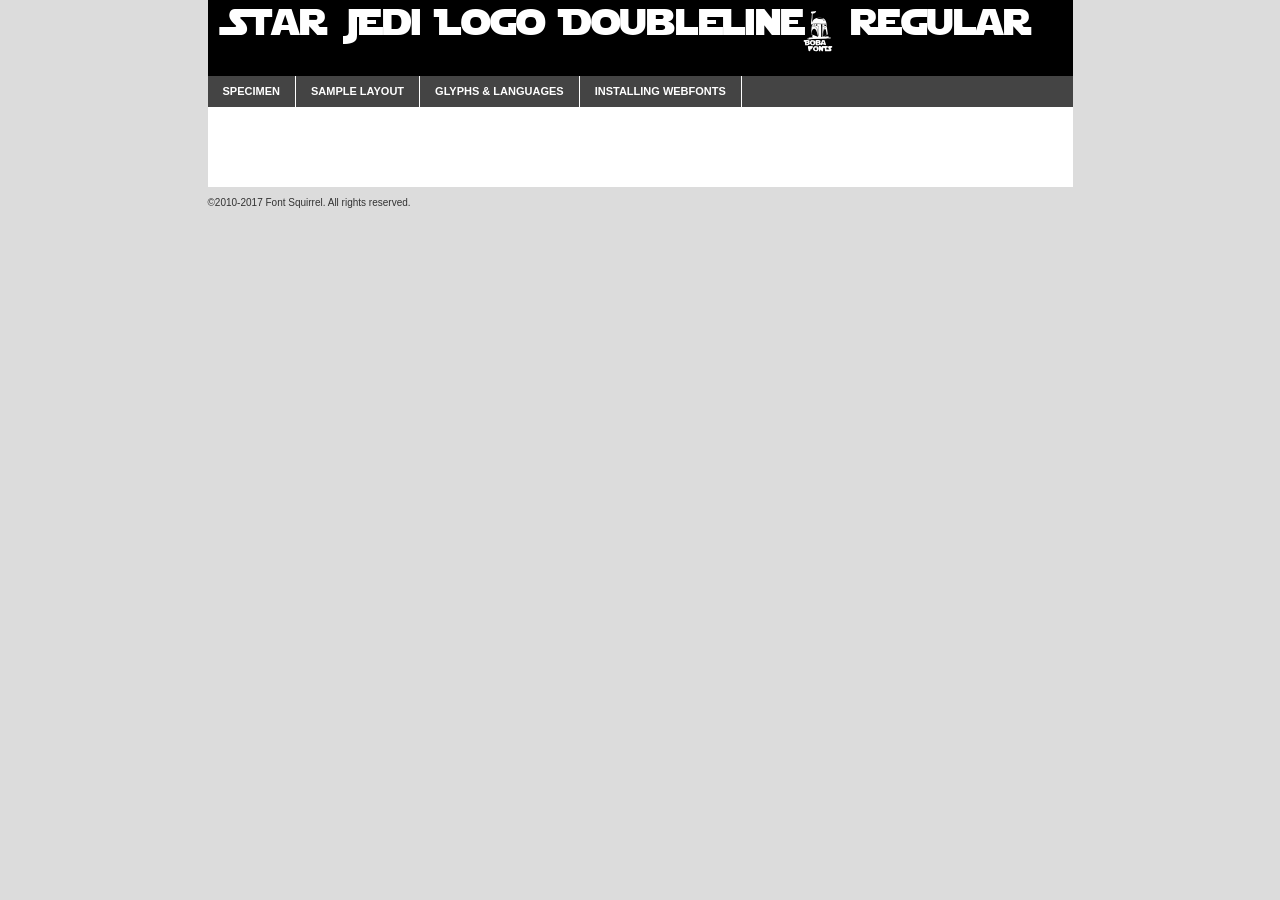
<file: assets/fonts/logo/stjldbl2-demo.html>
<!DOCTYPE html PUBLIC "-//W3C//DTD XHTML 1.0 Transitional//EN"
	"http://www.w3.org/TR/xhtml1/DTD/xhtml1-transitional.dtd">

<html xmlns="http://www.w3.org/1999/xhtml" xml:lang="en" lang="en">
<head>
	<meta http-equiv="Content-Type" content="text/html; charset=utf-8" />
	<script src="http://ajax.googleapis.com/ajax/libs/jquery/1.7.2/jquery.min.js" type="text/javascript" charset="utf-8"></script>
	<script type="text/javascript">
	(function($){$.fn.easyTabs=function(option){var param=jQuery.extend({fadeSpeed:"fast",defaultContent:1,activeClass:'active'},option);$(this).each(function(){var thisId="#"+this.id;if(param.defaultContent==''){param.defaultContent=1;}
	if(typeof param.defaultContent=="number")
	{var defaultTab=$(thisId+" .tabs li:eq("+(param.defaultContent-1)+") a").attr('href').substr(1);}else{var defaultTab=param.defaultContent;}
	$(thisId+" .tabs li a").each(function(){var tabToHide=$(this).attr('href').substr(1);$("#"+tabToHide).addClass('easytabs-tab-content');});hideAll();changeContent(defaultTab);function hideAll(){$(thisId+" .easytabs-tab-content").hide();}
	function changeContent(tabId){hideAll();$(thisId+" .tabs li").removeClass(param.activeClass);$(thisId+" .tabs li a[href=#"+tabId+"]").closest('li').addClass(param.activeClass);if(param.fadeSpeed!="none")
	{$(thisId+" #"+tabId).fadeIn(param.fadeSpeed);}else{$(thisId+" #"+tabId).show();}}
	$(thisId+" .tabs li").click(function(){var tabId=$(this).find('a').attr('href').substr(1);changeContent(tabId);return false;});});}})(jQuery);
	</script>
	<link rel="stylesheet" href="specimen_files/specimen_stylesheet.css" type="text/css" charset="utf-8" />
	<link rel="stylesheet" href="stylesheet.css" type="text/css" charset="utf-8" />

	<style type="text/css">
					body{
				font-family: 'star_jedi_logo_doubleline2Rg';
							}
		</style>

	<title>Star Jedi Logo DoubleLine2 Regular Specimen</title>
	
	
	<script type="text/javascript" charset="utf-8">
		$(document).ready(function() {
			$('#container').easyTabs({defaultContent:1});
		});
	</script>
</head>

<body>
<div id="container">
	<div id="header">
		Star Jedi Logo DoubleLine2 Regular	</div>
	<ul class="tabs">
		<li><a href="#specimen">Specimen</a></li>
		<li><a href="#layout">Sample Layout</a></li>
				<li><a href="#glyphs">Glyphs &amp; Languages</a></li>
		<li><a href="#installing">Installing Webfonts</a></li>
		
	</ul>
	
	<div id="main_content">

		
			<div id="specimen">
		
				<div class="section">
					<div class="grid12 firstcol">
						<div class="huge">AaBb</div>
					</div>
				</div>
		
				<div class="section">
					<div class="glyph_range">A&#x200B;B&#x200b;C&#x200b;D&#x200b;E&#x200b;F&#x200b;G&#x200b;H&#x200b;I&#x200b;J&#x200b;K&#x200b;L&#x200b;M&#x200b;N&#x200b;O&#x200b;P&#x200b;Q&#x200b;R&#x200b;S&#x200b;T&#x200b;U&#x200b;V&#x200b;W&#x200b;X&#x200b;Y&#x200b;Z&#x200b;a&#x200b;b&#x200b;c&#x200b;d&#x200b;e&#x200b;f&#x200b;g&#x200b;h&#x200b;i&#x200b;j&#x200b;k&#x200b;l&#x200b;m&#x200b;n&#x200b;o&#x200b;p&#x200b;q&#x200b;r&#x200b;s&#x200b;t&#x200b;u&#x200b;v&#x200b;w&#x200b;x&#x200b;y&#x200b;z&#x200b;1&#x200b;2&#x200b;3&#x200b;4&#x200b;5&#x200b;6&#x200b;7&#x200b;8&#x200b;9&#x200b;0&#x200b;&amp;&#x200b;.&#x200b;,&#x200b;?&#x200b;!&#x200b;&#64;&#x200b;(&#x200b;)&#x200b;#&#x200b;$&#x200b;%&#x200b;*&#x200b;+&#x200b;-&#x200b;=&#x200b;:&#x200b;;</div>
				</div>
				<div class="section">
					<div class="grid12 firstcol">
						<table class="sample_table">
							<tr><td>10</td><td class="size10">abcdefghijklmnopqrstuvwxyzABCDEFGHIJKLMNOPQRSTUVWXYZ0123456789abcdefghijklmnopqrstuvwxyzABCDEFGHIJKLMNOPQRSTUVWXYZ0123456789abcdefghijklmnopqrstuvwxyzABCDEFGHIJKLMNOPQRSTUVWXYZ</td></tr>
							<tr><td>11</td><td class="size11">abcdefghijklmnopqrstuvwxyzABCDEFGHIJKLMNOPQRSTUVWXYZ0123456789abcdefghijklmnopqrstuvwxyzABCDEFGHIJKLMNOPQRSTUVWXYZ0123456789abcdefghijklmnopqrstuvwxyzABCDEFGHIJKLMNOPQRSTUVWXYZ</td></tr>
							<tr><td>12</td><td class="size12">abcdefghijklmnopqrstuvwxyzABCDEFGHIJKLMNOPQRSTUVWXYZ0123456789abcdefghijklmnopqrstuvwxyzABCDEFGHIJKLMNOPQRSTUVWXYZ0123456789abcdefghijklmnopqrstuvwxyzABCDEFGHIJKLMNOPQRSTUVWXYZ</td></tr>
							<tr><td>13</td><td class="size13">abcdefghijklmnopqrstuvwxyzABCDEFGHIJKLMNOPQRSTUVWXYZ0123456789abcdefghijklmnopqrstuvwxyzABCDEFGHIJKLMNOPQRSTUVWXYZ0123456789abcdefghijklmnopqrstuvwxyzABCDEFGHIJKLMNOPQRSTUVWXYZ</td></tr>
							<tr><td>14</td><td class="size14">abcdefghijklmnopqrstuvwxyzABCDEFGHIJKLMNOPQRSTUVWXYZ0123456789abcdefghijklmnopqrstuvwxyzABCDEFGHIJKLMNOPQRSTUVWXYZ0123456789abcdefghijklmnopqrstuvwxyzABCDEFGHIJKLMNOPQRSTUVWXYZ</td></tr>
							<tr><td>16</td><td class="size16">abcdefghijklmnopqrstuvwxyzABCDEFGHIJKLMNOPQRSTUVWXYZ0123456789abcdefghijklmnopqrstuvwxyzABCDEFGHIJKLMNOPQRSTUVWXYZ</td></tr>
							<tr><td>18</td><td class="size18">abcdefghijklmnopqrstuvwxyzABCDEFGHIJKLMNOPQRSTUVWXYZ0123456789abcdefghijklmnopqrstuvwxyzABCDEFGHIJKLMNOPQRSTUVWXYZ</td></tr>
							<tr><td>20</td><td class="size20">abcdefghijklmnopqrstuvwxyzABCDEFGHIJKLMNOPQRSTUVWXYZ0123456789abcdefghijklmnopqrstuvwxyzABCDEFGHIJKLMNOPQRSTUVWXYZ</td></tr>
							<tr><td>24</td><td class="size24">abcdefghijklmnopqrstuvwxyzABCDEFGHIJKLMNOPQRSTUVWXYZ0123456789abcdefghijklmnopqrstuvwxyzABCDEFGHIJKLMNOPQRSTUVWXYZ</td></tr>
							<tr><td>30</td><td class="size30">abcdefghijklmnopqrstuvwxyzABCDEFGHIJKLMNOPQRSTUVWXYZ0123456789abcdefghijklmnopqrstuvwxyzABCDEFGHIJKLMNOPQRSTUVWXYZ</td></tr>
							<tr><td>36</td><td class="size36">abcdefghijklmnopqrstuvwxyzABCDEFGHIJKLMNOPQRSTUVWXYZ0123456789abcdefghijklmnopqrstuvwxyzABCDEFGHIJKLMNOPQRSTUVWXYZ</td></tr>
							<tr><td>48</td><td class="size48">abcdefghijklmnopqrstuvwxyzABCDEFGHIJKLMNOPQRSTUVWXYZ0123456789abcdefghijklmnopqrstuvwxyzABCDEFGHIJKLMNOPQRSTUVWXYZ</td></tr>
							<tr><td>60</td><td class="size60">abcdefghijklmnopqrstuvwxyzABCDEFGHIJKLMNOPQRSTUVWXYZ0123456789abcdefghijklmnopqrstuvwxyzABCDEFGHIJKLMNOPQRSTUVWXYZ</td></tr>
							<tr><td>72</td><td class="size72">abcdefghijklmnopqrstuvwxyzABCDEFGHIJKLMNOPQRSTUVWXYZ0123456789abcdefghijklmnopqrstuvwxyzABCDEFGHIJKLMNOPQRSTUVWXYZ</td></tr>
							<tr><td>90</td><td class="size90">abcdefghijklmnopqrstuvwxyzABCDEFGHIJKLMNOPQRSTUVWXYZ0123456789abcdefghijklmnopqrstuvwxyzABCDEFGHIJKLMNOPQRSTUVWXYZ</td></tr>
						</table>
				
					</div>
			
				</div>
		
		
		
								<div class="section" id="bodycomparison">


										<div id="xheight">
				<div class="fontbody">&#x25FC;&#x25FC;&#x25FC;&#x25FC;&#x25FC;&#x25FC;&#x25FC;&#x25FC;&#x25FC;&#x25FC;&#x25FC;&#x25FC;&#x25FC;&#x25FC;&#x25FC;&#x25FC;&#x25FC;&#x25FC;&#x25FC;&#x25FC;&#x25FC;&#x25FC;&#x25FC;&#x25FC;&#x25FC;&#x25FC;&#x25FC;&#x25FC;&#x25FC;&#x25FC;&#x25FC;&#x25FC;&#x25FC;&#x25FC;&#x25FC;&#x25FC;&#x25FC;&#x25FC;&#x25FC;&#x25FC;&#x25FC;&#x25FC;&#x25FC;&#x25FC;&#x25FC;&#x25FC;&#x25FC;&#x25FC;&#x25FC;&#x25FC;&#x25FC;&#x25FC;&#x25FC;&#x25FC;&#x25FC;&#x25FC;&#x25FC;&#x25FC;&#x25FC;&#x25FC;&#x25FC;&#x25FC;&#x25FC;&#x25FC;&#x25FC;&#x25FC;&#x25FC;&#x25FC;&#x25FC;&#x25FC;&#x25FC;&#x25FC;&#x25FC;&#x25FC;&#x25FC;&#x25FC;&#x25FC;&#x25FC;&#x25FC;&#x25FC;&#x25FC;&#x25FC;&#x25FC;&#x25FC;&#x25FC;&#x25FC;&#x25FC;&#x25FC;&#x25FC;&#x25FC;&#x25FC;&#x25FC;&#x25FC;&#x25FC;&#x25FC;&#x25FC;&#x25FC;&#x25FC;&#x25FC;body</div><div class="arialbody">body</div><div class="verdanabody">body</div><div class="georgiabody">body</div></div>
										<div class="fontbody" style="z-index:1">
											body<span>Star Jedi Logo DoubleLine2 Regular</span>
										</div>
										<div class="arialbody" style="z-index:1">
											body<span>Arial</span>
										</div>
										<div class="verdanabody" style="z-index:1">
											body<span>Verdana</span>
										</div>
										<div class="georgiabody" style="z-index:1">
											body<span>Georgia</span>
										</div>



								</div>
		
		
				<div class="section psample psample_row1" id="">
					
					<div class="grid2 firstcol">
						<p class="size10"><span>10.</span>Aenean lacinia bibendum nulla sed consectetur. Fusce dapibus, tellus ac cursus commodo, tortor mauris condimentum nibh, ut fermentum massa justo sit amet risus. Nullam id dolor id nibh ultricies vehicula ut id elit. Cum sociis natoque penatibus et magnis dis parturient montes, nascetur ridiculus mus. Nulla vitae elit libero, a pharetra augue.</p>
			
					</div>
					<div class="grid3">
						<p class="size11"><span>11.</span>Aenean lacinia bibendum nulla sed consectetur. Fusce dapibus, tellus ac cursus commodo, tortor mauris condimentum nibh, ut fermentum massa justo sit amet risus. Nullam id dolor id nibh ultricies vehicula ut id elit. Cum sociis natoque penatibus et magnis dis parturient montes, nascetur ridiculus mus. Nulla vitae elit libero, a pharetra augue.</p>
			
					</div>
					<div class="grid3">
						<p class="size12"><span>12.</span>Aenean lacinia bibendum nulla sed consectetur. Fusce dapibus, tellus ac cursus commodo, tortor mauris condimentum nibh, ut fermentum massa justo sit amet risus. Nullam id dolor id nibh ultricies vehicula ut id elit. Cum sociis natoque penatibus et magnis dis parturient montes, nascetur ridiculus mus. Nulla vitae elit libero, a pharetra augue.</p>
			
					</div>
					<div class="grid4">
						<p class="size13"><span>13.</span>Aenean lacinia bibendum nulla sed consectetur. Fusce dapibus, tellus ac cursus commodo, tortor mauris condimentum nibh, ut fermentum massa justo sit amet risus. Nullam id dolor id nibh ultricies vehicula ut id elit. Cum sociis natoque penatibus et magnis dis parturient montes, nascetur ridiculus mus. Nulla vitae elit libero, a pharetra augue.</p>
			
					</div>
					<div class="white_blend"></div>
					
				</div>
				<div class="section psample psample_row2" id="">
					<div class="grid3 firstcol">
						<p class="size14"><span>14.</span>Aenean lacinia bibendum nulla sed consectetur. Fusce dapibus, tellus ac cursus commodo, tortor mauris condimentum nibh, ut fermentum massa justo sit amet risus. Nullam id dolor id nibh ultricies vehicula ut id elit. Cum sociis natoque penatibus et magnis dis parturient montes, nascetur ridiculus mus. Nulla vitae elit libero, a pharetra augue.</p>
			
					</div>
					<div class="grid4">
						<p class="size16"><span>16.</span>Aenean lacinia bibendum nulla sed consectetur. Fusce dapibus, tellus ac cursus commodo, tortor mauris condimentum nibh, ut fermentum massa justo sit amet risus. Nullam id dolor id nibh ultricies vehicula ut id elit. Cum sociis natoque penatibus et magnis dis parturient montes, nascetur ridiculus mus. Nulla vitae elit libero, a pharetra augue.</p>
			
					</div>
					<div class="grid5">
						<p class="size18"><span>18.</span>Aenean lacinia bibendum nulla sed consectetur. Fusce dapibus, tellus ac cursus commodo, tortor mauris condimentum nibh, ut fermentum massa justo sit amet risus. Nullam id dolor id nibh ultricies vehicula ut id elit. Cum sociis natoque penatibus et magnis dis parturient montes, nascetur ridiculus mus. Nulla vitae elit libero, a pharetra augue.</p>
			
					</div>

					<div class="white_blend"></div>

				</div>
				
				<div class="section psample psample_row3" id="">
					<div class="grid5 firstcol">
						<p class="size20"><span>20.</span>Aenean lacinia bibendum nulla sed consectetur. Fusce dapibus, tellus ac cursus commodo, tortor mauris condimentum nibh, ut fermentum massa justo sit amet risus. Nullam id dolor id nibh ultricies vehicula ut id elit. Cum sociis natoque penatibus et magnis dis parturient montes, nascetur ridiculus mus. Nulla vitae elit libero, a pharetra augue.</p>
					</div>
					<div class="grid7">
						<p class="size24"><span>24.</span>Aenean lacinia bibendum nulla sed consectetur. Fusce dapibus, tellus ac cursus commodo, tortor mauris condimentum nibh, ut fermentum massa justo sit amet risus. Nullam id dolor id nibh ultricies vehicula ut id elit. Cum sociis natoque penatibus et magnis dis parturient montes, nascetur ridiculus mus. Nulla vitae elit libero, a pharetra augue.</p>
					</div>
					
					<div class="white_blend"></div>
					
				</div>
				
				<div class="section psample psample_row4" id="">
					<div class="grid12 firstcol">
						<p class="size30"><span>30.</span>Aenean lacinia bibendum nulla sed consectetur. Fusce dapibus, tellus ac cursus commodo, tortor mauris condimentum nibh, ut fermentum massa justo sit amet risus. Nullam id dolor id nibh ultricies vehicula ut id elit. Cum sociis natoque penatibus et magnis dis parturient montes, nascetur ridiculus mus. Nulla vitae elit libero, a pharetra augue.</p>
					</div>
					<div class="white_blend"></div>
					
				</div>
				
				
				
				<div class="section psample psample_row1 fullreverse">
					<div class="grid2 firstcol">
						<p class="size10"><span>10.</span>Aenean lacinia bibendum nulla sed consectetur. Fusce dapibus, tellus ac cursus commodo, tortor mauris condimentum nibh, ut fermentum massa justo sit amet risus. Nullam id dolor id nibh ultricies vehicula ut id elit. Cum sociis natoque penatibus et magnis dis parturient montes, nascetur ridiculus mus. Nulla vitae elit libero, a pharetra augue.</p>
			
					</div>
					<div class="grid3">
						<p class="size11"><span>11.</span>Aenean lacinia bibendum nulla sed consectetur. Fusce dapibus, tellus ac cursus commodo, tortor mauris condimentum nibh, ut fermentum massa justo sit amet risus. Nullam id dolor id nibh ultricies vehicula ut id elit. Cum sociis natoque penatibus et magnis dis parturient montes, nascetur ridiculus mus. Nulla vitae elit libero, a pharetra augue.</p>
			
					</div>
					<div class="grid3">
						<p class="size12"><span>12.</span>Aenean lacinia bibendum nulla sed consectetur. Fusce dapibus, tellus ac cursus commodo, tortor mauris condimentum nibh, ut fermentum massa justo sit amet risus. Nullam id dolor id nibh ultricies vehicula ut id elit. Cum sociis natoque penatibus et magnis dis parturient montes, nascetur ridiculus mus. Nulla vitae elit libero, a pharetra augue.</p>
			
					</div>
					<div class="grid4">
						<p class="size13"><span>13.</span>Aenean lacinia bibendum nulla sed consectetur. Fusce dapibus, tellus ac cursus commodo, tortor mauris condimentum nibh, ut fermentum massa justo sit amet risus. Nullam id dolor id nibh ultricies vehicula ut id elit. Cum sociis natoque penatibus et magnis dis parturient montes, nascetur ridiculus mus. Nulla vitae elit libero, a pharetra augue.</p>
			
					</div>
					<div class="black_blend"></div>
					
				</div>
				
				<div class="section psample psample_row2 fullreverse">
					<div class="grid3 firstcol">
						<p class="size14"><span>14.</span>Aenean lacinia bibendum nulla sed consectetur. Fusce dapibus, tellus ac cursus commodo, tortor mauris condimentum nibh, ut fermentum massa justo sit amet risus. Nullam id dolor id nibh ultricies vehicula ut id elit. Cum sociis natoque penatibus et magnis dis parturient montes, nascetur ridiculus mus. Nulla vitae elit libero, a pharetra augue.</p>
			
					</div>
					<div class="grid4">
						<p class="size16"><span>16.</span>Aenean lacinia bibendum nulla sed consectetur. Fusce dapibus, tellus ac cursus commodo, tortor mauris condimentum nibh, ut fermentum massa justo sit amet risus. Nullam id dolor id nibh ultricies vehicula ut id elit. Cum sociis natoque penatibus et magnis dis parturient montes, nascetur ridiculus mus. Nulla vitae elit libero, a pharetra augue.</p>
			
					</div>
					<div class="grid5">
						<p class="size18"><span>18.</span>Aenean lacinia bibendum nulla sed consectetur. Fusce dapibus, tellus ac cursus commodo, tortor mauris condimentum nibh, ut fermentum massa justo sit amet risus. Nullam id dolor id nibh ultricies vehicula ut id elit. Cum sociis natoque penatibus et magnis dis parturient montes, nascetur ridiculus mus. Nulla vitae elit libero, a pharetra augue.</p>
			
					</div>
					<div class="black_blend"></div>

				</div>
				
				<div class="section psample fullreverse psample_row3" id="">
					<div class="grid5 firstcol">
						<p class="size20"><span>20.</span>Aenean lacinia bibendum nulla sed consectetur. Fusce dapibus, tellus ac cursus commodo, tortor mauris condimentum nibh, ut fermentum massa justo sit amet risus. Nullam id dolor id nibh ultricies vehicula ut id elit. Cum sociis natoque penatibus et magnis dis parturient montes, nascetur ridiculus mus. Nulla vitae elit libero, a pharetra augue.</p>
					</div>
					<div class="grid7">
						<p class="size24"><span>24.</span>Aenean lacinia bibendum nulla sed consectetur. Fusce dapibus, tellus ac cursus commodo, tortor mauris condimentum nibh, ut fermentum massa justo sit amet risus. Nullam id dolor id nibh ultricies vehicula ut id elit. Cum sociis natoque penatibus et magnis dis parturient montes, nascetur ridiculus mus. Nulla vitae elit libero, a pharetra augue.</p>
					</div>
					
					<div class="black_blend"></div>
					
				</div>
				
				<div class="section psample fullreverse psample_row4" id="" style="border-bottom: 20px #000 solid;">
					<div class="grid12 firstcol">
						<p class="size30"><span>30.</span>Aenean lacinia bibendum nulla sed consectetur. Fusce dapibus, tellus ac cursus commodo, tortor mauris condimentum nibh, ut fermentum massa justo sit amet risus. Nullam id dolor id nibh ultricies vehicula ut id elit. Cum sociis natoque penatibus et magnis dis parturient montes, nascetur ridiculus mus. Nulla vitae elit libero, a pharetra augue.</p>
					</div>
					<div class="black_blend"></div>
					
				</div>
				
				
				
				
			</div>
			
			<div id="layout">
				
				<div class="section">
					
					<div class="grid12 firstcol">
						<h1>Lorem Ipsum Dolor</h1>
						<h2>Etiam porta sem malesuada magna mollis euismod</h2>
						
						<p class="byline">By <a href="#link">Aenean Lacinia</a></p>
					</div>
				</div>
				<div class="section">
					<div class="grid8 firstcol">
						<p class="large">Donec sed odio dui. Morbi leo risus, porta ac consectetur ac, vestibulum at eros. Fusce dapibus, tellus ac cursus commodo, tortor mauris condimentum nibh, ut fermentum massa justo sit amet risus. </p>

						
						<h3>Pellentesque ornare sem</h3>

						<p>Maecenas sed diam eget risus varius blandit sit amet non magna. Maecenas faucibus mollis interdum. Donec ullamcorper nulla non metus auctor fringilla. Nullam id dolor id nibh ultricies vehicula ut id elit. Nullam id dolor id nibh ultricies vehicula ut id elit. </p>

						<p>Aenean eu leo quam. Pellentesque ornare sem lacinia quam venenatis vestibulum. Lorem ipsum dolor sit amet, consectetur adipiscing elit. Cum sociis natoque penatibus et magnis dis parturient montes, nascetur ridiculus mus. </p>

						<p>Nulla vitae elit libero, a pharetra augue. Praesent commodo cursus magna, vel scelerisque nisl consectetur et. Aenean lacinia bibendum nulla sed consectetur. </p>

						<p>Nullam quis risus eget urna mollis ornare vel eu leo. Nullam quis risus eget urna mollis ornare vel eu leo. Maecenas sed diam eget risus varius blandit sit amet non magna. Donec ullamcorper nulla non metus auctor fringilla. </p>

						<h3>Cras mattis consectetur</h3>

						<p>Aenean eu leo quam. Pellentesque ornare sem lacinia quam venenatis vestibulum. Aenean lacinia bibendum nulla sed consectetur. Integer posuere erat a ante venenatis dapibus posuere velit aliquet. Cras mattis consectetur purus sit amet fermentum. </p>

						<p>Nullam id dolor id nibh ultricies vehicula ut id elit. Nullam quis risus eget urna mollis ornare vel eu leo. Cras mattis consectetur purus sit amet fermentum.</p>
					</div>
					
					<div class="grid4 sidebar">
						
						<div class="box reverse">
							<p class="last">Nullam quis risus eget urna mollis ornare vel eu leo. Donec ullamcorper nulla non metus auctor fringilla. Cras mattis consectetur purus sit amet fermentum. Sed posuere consectetur est at lobortis. Lorem ipsum dolor sit amet, consectetur adipiscing elit. </p>
						</div>
						
						<p class="caption">Maecenas sed diam eget risus varius.</p>

						<p>Vestibulum id ligula porta felis euismod semper. Integer posuere erat a ante venenatis dapibus posuere velit aliquet. Vestibulum id ligula porta felis euismod semper. Sed posuere consectetur est at lobortis. Maecenas sed diam eget risus varius blandit sit amet non magna. Fusce dapibus, tellus ac cursus commodo, tortor mauris condimentum nibh, ut fermentum massa justo sit amet risus. </p>

					

						<p>Duis mollis, est non commodo luctus, nisi erat porttitor ligula, eget lacinia odio sem nec elit. Aenean lacinia bibendum nulla sed consectetur. Vivamus sagittis lacus vel augue laoreet rutrum faucibus dolor auctor. Aenean lacinia bibendum nulla sed consectetur. Nullam quis risus eget urna mollis ornare vel eu leo. </p>

						<p>Praesent commodo cursus magna, vel scelerisque nisl consectetur et. Donec ullamcorper nulla non metus auctor fringilla. Maecenas faucibus mollis interdum. Fusce dapibus, tellus ac cursus commodo, tortor mauris condimentum nibh, ut fermentum massa justo sit amet risus. </p>

					</div>
				</div>
				
			</div>


			



		<div id="glyphs">
			<div class="section">
				<div class="grid12 firstcol">
			
				<h1>Language Support</h1>
				<p>The subset of Star Jedi Logo DoubleLine2 Regular in this kit supports the following languages:<br />
			
					Albanian, Basque, Breton, Chamorro, Danish, Dutch, English, Faroese, Finnish, French, Frisian, Galician, German, Icelandic, Italian, Malagasy, Norwegian, Portuguese, Alsatian, Arapaho, Arrernte, Aymara, Bislama, Cebuano, Corsican, Fijian, French_creole, Genoese, Gilbertese, Greenlandic, Haitian_creole, Hiligaynon, Hmong, Hopi, Ibanag, Iloko_ilokano, Indonesian, Interglossa_glosa, Interlingua, Irish_gaelic, Jerriais, Lojban, Lombard, Luxembourgeois, Manx, Mohawk, Norfolk_pitcairnese, Occitan, Oromo, Pangasinan, Papiamento, Piedmontese, Potawatomi, Rhaeto-romance, Romansh, Rotokas, Sami_lule, Samoan, Sardinian, Scots_gaelic, Seychelles_creole, Shona, Sicilian, Somali, Southern_ndebele, Swahili, Swati_swazi, Tagalog_filipino_pilipino, Tetum, Tok_pisin, Uyghur_latinized, Volapuk, Walloon, Warlpiri, Xhosa, Yapese, Zulu, Latinbasic, Ubasic, Demo				</p>
				<h1>Glyph Chart</h1>
				<p>The subset of Star Jedi Logo DoubleLine2 Regular in this kit includes all the glyphs listed below. Unicode entities are included above each glyph to help you insert individual characters into your layout.</p>
				<div id="glyph_chart">
			
																				 <div><p>&amp;#13;</p>&#13;</div>
																				 <div><p>&amp;#32;</p>&#32;</div>
																				 <div><p>&amp;#33;</p>&#33;</div>
																				 <div><p>&amp;#34;</p>&#34;</div>
																				 <div><p>&amp;#35;</p>&#35;</div>
																				 <div><p>&amp;#36;</p>&#36;</div>
																				 <div><p>&amp;#37;</p>&#37;</div>
																				 <div><p>&amp;#38;</p>&#38;</div>
																				 <div><p>&amp;#39;</p>&#39;</div>
																				 <div><p>&amp;#40;</p>&#40;</div>
																				 <div><p>&amp;#41;</p>&#41;</div>
																				 <div><p>&amp;#42;</p>&#42;</div>
																				 <div><p>&amp;#43;</p>&#43;</div>
																				 <div><p>&amp;#44;</p>&#44;</div>
																				 <div><p>&amp;#45;</p>&#45;</div>
																				 <div><p>&amp;#46;</p>&#46;</div>
																				 <div><p>&amp;#47;</p>&#47;</div>
																				 <div><p>&amp;#48;</p>&#48;</div>
																				 <div><p>&amp;#49;</p>&#49;</div>
																				 <div><p>&amp;#50;</p>&#50;</div>
																				 <div><p>&amp;#51;</p>&#51;</div>
																				 <div><p>&amp;#52;</p>&#52;</div>
																				 <div><p>&amp;#53;</p>&#53;</div>
																				 <div><p>&amp;#54;</p>&#54;</div>
																				 <div><p>&amp;#55;</p>&#55;</div>
																				 <div><p>&amp;#56;</p>&#56;</div>
																				 <div><p>&amp;#57;</p>&#57;</div>
																				 <div><p>&amp;#58;</p>&#58;</div>
																				 <div><p>&amp;#59;</p>&#59;</div>
																				 <div><p>&amp;#60;</p>&#60;</div>
																				 <div><p>&amp;#61;</p>&#61;</div>
																				 <div><p>&amp;#62;</p>&#62;</div>
																				 <div><p>&amp;#63;</p>&#63;</div>
																				 <div><p>&amp;#64;</p>&#64;</div>
																				 <div><p>&amp;#65;</p>&#65;</div>
																				 <div><p>&amp;#66;</p>&#66;</div>
																				 <div><p>&amp;#67;</p>&#67;</div>
																				 <div><p>&amp;#68;</p>&#68;</div>
																				 <div><p>&amp;#69;</p>&#69;</div>
																				 <div><p>&amp;#70;</p>&#70;</div>
																				 <div><p>&amp;#71;</p>&#71;</div>
																				 <div><p>&amp;#72;</p>&#72;</div>
																				 <div><p>&amp;#73;</p>&#73;</div>
																				 <div><p>&amp;#74;</p>&#74;</div>
																				 <div><p>&amp;#75;</p>&#75;</div>
																				 <div><p>&amp;#76;</p>&#76;</div>
																				 <div><p>&amp;#77;</p>&#77;</div>
																				 <div><p>&amp;#78;</p>&#78;</div>
																				 <div><p>&amp;#79;</p>&#79;</div>
																				 <div><p>&amp;#80;</p>&#80;</div>
																				 <div><p>&amp;#81;</p>&#81;</div>
																				 <div><p>&amp;#82;</p>&#82;</div>
																				 <div><p>&amp;#83;</p>&#83;</div>
																				 <div><p>&amp;#84;</p>&#84;</div>
																				 <div><p>&amp;#85;</p>&#85;</div>
																				 <div><p>&amp;#86;</p>&#86;</div>
																				 <div><p>&amp;#87;</p>&#87;</div>
																				 <div><p>&amp;#88;</p>&#88;</div>
																				 <div><p>&amp;#89;</p>&#89;</div>
																				 <div><p>&amp;#90;</p>&#90;</div>
																				 <div><p>&amp;#91;</p>&#91;</div>
																				 <div><p>&amp;#92;</p>&#92;</div>
																				 <div><p>&amp;#93;</p>&#93;</div>
																				 <div><p>&amp;#94;</p>&#94;</div>
																				 <div><p>&amp;#95;</p>&#95;</div>
																				 <div><p>&amp;#96;</p>&#96;</div>
																				 <div><p>&amp;#97;</p>&#97;</div>
																				 <div><p>&amp;#98;</p>&#98;</div>
																				 <div><p>&amp;#99;</p>&#99;</div>
																				 <div><p>&amp;#100;</p>&#100;</div>
																				 <div><p>&amp;#101;</p>&#101;</div>
																				 <div><p>&amp;#102;</p>&#102;</div>
																				 <div><p>&amp;#103;</p>&#103;</div>
																				 <div><p>&amp;#104;</p>&#104;</div>
																				 <div><p>&amp;#105;</p>&#105;</div>
																				 <div><p>&amp;#106;</p>&#106;</div>
																				 <div><p>&amp;#107;</p>&#107;</div>
																				 <div><p>&amp;#108;</p>&#108;</div>
																				 <div><p>&amp;#109;</p>&#109;</div>
																				 <div><p>&amp;#110;</p>&#110;</div>
																				 <div><p>&amp;#111;</p>&#111;</div>
																				 <div><p>&amp;#112;</p>&#112;</div>
																				 <div><p>&amp;#113;</p>&#113;</div>
																				 <div><p>&amp;#114;</p>&#114;</div>
																				 <div><p>&amp;#115;</p>&#115;</div>
																				 <div><p>&amp;#116;</p>&#116;</div>
																				 <div><p>&amp;#117;</p>&#117;</div>
																				 <div><p>&amp;#118;</p>&#118;</div>
																				 <div><p>&amp;#119;</p>&#119;</div>
																				 <div><p>&amp;#120;</p>&#120;</div>
																				 <div><p>&amp;#121;</p>&#121;</div>
																				 <div><p>&amp;#122;</p>&#122;</div>
																				 <div><p>&amp;#123;</p>&#123;</div>
																				 <div><p>&amp;#124;</p>&#124;</div>
																				 <div><p>&amp;#125;</p>&#125;</div>
																				 <div><p>&amp;#126;</p>&#126;</div>
																				 <div><p>&amp;#160;</p>&#160;</div>
																				 <div><p>&amp;#173;</p>&#173;</div>
																				 <div><p>&amp;#182;</p>&#182;</div>
																				 <div><p>&amp;#191;</p>&#191;</div>
																				 <div><p>&amp;#192;</p>&#192;</div>
																				 <div><p>&amp;#193;</p>&#193;</div>
																				 <div><p>&amp;#194;</p>&#194;</div>
																				 <div><p>&amp;#195;</p>&#195;</div>
																				 <div><p>&amp;#196;</p>&#196;</div>
																				 <div><p>&amp;#197;</p>&#197;</div>
																				 <div><p>&amp;#198;</p>&#198;</div>
																				 <div><p>&amp;#199;</p>&#199;</div>
																				 <div><p>&amp;#200;</p>&#200;</div>
																				 <div><p>&amp;#201;</p>&#201;</div>
																				 <div><p>&amp;#202;</p>&#202;</div>
																				 <div><p>&amp;#203;</p>&#203;</div>
																				 <div><p>&amp;#204;</p>&#204;</div>
																				 <div><p>&amp;#205;</p>&#205;</div>
																				 <div><p>&amp;#206;</p>&#206;</div>
																				 <div><p>&amp;#207;</p>&#207;</div>
																				 <div><p>&amp;#208;</p>&#208;</div>
																				 <div><p>&amp;#209;</p>&#209;</div>
																				 <div><p>&amp;#210;</p>&#210;</div>
																				 <div><p>&amp;#211;</p>&#211;</div>
																				 <div><p>&amp;#212;</p>&#212;</div>
																				 <div><p>&amp;#213;</p>&#213;</div>
																				 <div><p>&amp;#214;</p>&#214;</div>
																				 <div><p>&amp;#216;</p>&#216;</div>
																				 <div><p>&amp;#217;</p>&#217;</div>
																				 <div><p>&amp;#218;</p>&#218;</div>
																				 <div><p>&amp;#219;</p>&#219;</div>
																				 <div><p>&amp;#220;</p>&#220;</div>
																				 <div><p>&amp;#221;</p>&#221;</div>
																				 <div><p>&amp;#222;</p>&#222;</div>
																				 <div><p>&amp;#223;</p>&#223;</div>
																				 <div><p>&amp;#224;</p>&#224;</div>
																				 <div><p>&amp;#225;</p>&#225;</div>
																				 <div><p>&amp;#226;</p>&#226;</div>
																				 <div><p>&amp;#227;</p>&#227;</div>
																				 <div><p>&amp;#228;</p>&#228;</div>
																				 <div><p>&amp;#229;</p>&#229;</div>
																				 <div><p>&amp;#230;</p>&#230;</div>
																				 <div><p>&amp;#231;</p>&#231;</div>
																				 <div><p>&amp;#232;</p>&#232;</div>
																				 <div><p>&amp;#233;</p>&#233;</div>
																				 <div><p>&amp;#234;</p>&#234;</div>
																				 <div><p>&amp;#235;</p>&#235;</div>
																				 <div><p>&amp;#236;</p>&#236;</div>
																				 <div><p>&amp;#237;</p>&#237;</div>
																				 <div><p>&amp;#238;</p>&#238;</div>
																				 <div><p>&amp;#239;</p>&#239;</div>
																				 <div><p>&amp;#240;</p>&#240;</div>
																				 <div><p>&amp;#241;</p>&#241;</div>
																				 <div><p>&amp;#242;</p>&#242;</div>
																				 <div><p>&amp;#243;</p>&#243;</div>
																				 <div><p>&amp;#244;</p>&#244;</div>
																				 <div><p>&amp;#245;</p>&#245;</div>
																				 <div><p>&amp;#246;</p>&#246;</div>
																				 <div><p>&amp;#248;</p>&#248;</div>
																				 <div><p>&amp;#249;</p>&#249;</div>
																				 <div><p>&amp;#250;</p>&#250;</div>
																				 <div><p>&amp;#251;</p>&#251;</div>
																				 <div><p>&amp;#252;</p>&#252;</div>
																				 <div><p>&amp;#253;</p>&#253;</div>
																				 <div><p>&amp;#254;</p>&#254;</div>
																				 <div><p>&amp;#255;</p>&#255;</div>
																				 <div><p>&amp;#338;</p>&#338;</div>
																				 <div><p>&amp;#339;</p>&#339;</div>
																				 <div><p>&amp;#376;</p>&#376;</div>
																				 <div><p>&amp;#8192;</p>&#8192;</div>
																				 <div><p>&amp;#8193;</p>&#8193;</div>
																				 <div><p>&amp;#8194;</p>&#8194;</div>
																				 <div><p>&amp;#8195;</p>&#8195;</div>
																				 <div><p>&amp;#8196;</p>&#8196;</div>
																				 <div><p>&amp;#8197;</p>&#8197;</div>
																				 <div><p>&amp;#8198;</p>&#8198;</div>
																				 <div><p>&amp;#8199;</p>&#8199;</div>
																				 <div><p>&amp;#8200;</p>&#8200;</div>
																				 <div><p>&amp;#8201;</p>&#8201;</div>
																				 <div><p>&amp;#8202;</p>&#8202;</div>
																				 <div><p>&amp;#8208;</p>&#8208;</div>
																				 <div><p>&amp;#8209;</p>&#8209;</div>
																				 <div><p>&amp;#8210;</p>&#8210;</div>
																				 <div><p>&amp;#8211;</p>&#8211;</div>
																				 <div><p>&amp;#8212;</p>&#8212;</div>
																				 <div><p>&amp;#8216;</p>&#8216;</div>
																				 <div><p>&amp;#8217;</p>&#8217;</div>
																				 <div><p>&amp;#8220;</p>&#8220;</div>
																				 <div><p>&amp;#8221;</p>&#8221;</div>
																				 <div><p>&amp;#8222;</p>&#8222;</div>
																				 <div><p>&amp;#8239;</p>&#8239;</div>
																				 <div><p>&amp;#8287;</p>&#8287;</div>
																				 <div><p>&amp;#9724;</p>&#9724;</div>
																																						</div>	
				</div>
		
		
			</div>
		</div>
		
		
		<div id="specs">
			
		</div>
	
		<div id="installing">
			<div class="section">
				<div class="grid7 firstcol">
					<h1>Installing Webfonts</h1>
					
					<p>Webfonts are supported by all major browser platforms but not all in the same way. There are currently four different font formats that must be included in order to target all browsers. This includes TTF, WOFF, EOT and SVG.</p>
					
					<h2>1. Upload your webfonts</h2>
					<p>You must upload your webfont kit to your website. They should be in or near the same directory as your CSS files.</p>
					
					<h2>2. Include the webfont stylesheet</h2>
					<p>A special CSS @font-face declaration helps the various browsers select the appropriate font it needs without causing you a bunch of headaches. Learn more about this syntax by reading the <a href="https://www.fontspring.com/blog/further-hardening-of-the-bulletproof-syntax">Fontspring blog post</a> about it. The code for it is as follows:</p>


<code>
@font-face{ 
	font-family: 'MyWebFont';
	src: url('WebFont.eot');
	src: url('WebFont.eot?#iefix') format('embedded-opentype'),
	     url('WebFont.woff') format('woff'),
	     url('WebFont.ttf') format('truetype'),
	     url('WebFont.svg#webfont') format('svg');
}
</code>

	<p>We've already gone ahead and generated the code for you. All you have to do is link to the stylesheet in your HTML, like this:</p>
	<code>&lt;link rel=&quot;stylesheet&quot; href=&quot;stylesheet.css&quot; type=&quot;text/css&quot; charset=&quot;utf-8&quot; /&gt;</code>

					<h2>3. Modify your own stylesheet</h2>
					<p>To take advantage of your new fonts, you must tell your stylesheet to use them. Look at the original @font-face declaration above and find the property called "font-family." The name linked there will be what you use to reference the font. Prepend that webfont name to the font stack in the "font-family" property, inside the selector you want to change. For example:</p>
<code>p { font-family: 'WebFont', Arial, sans-serif; }</code>

<h2>4. Test</h2>
<p>Getting webfonts to work cross-browser <em>can</em> be tricky. Use the information in the sidebar to help you if you find that fonts aren't loading in a particular browser.</p>
				</div>
				
				<div class="grid5 sidebar">
					<div class="box">
						<h2>Troubleshooting<br />Font-Face Problems</h2>
						<p>Having trouble getting your webfonts to load in your new website? Here are some tips to sort out what might be the problem.</p>

						<h3>Fonts not showing in any browser</h3>

						<p>This sounds like you need to work on the plumbing. You either did not upload the fonts to the correct directory, or you did not link the fonts properly in the CSS. If you've confirmed that all this is correct and you still have a problem, take a look at your .htaccess file and see if requests are getting intercepted.</p>

						<h3>Fonts not loading in iPhone or iPad</h3>

						<p>The most common problem here is that you are serving the fonts from an IIS server. IIS refuses to serve files that have unknown MIME types. If that is the case, you must set the MIME type for SVG to "image/svg+xml" in the server settings. Follow these instructions from Microsoft if you need help.</p>

						<h3>Fonts not loading in Firefox</h3>

						<p>The primary reason for this failure? You are still using a version Firefox older than 3.5. So upgrade already! If that isn't it, then you are very likely serving fonts from a different domain. Firefox requires that all font assets be served from the same domain. Lastly it is possible that you need to add WOFF to your list of MIME types (if you are serving via IIS.)</p>

						<h3>Fonts not loading in IE</h3>

						<p>Are you looking at Internet Explorer on an actual Windows machine or are you cheating by using a service like Adobe BrowserLab? Many of these screenshot services do not render @font-face for IE. Best to test it on a real machine.</p>

						<h3>Fonts not loading in IE9</h3>

						<p>IE9, like Firefox, requires that fonts be served from the same domain as the website. Make sure that is the case.</p>
					</div>
				</div>
			</div>
			
		</div>
	
	</div>
	<div id="footer">
		<p>&copy;2010-2017 Font Squirrel. All rights reserved.</p>
	</div>
</div>
</body>
</html>
</file>
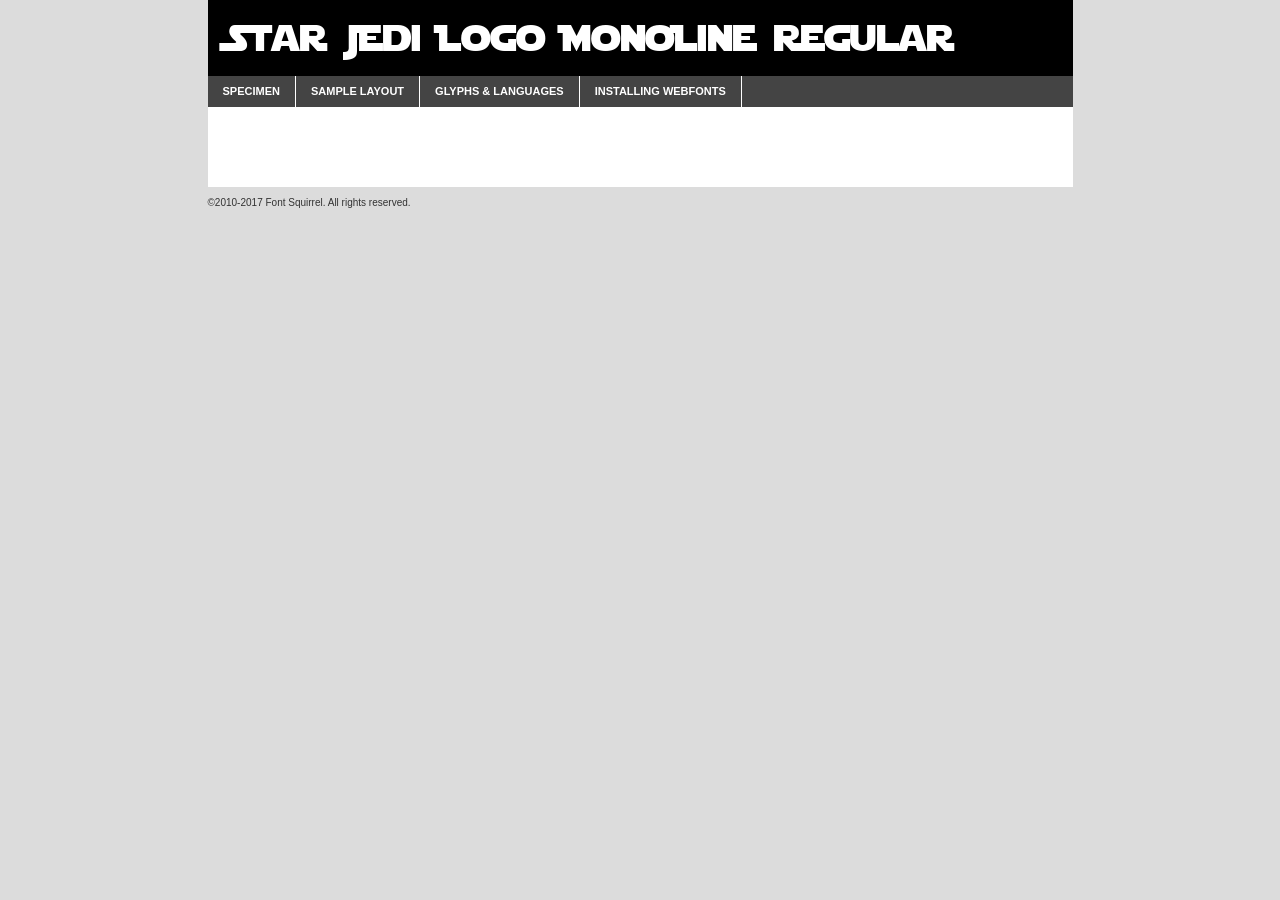
<file: assets/fonts/logo/strjmono-demo.html>
<!DOCTYPE html PUBLIC "-//W3C//DTD XHTML 1.0 Transitional//EN"
	"http://www.w3.org/TR/xhtml1/DTD/xhtml1-transitional.dtd">

<html xmlns="http://www.w3.org/1999/xhtml" xml:lang="en" lang="en">
<head>
	<meta http-equiv="Content-Type" content="text/html; charset=utf-8" />
	<script src="http://ajax.googleapis.com/ajax/libs/jquery/1.7.2/jquery.min.js" type="text/javascript" charset="utf-8"></script>
	<script type="text/javascript">
	(function($){$.fn.easyTabs=function(option){var param=jQuery.extend({fadeSpeed:"fast",defaultContent:1,activeClass:'active'},option);$(this).each(function(){var thisId="#"+this.id;if(param.defaultContent==''){param.defaultContent=1;}
	if(typeof param.defaultContent=="number")
	{var defaultTab=$(thisId+" .tabs li:eq("+(param.defaultContent-1)+") a").attr('href').substr(1);}else{var defaultTab=param.defaultContent;}
	$(thisId+" .tabs li a").each(function(){var tabToHide=$(this).attr('href').substr(1);$("#"+tabToHide).addClass('easytabs-tab-content');});hideAll();changeContent(defaultTab);function hideAll(){$(thisId+" .easytabs-tab-content").hide();}
	function changeContent(tabId){hideAll();$(thisId+" .tabs li").removeClass(param.activeClass);$(thisId+" .tabs li a[href=#"+tabId+"]").closest('li').addClass(param.activeClass);if(param.fadeSpeed!="none")
	{$(thisId+" #"+tabId).fadeIn(param.fadeSpeed);}else{$(thisId+" #"+tabId).show();}}
	$(thisId+" .tabs li").click(function(){var tabId=$(this).find('a').attr('href').substr(1);changeContent(tabId);return false;});});}})(jQuery);
	</script>
	<link rel="stylesheet" href="specimen_files/specimen_stylesheet.css" type="text/css" charset="utf-8" />
	<link rel="stylesheet" href="stylesheet.css" type="text/css" charset="utf-8" />

	<style type="text/css">
					body{
				font-family: 'star_jedi_logo_monolineRg';
							}
		</style>

	<title>Star Jedi Logo MonoLine Regular Specimen</title>
	
	
	<script type="text/javascript" charset="utf-8">
		$(document).ready(function() {
			$('#container').easyTabs({defaultContent:1});
		});
	</script>
</head>

<body>
<div id="container">
	<div id="header">
		Star Jedi Logo MonoLine Regular	</div>
	<ul class="tabs">
		<li><a href="#specimen">Specimen</a></li>
		<li><a href="#layout">Sample Layout</a></li>
				<li><a href="#glyphs">Glyphs &amp; Languages</a></li>
		<li><a href="#installing">Installing Webfonts</a></li>
		
	</ul>
	
	<div id="main_content">

		
			<div id="specimen">
		
				<div class="section">
					<div class="grid12 firstcol">
						<div class="huge">AaBb</div>
					</div>
				</div>
		
				<div class="section">
					<div class="glyph_range">A&#x200B;B&#x200b;C&#x200b;D&#x200b;E&#x200b;F&#x200b;G&#x200b;H&#x200b;I&#x200b;J&#x200b;K&#x200b;L&#x200b;M&#x200b;N&#x200b;O&#x200b;P&#x200b;Q&#x200b;R&#x200b;S&#x200b;T&#x200b;U&#x200b;V&#x200b;W&#x200b;X&#x200b;Y&#x200b;Z&#x200b;a&#x200b;b&#x200b;c&#x200b;d&#x200b;e&#x200b;f&#x200b;g&#x200b;h&#x200b;i&#x200b;j&#x200b;k&#x200b;l&#x200b;m&#x200b;n&#x200b;o&#x200b;p&#x200b;q&#x200b;r&#x200b;s&#x200b;t&#x200b;u&#x200b;v&#x200b;w&#x200b;x&#x200b;y&#x200b;z&#x200b;1&#x200b;2&#x200b;3&#x200b;4&#x200b;5&#x200b;6&#x200b;7&#x200b;8&#x200b;9&#x200b;0&#x200b;&amp;&#x200b;.&#x200b;,&#x200b;?&#x200b;!&#x200b;&#64;&#x200b;(&#x200b;)&#x200b;#&#x200b;$&#x200b;%&#x200b;*&#x200b;+&#x200b;-&#x200b;=&#x200b;:&#x200b;;</div>
				</div>
				<div class="section">
					<div class="grid12 firstcol">
						<table class="sample_table">
							<tr><td>10</td><td class="size10">abcdefghijklmnopqrstuvwxyzABCDEFGHIJKLMNOPQRSTUVWXYZ0123456789abcdefghijklmnopqrstuvwxyzABCDEFGHIJKLMNOPQRSTUVWXYZ0123456789abcdefghijklmnopqrstuvwxyzABCDEFGHIJKLMNOPQRSTUVWXYZ</td></tr>
							<tr><td>11</td><td class="size11">abcdefghijklmnopqrstuvwxyzABCDEFGHIJKLMNOPQRSTUVWXYZ0123456789abcdefghijklmnopqrstuvwxyzABCDEFGHIJKLMNOPQRSTUVWXYZ0123456789abcdefghijklmnopqrstuvwxyzABCDEFGHIJKLMNOPQRSTUVWXYZ</td></tr>
							<tr><td>12</td><td class="size12">abcdefghijklmnopqrstuvwxyzABCDEFGHIJKLMNOPQRSTUVWXYZ0123456789abcdefghijklmnopqrstuvwxyzABCDEFGHIJKLMNOPQRSTUVWXYZ0123456789abcdefghijklmnopqrstuvwxyzABCDEFGHIJKLMNOPQRSTUVWXYZ</td></tr>
							<tr><td>13</td><td class="size13">abcdefghijklmnopqrstuvwxyzABCDEFGHIJKLMNOPQRSTUVWXYZ0123456789abcdefghijklmnopqrstuvwxyzABCDEFGHIJKLMNOPQRSTUVWXYZ0123456789abcdefghijklmnopqrstuvwxyzABCDEFGHIJKLMNOPQRSTUVWXYZ</td></tr>
							<tr><td>14</td><td class="size14">abcdefghijklmnopqrstuvwxyzABCDEFGHIJKLMNOPQRSTUVWXYZ0123456789abcdefghijklmnopqrstuvwxyzABCDEFGHIJKLMNOPQRSTUVWXYZ0123456789abcdefghijklmnopqrstuvwxyzABCDEFGHIJKLMNOPQRSTUVWXYZ</td></tr>
							<tr><td>16</td><td class="size16">abcdefghijklmnopqrstuvwxyzABCDEFGHIJKLMNOPQRSTUVWXYZ0123456789abcdefghijklmnopqrstuvwxyzABCDEFGHIJKLMNOPQRSTUVWXYZ</td></tr>
							<tr><td>18</td><td class="size18">abcdefghijklmnopqrstuvwxyzABCDEFGHIJKLMNOPQRSTUVWXYZ0123456789abcdefghijklmnopqrstuvwxyzABCDEFGHIJKLMNOPQRSTUVWXYZ</td></tr>
							<tr><td>20</td><td class="size20">abcdefghijklmnopqrstuvwxyzABCDEFGHIJKLMNOPQRSTUVWXYZ0123456789abcdefghijklmnopqrstuvwxyzABCDEFGHIJKLMNOPQRSTUVWXYZ</td></tr>
							<tr><td>24</td><td class="size24">abcdefghijklmnopqrstuvwxyzABCDEFGHIJKLMNOPQRSTUVWXYZ0123456789abcdefghijklmnopqrstuvwxyzABCDEFGHIJKLMNOPQRSTUVWXYZ</td></tr>
							<tr><td>30</td><td class="size30">abcdefghijklmnopqrstuvwxyzABCDEFGHIJKLMNOPQRSTUVWXYZ0123456789abcdefghijklmnopqrstuvwxyzABCDEFGHIJKLMNOPQRSTUVWXYZ</td></tr>
							<tr><td>36</td><td class="size36">abcdefghijklmnopqrstuvwxyzABCDEFGHIJKLMNOPQRSTUVWXYZ0123456789abcdefghijklmnopqrstuvwxyzABCDEFGHIJKLMNOPQRSTUVWXYZ</td></tr>
							<tr><td>48</td><td class="size48">abcdefghijklmnopqrstuvwxyzABCDEFGHIJKLMNOPQRSTUVWXYZ0123456789abcdefghijklmnopqrstuvwxyzABCDEFGHIJKLMNOPQRSTUVWXYZ</td></tr>
							<tr><td>60</td><td class="size60">abcdefghijklmnopqrstuvwxyzABCDEFGHIJKLMNOPQRSTUVWXYZ0123456789abcdefghijklmnopqrstuvwxyzABCDEFGHIJKLMNOPQRSTUVWXYZ</td></tr>
							<tr><td>72</td><td class="size72">abcdefghijklmnopqrstuvwxyzABCDEFGHIJKLMNOPQRSTUVWXYZ0123456789abcdefghijklmnopqrstuvwxyzABCDEFGHIJKLMNOPQRSTUVWXYZ</td></tr>
							<tr><td>90</td><td class="size90">abcdefghijklmnopqrstuvwxyzABCDEFGHIJKLMNOPQRSTUVWXYZ0123456789abcdefghijklmnopqrstuvwxyzABCDEFGHIJKLMNOPQRSTUVWXYZ</td></tr>
						</table>
				
					</div>
			
				</div>
		
		
		
								<div class="section" id="bodycomparison">


										<div id="xheight">
				<div class="fontbody">&#x25FC;&#x25FC;&#x25FC;&#x25FC;&#x25FC;&#x25FC;&#x25FC;&#x25FC;&#x25FC;&#x25FC;&#x25FC;&#x25FC;&#x25FC;&#x25FC;&#x25FC;&#x25FC;&#x25FC;&#x25FC;&#x25FC;&#x25FC;&#x25FC;&#x25FC;&#x25FC;&#x25FC;&#x25FC;&#x25FC;&#x25FC;&#x25FC;&#x25FC;&#x25FC;&#x25FC;&#x25FC;&#x25FC;&#x25FC;&#x25FC;&#x25FC;&#x25FC;&#x25FC;&#x25FC;&#x25FC;&#x25FC;&#x25FC;&#x25FC;&#x25FC;&#x25FC;&#x25FC;&#x25FC;&#x25FC;&#x25FC;&#x25FC;&#x25FC;&#x25FC;&#x25FC;&#x25FC;&#x25FC;&#x25FC;&#x25FC;&#x25FC;&#x25FC;&#x25FC;&#x25FC;&#x25FC;&#x25FC;&#x25FC;&#x25FC;&#x25FC;&#x25FC;&#x25FC;&#x25FC;&#x25FC;&#x25FC;&#x25FC;&#x25FC;&#x25FC;&#x25FC;&#x25FC;&#x25FC;&#x25FC;&#x25FC;&#x25FC;&#x25FC;&#x25FC;&#x25FC;&#x25FC;&#x25FC;&#x25FC;&#x25FC;&#x25FC;&#x25FC;&#x25FC;&#x25FC;&#x25FC;&#x25FC;&#x25FC;&#x25FC;&#x25FC;&#x25FC;&#x25FC;&#x25FC;body</div><div class="arialbody">body</div><div class="verdanabody">body</div><div class="georgiabody">body</div></div>
										<div class="fontbody" style="z-index:1">
											body<span>Star Jedi Logo MonoLine Regular</span>
										</div>
										<div class="arialbody" style="z-index:1">
											body<span>Arial</span>
										</div>
										<div class="verdanabody" style="z-index:1">
											body<span>Verdana</span>
										</div>
										<div class="georgiabody" style="z-index:1">
											body<span>Georgia</span>
										</div>



								</div>
		
		
				<div class="section psample psample_row1" id="">
					
					<div class="grid2 firstcol">
						<p class="size10"><span>10.</span>Aenean lacinia bibendum nulla sed consectetur. Fusce dapibus, tellus ac cursus commodo, tortor mauris condimentum nibh, ut fermentum massa justo sit amet risus. Nullam id dolor id nibh ultricies vehicula ut id elit. Cum sociis natoque penatibus et magnis dis parturient montes, nascetur ridiculus mus. Nulla vitae elit libero, a pharetra augue.</p>
			
					</div>
					<div class="grid3">
						<p class="size11"><span>11.</span>Aenean lacinia bibendum nulla sed consectetur. Fusce dapibus, tellus ac cursus commodo, tortor mauris condimentum nibh, ut fermentum massa justo sit amet risus. Nullam id dolor id nibh ultricies vehicula ut id elit. Cum sociis natoque penatibus et magnis dis parturient montes, nascetur ridiculus mus. Nulla vitae elit libero, a pharetra augue.</p>
			
					</div>
					<div class="grid3">
						<p class="size12"><span>12.</span>Aenean lacinia bibendum nulla sed consectetur. Fusce dapibus, tellus ac cursus commodo, tortor mauris condimentum nibh, ut fermentum massa justo sit amet risus. Nullam id dolor id nibh ultricies vehicula ut id elit. Cum sociis natoque penatibus et magnis dis parturient montes, nascetur ridiculus mus. Nulla vitae elit libero, a pharetra augue.</p>
			
					</div>
					<div class="grid4">
						<p class="size13"><span>13.</span>Aenean lacinia bibendum nulla sed consectetur. Fusce dapibus, tellus ac cursus commodo, tortor mauris condimentum nibh, ut fermentum massa justo sit amet risus. Nullam id dolor id nibh ultricies vehicula ut id elit. Cum sociis natoque penatibus et magnis dis parturient montes, nascetur ridiculus mus. Nulla vitae elit libero, a pharetra augue.</p>
			
					</div>
					<div class="white_blend"></div>
					
				</div>
				<div class="section psample psample_row2" id="">
					<div class="grid3 firstcol">
						<p class="size14"><span>14.</span>Aenean lacinia bibendum nulla sed consectetur. Fusce dapibus, tellus ac cursus commodo, tortor mauris condimentum nibh, ut fermentum massa justo sit amet risus. Nullam id dolor id nibh ultricies vehicula ut id elit. Cum sociis natoque penatibus et magnis dis parturient montes, nascetur ridiculus mus. Nulla vitae elit libero, a pharetra augue.</p>
			
					</div>
					<div class="grid4">
						<p class="size16"><span>16.</span>Aenean lacinia bibendum nulla sed consectetur. Fusce dapibus, tellus ac cursus commodo, tortor mauris condimentum nibh, ut fermentum massa justo sit amet risus. Nullam id dolor id nibh ultricies vehicula ut id elit. Cum sociis natoque penatibus et magnis dis parturient montes, nascetur ridiculus mus. Nulla vitae elit libero, a pharetra augue.</p>
			
					</div>
					<div class="grid5">
						<p class="size18"><span>18.</span>Aenean lacinia bibendum nulla sed consectetur. Fusce dapibus, tellus ac cursus commodo, tortor mauris condimentum nibh, ut fermentum massa justo sit amet risus. Nullam id dolor id nibh ultricies vehicula ut id elit. Cum sociis natoque penatibus et magnis dis parturient montes, nascetur ridiculus mus. Nulla vitae elit libero, a pharetra augue.</p>
			
					</div>

					<div class="white_blend"></div>

				</div>
				
				<div class="section psample psample_row3" id="">
					<div class="grid5 firstcol">
						<p class="size20"><span>20.</span>Aenean lacinia bibendum nulla sed consectetur. Fusce dapibus, tellus ac cursus commodo, tortor mauris condimentum nibh, ut fermentum massa justo sit amet risus. Nullam id dolor id nibh ultricies vehicula ut id elit. Cum sociis natoque penatibus et magnis dis parturient montes, nascetur ridiculus mus. Nulla vitae elit libero, a pharetra augue.</p>
					</div>
					<div class="grid7">
						<p class="size24"><span>24.</span>Aenean lacinia bibendum nulla sed consectetur. Fusce dapibus, tellus ac cursus commodo, tortor mauris condimentum nibh, ut fermentum massa justo sit amet risus. Nullam id dolor id nibh ultricies vehicula ut id elit. Cum sociis natoque penatibus et magnis dis parturient montes, nascetur ridiculus mus. Nulla vitae elit libero, a pharetra augue.</p>
					</div>
					
					<div class="white_blend"></div>
					
				</div>
				
				<div class="section psample psample_row4" id="">
					<div class="grid12 firstcol">
						<p class="size30"><span>30.</span>Aenean lacinia bibendum nulla sed consectetur. Fusce dapibus, tellus ac cursus commodo, tortor mauris condimentum nibh, ut fermentum massa justo sit amet risus. Nullam id dolor id nibh ultricies vehicula ut id elit. Cum sociis natoque penatibus et magnis dis parturient montes, nascetur ridiculus mus. Nulla vitae elit libero, a pharetra augue.</p>
					</div>
					<div class="white_blend"></div>
					
				</div>
				
				
				
				<div class="section psample psample_row1 fullreverse">
					<div class="grid2 firstcol">
						<p class="size10"><span>10.</span>Aenean lacinia bibendum nulla sed consectetur. Fusce dapibus, tellus ac cursus commodo, tortor mauris condimentum nibh, ut fermentum massa justo sit amet risus. Nullam id dolor id nibh ultricies vehicula ut id elit. Cum sociis natoque penatibus et magnis dis parturient montes, nascetur ridiculus mus. Nulla vitae elit libero, a pharetra augue.</p>
			
					</div>
					<div class="grid3">
						<p class="size11"><span>11.</span>Aenean lacinia bibendum nulla sed consectetur. Fusce dapibus, tellus ac cursus commodo, tortor mauris condimentum nibh, ut fermentum massa justo sit amet risus. Nullam id dolor id nibh ultricies vehicula ut id elit. Cum sociis natoque penatibus et magnis dis parturient montes, nascetur ridiculus mus. Nulla vitae elit libero, a pharetra augue.</p>
			
					</div>
					<div class="grid3">
						<p class="size12"><span>12.</span>Aenean lacinia bibendum nulla sed consectetur. Fusce dapibus, tellus ac cursus commodo, tortor mauris condimentum nibh, ut fermentum massa justo sit amet risus. Nullam id dolor id nibh ultricies vehicula ut id elit. Cum sociis natoque penatibus et magnis dis parturient montes, nascetur ridiculus mus. Nulla vitae elit libero, a pharetra augue.</p>
			
					</div>
					<div class="grid4">
						<p class="size13"><span>13.</span>Aenean lacinia bibendum nulla sed consectetur. Fusce dapibus, tellus ac cursus commodo, tortor mauris condimentum nibh, ut fermentum massa justo sit amet risus. Nullam id dolor id nibh ultricies vehicula ut id elit. Cum sociis natoque penatibus et magnis dis parturient montes, nascetur ridiculus mus. Nulla vitae elit libero, a pharetra augue.</p>
			
					</div>
					<div class="black_blend"></div>
					
				</div>
				
				<div class="section psample psample_row2 fullreverse">
					<div class="grid3 firstcol">
						<p class="size14"><span>14.</span>Aenean lacinia bibendum nulla sed consectetur. Fusce dapibus, tellus ac cursus commodo, tortor mauris condimentum nibh, ut fermentum massa justo sit amet risus. Nullam id dolor id nibh ultricies vehicula ut id elit. Cum sociis natoque penatibus et magnis dis parturient montes, nascetur ridiculus mus. Nulla vitae elit libero, a pharetra augue.</p>
			
					</div>
					<div class="grid4">
						<p class="size16"><span>16.</span>Aenean lacinia bibendum nulla sed consectetur. Fusce dapibus, tellus ac cursus commodo, tortor mauris condimentum nibh, ut fermentum massa justo sit amet risus. Nullam id dolor id nibh ultricies vehicula ut id elit. Cum sociis natoque penatibus et magnis dis parturient montes, nascetur ridiculus mus. Nulla vitae elit libero, a pharetra augue.</p>
			
					</div>
					<div class="grid5">
						<p class="size18"><span>18.</span>Aenean lacinia bibendum nulla sed consectetur. Fusce dapibus, tellus ac cursus commodo, tortor mauris condimentum nibh, ut fermentum massa justo sit amet risus. Nullam id dolor id nibh ultricies vehicula ut id elit. Cum sociis natoque penatibus et magnis dis parturient montes, nascetur ridiculus mus. Nulla vitae elit libero, a pharetra augue.</p>
			
					</div>
					<div class="black_blend"></div>

				</div>
				
				<div class="section psample fullreverse psample_row3" id="">
					<div class="grid5 firstcol">
						<p class="size20"><span>20.</span>Aenean lacinia bibendum nulla sed consectetur. Fusce dapibus, tellus ac cursus commodo, tortor mauris condimentum nibh, ut fermentum massa justo sit amet risus. Nullam id dolor id nibh ultricies vehicula ut id elit. Cum sociis natoque penatibus et magnis dis parturient montes, nascetur ridiculus mus. Nulla vitae elit libero, a pharetra augue.</p>
					</div>
					<div class="grid7">
						<p class="size24"><span>24.</span>Aenean lacinia bibendum nulla sed consectetur. Fusce dapibus, tellus ac cursus commodo, tortor mauris condimentum nibh, ut fermentum massa justo sit amet risus. Nullam id dolor id nibh ultricies vehicula ut id elit. Cum sociis natoque penatibus et magnis dis parturient montes, nascetur ridiculus mus. Nulla vitae elit libero, a pharetra augue.</p>
					</div>
					
					<div class="black_blend"></div>
					
				</div>
				
				<div class="section psample fullreverse psample_row4" id="" style="border-bottom: 20px #000 solid;">
					<div class="grid12 firstcol">
						<p class="size30"><span>30.</span>Aenean lacinia bibendum nulla sed consectetur. Fusce dapibus, tellus ac cursus commodo, tortor mauris condimentum nibh, ut fermentum massa justo sit amet risus. Nullam id dolor id nibh ultricies vehicula ut id elit. Cum sociis natoque penatibus et magnis dis parturient montes, nascetur ridiculus mus. Nulla vitae elit libero, a pharetra augue.</p>
					</div>
					<div class="black_blend"></div>
					
				</div>
				
				
				
				
			</div>
			
			<div id="layout">
				
				<div class="section">
					
					<div class="grid12 firstcol">
						<h1>Lorem Ipsum Dolor</h1>
						<h2>Etiam porta sem malesuada magna mollis euismod</h2>
						
						<p class="byline">By <a href="#link">Aenean Lacinia</a></p>
					</div>
				</div>
				<div class="section">
					<div class="grid8 firstcol">
						<p class="large">Donec sed odio dui. Morbi leo risus, porta ac consectetur ac, vestibulum at eros. Fusce dapibus, tellus ac cursus commodo, tortor mauris condimentum nibh, ut fermentum massa justo sit amet risus. </p>

						
						<h3>Pellentesque ornare sem</h3>

						<p>Maecenas sed diam eget risus varius blandit sit amet non magna. Maecenas faucibus mollis interdum. Donec ullamcorper nulla non metus auctor fringilla. Nullam id dolor id nibh ultricies vehicula ut id elit. Nullam id dolor id nibh ultricies vehicula ut id elit. </p>

						<p>Aenean eu leo quam. Pellentesque ornare sem lacinia quam venenatis vestibulum. Lorem ipsum dolor sit amet, consectetur adipiscing elit. Cum sociis natoque penatibus et magnis dis parturient montes, nascetur ridiculus mus. </p>

						<p>Nulla vitae elit libero, a pharetra augue. Praesent commodo cursus magna, vel scelerisque nisl consectetur et. Aenean lacinia bibendum nulla sed consectetur. </p>

						<p>Nullam quis risus eget urna mollis ornare vel eu leo. Nullam quis risus eget urna mollis ornare vel eu leo. Maecenas sed diam eget risus varius blandit sit amet non magna. Donec ullamcorper nulla non metus auctor fringilla. </p>

						<h3>Cras mattis consectetur</h3>

						<p>Aenean eu leo quam. Pellentesque ornare sem lacinia quam venenatis vestibulum. Aenean lacinia bibendum nulla sed consectetur. Integer posuere erat a ante venenatis dapibus posuere velit aliquet. Cras mattis consectetur purus sit amet fermentum. </p>

						<p>Nullam id dolor id nibh ultricies vehicula ut id elit. Nullam quis risus eget urna mollis ornare vel eu leo. Cras mattis consectetur purus sit amet fermentum.</p>
					</div>
					
					<div class="grid4 sidebar">
						
						<div class="box reverse">
							<p class="last">Nullam quis risus eget urna mollis ornare vel eu leo. Donec ullamcorper nulla non metus auctor fringilla. Cras mattis consectetur purus sit amet fermentum. Sed posuere consectetur est at lobortis. Lorem ipsum dolor sit amet, consectetur adipiscing elit. </p>
						</div>
						
						<p class="caption">Maecenas sed diam eget risus varius.</p>

						<p>Vestibulum id ligula porta felis euismod semper. Integer posuere erat a ante venenatis dapibus posuere velit aliquet. Vestibulum id ligula porta felis euismod semper. Sed posuere consectetur est at lobortis. Maecenas sed diam eget risus varius blandit sit amet non magna. Fusce dapibus, tellus ac cursus commodo, tortor mauris condimentum nibh, ut fermentum massa justo sit amet risus. </p>

					

						<p>Duis mollis, est non commodo luctus, nisi erat porttitor ligula, eget lacinia odio sem nec elit. Aenean lacinia bibendum nulla sed consectetur. Vivamus sagittis lacus vel augue laoreet rutrum faucibus dolor auctor. Aenean lacinia bibendum nulla sed consectetur. Nullam quis risus eget urna mollis ornare vel eu leo. </p>

						<p>Praesent commodo cursus magna, vel scelerisque nisl consectetur et. Donec ullamcorper nulla non metus auctor fringilla. Maecenas faucibus mollis interdum. Fusce dapibus, tellus ac cursus commodo, tortor mauris condimentum nibh, ut fermentum massa justo sit amet risus. </p>

					</div>
				</div>
				
			</div>


			



		<div id="glyphs">
			<div class="section">
				<div class="grid12 firstcol">
			
				<h1>Language Support</h1>
				<p>The subset of Star Jedi Logo MonoLine Regular in this kit supports the following languages:<br />
			
					Albanian, Basque, Breton, Chamorro, Danish, Dutch, English, Faroese, Finnish, French, Frisian, Galician, German, Icelandic, Italian, Malagasy, Norwegian, Portuguese, Alsatian, Arapaho, Arrernte, Aymara, Bislama, Cebuano, Corsican, Fijian, French_creole, Genoese, Gilbertese, Greenlandic, Haitian_creole, Hiligaynon, Hmong, Hopi, Ibanag, Iloko_ilokano, Indonesian, Interglossa_glosa, Interlingua, Irish_gaelic, Jerriais, Lojban, Lombard, Luxembourgeois, Manx, Mohawk, Norfolk_pitcairnese, Occitan, Oromo, Pangasinan, Papiamento, Piedmontese, Potawatomi, Rhaeto-romance, Romansh, Rotokas, Sami_lule, Samoan, Sardinian, Scots_gaelic, Seychelles_creole, Shona, Sicilian, Somali, Southern_ndebele, Swahili, Swati_swazi, Tagalog_filipino_pilipino, Tetum, Tok_pisin, Uyghur_latinized, Volapuk, Walloon, Warlpiri, Xhosa, Yapese, Zulu, Latinbasic, Ubasic, Demo				</p>
				<h1>Glyph Chart</h1>
				<p>The subset of Star Jedi Logo MonoLine Regular in this kit includes all the glyphs listed below. Unicode entities are included above each glyph to help you insert individual characters into your layout.</p>
				<div id="glyph_chart">
			
																				 <div><p>&amp;#13;</p>&#13;</div>
																				 <div><p>&amp;#32;</p>&#32;</div>
																				 <div><p>&amp;#33;</p>&#33;</div>
																				 <div><p>&amp;#34;</p>&#34;</div>
																				 <div><p>&amp;#35;</p>&#35;</div>
																				 <div><p>&amp;#36;</p>&#36;</div>
																				 <div><p>&amp;#37;</p>&#37;</div>
																				 <div><p>&amp;#38;</p>&#38;</div>
																				 <div><p>&amp;#39;</p>&#39;</div>
																				 <div><p>&amp;#40;</p>&#40;</div>
																				 <div><p>&amp;#41;</p>&#41;</div>
																				 <div><p>&amp;#42;</p>&#42;</div>
																				 <div><p>&amp;#43;</p>&#43;</div>
																				 <div><p>&amp;#44;</p>&#44;</div>
																				 <div><p>&amp;#45;</p>&#45;</div>
																				 <div><p>&amp;#46;</p>&#46;</div>
																				 <div><p>&amp;#47;</p>&#47;</div>
																				 <div><p>&amp;#48;</p>&#48;</div>
																				 <div><p>&amp;#49;</p>&#49;</div>
																				 <div><p>&amp;#50;</p>&#50;</div>
																				 <div><p>&amp;#51;</p>&#51;</div>
																				 <div><p>&amp;#52;</p>&#52;</div>
																				 <div><p>&amp;#53;</p>&#53;</div>
																				 <div><p>&amp;#54;</p>&#54;</div>
																				 <div><p>&amp;#55;</p>&#55;</div>
																				 <div><p>&amp;#56;</p>&#56;</div>
																				 <div><p>&amp;#57;</p>&#57;</div>
																				 <div><p>&amp;#58;</p>&#58;</div>
																				 <div><p>&amp;#59;</p>&#59;</div>
																				 <div><p>&amp;#60;</p>&#60;</div>
																				 <div><p>&amp;#61;</p>&#61;</div>
																				 <div><p>&amp;#62;</p>&#62;</div>
																				 <div><p>&amp;#63;</p>&#63;</div>
																				 <div><p>&amp;#64;</p>&#64;</div>
																				 <div><p>&amp;#65;</p>&#65;</div>
																				 <div><p>&amp;#66;</p>&#66;</div>
																				 <div><p>&amp;#67;</p>&#67;</div>
																				 <div><p>&amp;#68;</p>&#68;</div>
																				 <div><p>&amp;#69;</p>&#69;</div>
																				 <div><p>&amp;#70;</p>&#70;</div>
																				 <div><p>&amp;#71;</p>&#71;</div>
																				 <div><p>&amp;#72;</p>&#72;</div>
																				 <div><p>&amp;#73;</p>&#73;</div>
																				 <div><p>&amp;#74;</p>&#74;</div>
																				 <div><p>&amp;#75;</p>&#75;</div>
																				 <div><p>&amp;#76;</p>&#76;</div>
																				 <div><p>&amp;#77;</p>&#77;</div>
																				 <div><p>&amp;#78;</p>&#78;</div>
																				 <div><p>&amp;#79;</p>&#79;</div>
																				 <div><p>&amp;#80;</p>&#80;</div>
																				 <div><p>&amp;#81;</p>&#81;</div>
																				 <div><p>&amp;#82;</p>&#82;</div>
																				 <div><p>&amp;#83;</p>&#83;</div>
																				 <div><p>&amp;#84;</p>&#84;</div>
																				 <div><p>&amp;#85;</p>&#85;</div>
																				 <div><p>&amp;#86;</p>&#86;</div>
																				 <div><p>&amp;#87;</p>&#87;</div>
																				 <div><p>&amp;#88;</p>&#88;</div>
																				 <div><p>&amp;#89;</p>&#89;</div>
																				 <div><p>&amp;#90;</p>&#90;</div>
																				 <div><p>&amp;#91;</p>&#91;</div>
																				 <div><p>&amp;#92;</p>&#92;</div>
																				 <div><p>&amp;#93;</p>&#93;</div>
																				 <div><p>&amp;#94;</p>&#94;</div>
																				 <div><p>&amp;#95;</p>&#95;</div>
																				 <div><p>&amp;#96;</p>&#96;</div>
																				 <div><p>&amp;#97;</p>&#97;</div>
																				 <div><p>&amp;#98;</p>&#98;</div>
																				 <div><p>&amp;#99;</p>&#99;</div>
																				 <div><p>&amp;#100;</p>&#100;</div>
																				 <div><p>&amp;#101;</p>&#101;</div>
																				 <div><p>&amp;#102;</p>&#102;</div>
																				 <div><p>&amp;#103;</p>&#103;</div>
																				 <div><p>&amp;#104;</p>&#104;</div>
																				 <div><p>&amp;#105;</p>&#105;</div>
																				 <div><p>&amp;#106;</p>&#106;</div>
																				 <div><p>&amp;#107;</p>&#107;</div>
																				 <div><p>&amp;#108;</p>&#108;</div>
																				 <div><p>&amp;#109;</p>&#109;</div>
																				 <div><p>&amp;#110;</p>&#110;</div>
																				 <div><p>&amp;#111;</p>&#111;</div>
																				 <div><p>&amp;#112;</p>&#112;</div>
																				 <div><p>&amp;#113;</p>&#113;</div>
																				 <div><p>&amp;#114;</p>&#114;</div>
																				 <div><p>&amp;#115;</p>&#115;</div>
																				 <div><p>&amp;#116;</p>&#116;</div>
																				 <div><p>&amp;#117;</p>&#117;</div>
																				 <div><p>&amp;#118;</p>&#118;</div>
																				 <div><p>&amp;#119;</p>&#119;</div>
																				 <div><p>&amp;#120;</p>&#120;</div>
																				 <div><p>&amp;#121;</p>&#121;</div>
																				 <div><p>&amp;#122;</p>&#122;</div>
																				 <div><p>&amp;#123;</p>&#123;</div>
																				 <div><p>&amp;#124;</p>&#124;</div>
																				 <div><p>&amp;#125;</p>&#125;</div>
																				 <div><p>&amp;#126;</p>&#126;</div>
																				 <div><p>&amp;#160;</p>&#160;</div>
																				 <div><p>&amp;#173;</p>&#173;</div>
																				 <div><p>&amp;#182;</p>&#182;</div>
																				 <div><p>&amp;#191;</p>&#191;</div>
																				 <div><p>&amp;#192;</p>&#192;</div>
																				 <div><p>&amp;#193;</p>&#193;</div>
																				 <div><p>&amp;#194;</p>&#194;</div>
																				 <div><p>&amp;#195;</p>&#195;</div>
																				 <div><p>&amp;#196;</p>&#196;</div>
																				 <div><p>&amp;#197;</p>&#197;</div>
																				 <div><p>&amp;#198;</p>&#198;</div>
																				 <div><p>&amp;#199;</p>&#199;</div>
																				 <div><p>&amp;#200;</p>&#200;</div>
																				 <div><p>&amp;#201;</p>&#201;</div>
																				 <div><p>&amp;#202;</p>&#202;</div>
																				 <div><p>&amp;#203;</p>&#203;</div>
																				 <div><p>&amp;#204;</p>&#204;</div>
																				 <div><p>&amp;#205;</p>&#205;</div>
																				 <div><p>&amp;#206;</p>&#206;</div>
																				 <div><p>&amp;#207;</p>&#207;</div>
																				 <div><p>&amp;#208;</p>&#208;</div>
																				 <div><p>&amp;#209;</p>&#209;</div>
																				 <div><p>&amp;#210;</p>&#210;</div>
																				 <div><p>&amp;#211;</p>&#211;</div>
																				 <div><p>&amp;#212;</p>&#212;</div>
																				 <div><p>&amp;#213;</p>&#213;</div>
																				 <div><p>&amp;#214;</p>&#214;</div>
																				 <div><p>&amp;#216;</p>&#216;</div>
																				 <div><p>&amp;#217;</p>&#217;</div>
																				 <div><p>&amp;#218;</p>&#218;</div>
																				 <div><p>&amp;#219;</p>&#219;</div>
																				 <div><p>&amp;#220;</p>&#220;</div>
																				 <div><p>&amp;#221;</p>&#221;</div>
																				 <div><p>&amp;#222;</p>&#222;</div>
																				 <div><p>&amp;#223;</p>&#223;</div>
																				 <div><p>&amp;#224;</p>&#224;</div>
																				 <div><p>&amp;#225;</p>&#225;</div>
																				 <div><p>&amp;#226;</p>&#226;</div>
																				 <div><p>&amp;#227;</p>&#227;</div>
																				 <div><p>&amp;#228;</p>&#228;</div>
																				 <div><p>&amp;#229;</p>&#229;</div>
																				 <div><p>&amp;#230;</p>&#230;</div>
																				 <div><p>&amp;#231;</p>&#231;</div>
																				 <div><p>&amp;#232;</p>&#232;</div>
																				 <div><p>&amp;#233;</p>&#233;</div>
																				 <div><p>&amp;#234;</p>&#234;</div>
																				 <div><p>&amp;#235;</p>&#235;</div>
																				 <div><p>&amp;#236;</p>&#236;</div>
																				 <div><p>&amp;#237;</p>&#237;</div>
																				 <div><p>&amp;#238;</p>&#238;</div>
																				 <div><p>&amp;#239;</p>&#239;</div>
																				 <div><p>&amp;#240;</p>&#240;</div>
																				 <div><p>&amp;#241;</p>&#241;</div>
																				 <div><p>&amp;#242;</p>&#242;</div>
																				 <div><p>&amp;#243;</p>&#243;</div>
																				 <div><p>&amp;#244;</p>&#244;</div>
																				 <div><p>&amp;#245;</p>&#245;</div>
																				 <div><p>&amp;#246;</p>&#246;</div>
																				 <div><p>&amp;#248;</p>&#248;</div>
																				 <div><p>&amp;#249;</p>&#249;</div>
																				 <div><p>&amp;#250;</p>&#250;</div>
																				 <div><p>&amp;#251;</p>&#251;</div>
																				 <div><p>&amp;#252;</p>&#252;</div>
																				 <div><p>&amp;#253;</p>&#253;</div>
																				 <div><p>&amp;#254;</p>&#254;</div>
																				 <div><p>&amp;#255;</p>&#255;</div>
																				 <div><p>&amp;#338;</p>&#338;</div>
																				 <div><p>&amp;#339;</p>&#339;</div>
																				 <div><p>&amp;#376;</p>&#376;</div>
																				 <div><p>&amp;#8192;</p>&#8192;</div>
																				 <div><p>&amp;#8193;</p>&#8193;</div>
																				 <div><p>&amp;#8194;</p>&#8194;</div>
																				 <div><p>&amp;#8195;</p>&#8195;</div>
																				 <div><p>&amp;#8196;</p>&#8196;</div>
																				 <div><p>&amp;#8197;</p>&#8197;</div>
																				 <div><p>&amp;#8198;</p>&#8198;</div>
																				 <div><p>&amp;#8199;</p>&#8199;</div>
																				 <div><p>&amp;#8200;</p>&#8200;</div>
																				 <div><p>&amp;#8201;</p>&#8201;</div>
																				 <div><p>&amp;#8202;</p>&#8202;</div>
																				 <div><p>&amp;#8208;</p>&#8208;</div>
																				 <div><p>&amp;#8209;</p>&#8209;</div>
																				 <div><p>&amp;#8210;</p>&#8210;</div>
																				 <div><p>&amp;#8211;</p>&#8211;</div>
																				 <div><p>&amp;#8212;</p>&#8212;</div>
																				 <div><p>&amp;#8216;</p>&#8216;</div>
																				 <div><p>&amp;#8217;</p>&#8217;</div>
																				 <div><p>&amp;#8220;</p>&#8220;</div>
																				 <div><p>&amp;#8221;</p>&#8221;</div>
																				 <div><p>&amp;#8222;</p>&#8222;</div>
																				 <div><p>&amp;#8239;</p>&#8239;</div>
																				 <div><p>&amp;#8287;</p>&#8287;</div>
																				 <div><p>&amp;#9724;</p>&#9724;</div>
																																						</div>	
				</div>
		
		
			</div>
		</div>
		
		
		<div id="specs">
			
		</div>
	
		<div id="installing">
			<div class="section">
				<div class="grid7 firstcol">
					<h1>Installing Webfonts</h1>
					
					<p>Webfonts are supported by all major browser platforms but not all in the same way. There are currently four different font formats that must be included in order to target all browsers. This includes TTF, WOFF, EOT and SVG.</p>
					
					<h2>1. Upload your webfonts</h2>
					<p>You must upload your webfont kit to your website. They should be in or near the same directory as your CSS files.</p>
					
					<h2>2. Include the webfont stylesheet</h2>
					<p>A special CSS @font-face declaration helps the various browsers select the appropriate font it needs without causing you a bunch of headaches. Learn more about this syntax by reading the <a href="https://www.fontspring.com/blog/further-hardening-of-the-bulletproof-syntax">Fontspring blog post</a> about it. The code for it is as follows:</p>


<code>
@font-face{ 
	font-family: 'MyWebFont';
	src: url('WebFont.eot');
	src: url('WebFont.eot?#iefix') format('embedded-opentype'),
	     url('WebFont.woff') format('woff'),
	     url('WebFont.ttf') format('truetype'),
	     url('WebFont.svg#webfont') format('svg');
}
</code>

	<p>We've already gone ahead and generated the code for you. All you have to do is link to the stylesheet in your HTML, like this:</p>
	<code>&lt;link rel=&quot;stylesheet&quot; href=&quot;stylesheet.css&quot; type=&quot;text/css&quot; charset=&quot;utf-8&quot; /&gt;</code>

					<h2>3. Modify your own stylesheet</h2>
					<p>To take advantage of your new fonts, you must tell your stylesheet to use them. Look at the original @font-face declaration above and find the property called "font-family." The name linked there will be what you use to reference the font. Prepend that webfont name to the font stack in the "font-family" property, inside the selector you want to change. For example:</p>
<code>p { font-family: 'WebFont', Arial, sans-serif; }</code>

<h2>4. Test</h2>
<p>Getting webfonts to work cross-browser <em>can</em> be tricky. Use the information in the sidebar to help you if you find that fonts aren't loading in a particular browser.</p>
				</div>
				
				<div class="grid5 sidebar">
					<div class="box">
						<h2>Troubleshooting<br />Font-Face Problems</h2>
						<p>Having trouble getting your webfonts to load in your new website? Here are some tips to sort out what might be the problem.</p>

						<h3>Fonts not showing in any browser</h3>

						<p>This sounds like you need to work on the plumbing. You either did not upload the fonts to the correct directory, or you did not link the fonts properly in the CSS. If you've confirmed that all this is correct and you still have a problem, take a look at your .htaccess file and see if requests are getting intercepted.</p>

						<h3>Fonts not loading in iPhone or iPad</h3>

						<p>The most common problem here is that you are serving the fonts from an IIS server. IIS refuses to serve files that have unknown MIME types. If that is the case, you must set the MIME type for SVG to "image/svg+xml" in the server settings. Follow these instructions from Microsoft if you need help.</p>

						<h3>Fonts not loading in Firefox</h3>

						<p>The primary reason for this failure? You are still using a version Firefox older than 3.5. So upgrade already! If that isn't it, then you are very likely serving fonts from a different domain. Firefox requires that all font assets be served from the same domain. Lastly it is possible that you need to add WOFF to your list of MIME types (if you are serving via IIS.)</p>

						<h3>Fonts not loading in IE</h3>

						<p>Are you looking at Internet Explorer on an actual Windows machine or are you cheating by using a service like Adobe BrowserLab? Many of these screenshot services do not render @font-face for IE. Best to test it on a real machine.</p>

						<h3>Fonts not loading in IE9</h3>

						<p>IE9, like Firefox, requires that fonts be served from the same domain as the website. Make sure that is the case.</p>
					</div>
				</div>
			</div>
			
		</div>
	
	</div>
	<div id="footer">
		<p>&copy;2010-2017 Font Squirrel. All rights reserved.</p>
	</div>
</div>
</body>
</html>
</file>
<file: assets/css/starwars.css>
@font-face {
    font-family: 'star_jediregular';
    src: url('../fonts/jediA/starjhol-webfont.eot');
    src: url('../fonts//jediA/starjedi-webfont.eot?#iefix') format('embedded-opentype'),
        url('../fonts/jediA/starjedi-webfont.woff2') format('woff2'),
        url('../fonts/jediA/starjedi-webfont.woff') format('woff'),
        url('../fonts/jediA/starjedi-webfont.ttf') format('truetype'),
        url('../fonts/jediA/starjedi-webfont.svg#star_jediregular') format('svg');
    font-weight: normal;
    font-style: normal;
}

@font-face {
    font-family: 'star_jedi_hollowregular';/*jediA/starjhol-webfont.eot'*/
    src: url('../fonts//jediA/starjhol-webfont.eot');
    src: url('../fonts/jediA/starjhol-webfont.eot?#iefix') format('embedded-opentype'),
         url('../fonts/jediA/starjhol-webfont.woff2') format('woff2'),
         url('../fonts/jediA/starjhol-webfont.woff') format('woff'),
         url('../fonts/jediA/starjhol-webfont.ttf') format('truetype'),
         url('../fonts/jediA/starjhol-webfont.svg#star_jedi_hollowregular') format('svg');
    font-weight: normal;
    font-style: normal;

}

@font-face {
    font-family: 'star_jedi_outlineregular';
    src: url('../fonts/jediB/starjout-webfont.eot');
    src: url('../fonts/jediB/starjout-webfont.eot?#iefix') format('embedded-opentype'),
         url('../fonts/jediB/starjout-webfont.woff2') format('woff2'),
         url('../fonts/jediB/starjout-webfont.woff') format('woff'),
         url('../fonts/jediB/starjout-webfont.ttf') format('truetype'),
         url('../fonts/jediB/starjout-webfont.svg#star_jedi_outlineregular') format('svg');
    font-weight: normal;
    font-style: normal;

}

@font-face {
    font-family: 'starjedi_special_editionRg';
    src: url('../fonts/jediC/stjedise-webfont.eot');
    src: url('../fonts/jediC/stjedise-webfont.eot?#iefix') format('embedded-opentype'),
         url('../fonts/jediC/stjedise-webfont.woff2') format('woff2'),
         url('../fonts/jediC/stjedise-webfont.woff') format('woff'),
         url('../fonts/jediC/stjedise-webfont.ttf') format('truetype'),
         url('../fonts/jediC/stjedise-webfont.svg#starjedi_special_editionRg') format('svg');
    font-weight: normal;
    font-style: normal;
}

@font-face {
    font-family: 'star_jedi_logo_doubleline2Rg';
    src: url('../fonts/logo/stjldbl2-webfont.eot');
    src: url('../fonts/logo/stjldbl2-webfont.eot?#iefix') format('embedded-opentype'),
         url('../fonts/logo/stjldbl2-webfont.woff2') format('woff2'),
         url('../fonts/logo/stjldbl2-webfont.woff') format('woff'),
         url('../fonts/logo/stjldbl2-webfont.ttf') format('truetype'),
         url('../fonts/logo/stjldbl2-webfont.svg#star_jedi_logo_doubleline2Rg') format('svg');
    font-weight: normal;
    font-style: normal;

}

@font-face {
    font-family: 'star_jedi_logo_monolineRg';
    src: url('../fonts/logo/strjmono-webfont.eot');
    src: url('../fonts/logo/strjmono-webfont.eot?#iefix') format('embedded-opentype'),
         url('../fonts/logo/strjmono-webfont.woff2') format('woff2'),
         url('../fonts/logo/strjmono-webfont.woff') format('woff'),
         url('../fonts/logo/strjmono-webfont.ttf') format('truetype'),
         url('../fonts/logo/strjmono-webfont.svg#star_jedi_logo_monolineRg') format('svg');
    font-weight: normal;
    font-style: normal;

}

* {
    color: white;
}

body {
    background-color: black;
}

header {
	text-align: center;
	padding: 40px 0;
	display: flex;
	justify-content: center;
	flex-direction: column;
}
h1,h3{
    font-family: 'star_jedi_hollowregular';
}

#starWars, #btnSW {
	color: white;
	background-color: black;
	border: yellow 1px solid;
	padding: 5px;
	width: 50%;
	text-align: center;
	margin: 10px auto;
}
#btnSW {
	border-radius: 10px;
	width: 35%;
	box-shadow: 3px 3px 20px 3px rgba(255, 255, 0, 0.50);
    
}

main {
    margin: 50px;
}

main div {
    border: yellow double 3px;
    padding: 10px;
    margin: 10px;
    text-align: left;
    display: flex;
    flex-wrap: wrap;
    align-items: center;
    justify-content: center;
}

main div p {
    padding: 8px;
}

#naves p {
    font-weight: 300;

}

#peliculas li {
    font-weight: 800;
    padding: 10px;
}

#peliculas {
    display: flex;
    flex-direction: column;
    list-style: none;
    width: 80%;
    margin: 20px;
}

.columnas {
    flex-direction: column;
    width: 40%;
}
.pelis{
    width: 100% !important;
}

.datosExtras {
    align-items: flex-start !important;
    justify-content: center;
}

#naves,#vehiculos{
    display: flex;
    flex-direction: column;
    justify-content: center;
    width: 40%;
}
</file>
<file: assets/fonts/jediA/specimen_files/specimen_stylesheet.css>
@import url('grid_12-825-55-15.css');

/*  
	CSS Reset by Eric Meyer - Released under Public Domain
    http://meyerweb.com/eric/tools/css/reset/
*/
html, body, div, span, applet, object, iframe,
h1, h2, h3, h4, h5, h6, p, blockquote, pre,
a, abbr, acronym, address, big, cite, code,
del, dfn, em, font, img, ins, kbd, q, s, samp,
small, strike, strong, sub, sup, tt, var,
b, u, i, center, dl, dt, dd, ol, ul, li,
fieldset, form, label, legend, table, 
caption, tbody, tfoot, thead, tr, th, td 
                  {margin: 0;padding: 0;border: 0;outline: 0;
                  font-size: 100%;vertical-align: baseline;
                  background: transparent;}
body              {line-height: 1;}
ol, ul            {list-style: none;}
blockquote, q     {quotes: none;}
blockquote:before, blockquote:after,
q:before, q:after {content: '';	content: none;}
:focus            {outline: 0;}
ins               {text-decoration: none;}
del               {text-decoration: line-through;}
table             {border-collapse: collapse;border-spacing: 0;}




body {
	color: #000;
	background-color: #dcdcdc;
}

a {
	text-decoration: none;
	color: #1883ba;
}

h1{
	font-size: 32px;
	font-weight: normal;
	font-style: normal;
	margin-bottom: 18px;
}

h2{
	font-size: 18px;
}

#container {
	width: 865px;
	margin: 0px auto;
}


#header {
	padding: 20px;
	font-size: 36px;
	background-color: #000;
	color: #fff;
}

#header span {
	color: #666;
}
#main_content {
	background-color: #fff;
	padding: 60px 20px 20px;
}


#footer p {
	margin: 0;
	padding-top: 10px;
	padding-bottom: 50px;
	color: #333;
	font: 10px Arial, sans-serif;
}

.tabs {
	width: 100%;
	height: 31px;
	background-color: #444;
}
.tabs li {
	float:  left;
	margin: 0;
	overflow: hidden;
	background-color: #444;
}
.tabs li a {
	display: block;
	color: #fff;
	text-decoration: none;
	font: bold 11px/11px 'Arial';
	text-transform: uppercase;
	padding: 10px 15px;
	border-right: 1px solid #fff;
}

.tabs li a:hover {
		background-color: #00b3ff;

}

.tabs li.active a {
	color:  #000;
	background-color: #fff;
}



div.huge {
	
	font-size: 300px;
	line-height: 1em;
	padding: 0;
	letter-spacing: -.02em;
	overflow: hidden;
}
div.glyph_range {
	font-size: 72px;
	line-height: 1.1em;
}

.size10{ font-size: 10px; }
.size11{ font-size: 11px; }
.size12{ font-size: 12px; }
.size13{ font-size: 13px; }
.size14{ font-size: 14px; }
.size16{ font-size: 16px; }
.size18{ font-size: 18px; }
.size20{ font-size: 20px; }
.size24{ font-size: 24px; }
.size30{ font-size: 30px; }
.size36{ font-size: 36px; }
.size48{ font-size: 48px; }
.size60{ font-size: 60px; }
.size72{ font-size: 72px; }
.size90{ font-size: 90px; }


.psample_row1 {	height: 120px;}
.psample_row1 {	height: 120px;}
.psample_row2 {	height: 160px;}
.psample_row3 {	height: 160px;}
.psample_row4 {	height: 160px;}

.psample {
	overflow: hidden;
	position: relative;
}
.psample p {
	line-height: 1.3em;
	display: block;
	overflow: hidden;
	margin: 0;
}

.psample span {
	margin-right: .5em;
}

.white_blend {
	width: 100%;
	height: 61px;
	background-image: url([data-uri]);
	position: absolute;
	bottom: 0;
}
.black_blend {
	width: 100%;
	height: 61px;
	background-image: url([data-uri]);
	position: absolute;
	bottom: 0;
}
.fullreverse {
	background:  #000 !important;
	color:  #fff !important;
	margin-left: -20px;
	padding-left: 20px;
	margin-right: -20px;
	padding-right: 20px;
	padding: 20px;
	margin-bottom:0;
}


.sample_table td {
	padding-top: 3px;
	padding-bottom:5px;
	padding-left: 5px;
	vertical-align: middle;
	line-height: 1.2em;
}

.sample_table td:first-child {
	background-color: #eee;
	text-align: right;
	padding-right: 5px;
	padding-left: 0;
	padding: 5px;
	font: 11px/12px "Courier New", Courier, mono;
}

code {
	white-space: pre;
	background-color: #eee;
	display: block;
	padding: 10px;
	margin-bottom: 18px;
	overflow: auto;
}


.bottom,.last 	{margin-bottom:0 !important; padding-bottom:0 !important;}

.box  { 
  padding: 18px; 
  margin-bottom: 18px; 
  background: #eee; 
}

.reverse,.reversed { background:  #000 !important;color:  #fff !important; border: none !important;}

#bodycomparison {
	position: relative;
	overflow: hidden;
	font-size: 72px;
	height: 90px;
	white-space: nowrap;
}

#bodycomparison div{
	font-size: 72px;
	line-height: 90px;
	display: inline;
	margin: 0 15px 0 0;
	padding: 0;
}

#bodycomparison div span{
	font: 10px Arial;
	position: absolute;
	left: 0;
}
#xheight {
	float: none;
	position: absolute;
	color: #d9f3ff;
	font-size: 72px;
	line-height: 90px;
}

.fontbody {
 position: relative;
}
.arialbody{
	font-family: Arial;
	position: relative;
}
.verdanabody{
	font-family: Verdana;
	position: relative;
}
.georgiabody{
	font-family: Georgia;
	position: relative;
}

/* @group Layout page
 */

#layout h1 {
	font-size: 36px;
	line-height: 42px;
	font-weight: normal;
	font-style: normal;
}

#layout h2 {
	font-size: 24px;
	line-height: 23px;
	font-weight: normal;
	font-style: normal;
}

#layout h3 {
	font-size: 22px;
	line-height: 1.4em;
	margin-top: 1em;
	font-weight: normal;
	font-style: normal;
}


#layout p.byline {
	font-size: 12px;
	margin-top: 18px;
	line-height: 12px;
	margin-bottom: 0;
}
#layout p {
	font-size: 14px;
	line-height: 21px;
	margin-bottom: .5em;
}

#layout p.large{
	font-size: 18px;
	line-height: 26px;
}

#layout .sidebar p{
	font-size: 12px;
	line-height: 1.4em;
}

#layout p.caption {
	font-size: 10px;
	margin-top: -16px;
	margin-bottom: 18px;
}

/* @end */

/* @group Glyphs */

#glyph_chart div{
	background-color: #d9f3ff;
	color: black;
	float: left;
	font-size: 36px;
	height: 1.2em;
	line-height: 1.2em;
	margin-bottom: 1px;
	margin-right: 1px;
	text-align: center;
	width: 1.2em;
	position: relative;
	padding: .6em .2em .2em;
}

#glyph_chart div p {
	position: absolute;
	left: 0;
	top: 0;
	display: block;
	text-align: center;
	font: bold 9px Arial, sans-serif;
	background-color: #3a768f;
	width: 100%;
	color: #fff;
	padding: 2px 0;
}


#glyphs h1 {
	font-family: Arial, sans-serif;
}
/* @end */

/* @group Installing */

#installing {
	font: 13px Arial, sans-serif;
}

#installing p,
#glyphs p{
	line-height: 1.2em;
	margin-bottom: 18px;
	font: 13px Arial, sans-serif;
}



#installing h3{
	font-size: 15px;
	margin-top: 18px;
}

/* @end */

#rendering h1 {
	font-family: Arial, sans-serif;
}
.render_table td {
	font: 11px "Courier New", Courier, mono;
	vertical-align: middle;
}
</file>
<file: assets/fonts/jediA/stylesheet.css>
/*! Generated by Font Squirrel (https://www.fontsquirrel.com) on February 13, 2022 */



@font-face {
    font-family: 'star_jediregular';
    src: url('starjedi-webfont.eot');
    src: url('starjedi-webfont.eot?#iefix') format('embedded-opentype'),
         url('starjedi-webfont.woff2') format('woff2'),
         url('starjedi-webfont.woff') format('woff'),
         url('starjedi-webfont.ttf') format('truetype'),
         url('starjedi-webfont.svg#star_jediregular') format('svg');
    font-weight: normal;
    font-style: normal;

}




@font-face {
    font-family: 'star_jedi_hollowregular';
    src: url('starjhol-webfont.eot');
    src: url('starjhol-webfont.eot?#iefix') format('embedded-opentype'),
         url('starjhol-webfont.woff2') format('woff2'),
         url('starjhol-webfont.woff') format('woff'),
         url('starjhol-webfont.ttf') format('truetype'),
         url('starjhol-webfont.svg#star_jedi_hollowregular') format('svg');
    font-weight: normal;
    font-style: normal;

}




@font-face {
    font-family: 'star_jediregular';
    src: url('starjedi-webfont.eot');
    src: url('starjedi-webfont.eot?#iefix') format('embedded-opentype'),
         url('starjedi-webfont.woff2') format('woff2'),
         url('starjedi-webfont.woff') format('woff'),
         url('starjedi-webfont.ttf') format('truetype'),
         url('starjedi-webfont.svg#star_jediregular') format('svg');
    font-weight: normal;
    font-style: normal;

}




@font-face {
    font-family: 'star_jedi_hollowregular';
    src: url('starjhol-webfont.eot');
    src: url('starjhol-webfont.eot?#iefix') format('embedded-opentype'),
         url('starjhol-webfont.woff2') format('woff2'),
         url('starjhol-webfont.woff') format('woff'),
         url('starjhol-webfont.ttf') format('truetype'),
         url('starjhol-webfont.svg#star_jedi_hollowregular') format('svg');
    font-weight: normal;
    font-style: normal;

}
</file>
<file: assets/fonts/jediB/specimen_files/specimen_stylesheet.css>
@import url('grid_12-825-55-15.css');

/*  
	CSS Reset by Eric Meyer - Released under Public Domain
    http://meyerweb.com/eric/tools/css/reset/
*/
html, body, div, span, applet, object, iframe,
h1, h2, h3, h4, h5, h6, p, blockquote, pre,
a, abbr, acronym, address, big, cite, code,
del, dfn, em, font, img, ins, kbd, q, s, samp,
small, strike, strong, sub, sup, tt, var,
b, u, i, center, dl, dt, dd, ol, ul, li,
fieldset, form, label, legend, table, 
caption, tbody, tfoot, thead, tr, th, td 
                  {margin: 0;padding: 0;border: 0;outline: 0;
                  font-size: 100%;vertical-align: baseline;
                  background: transparent;}
body              {line-height: 1;}
ol, ul            {list-style: none;}
blockquote, q     {quotes: none;}
blockquote:before, blockquote:after,
q:before, q:after {content: '';	content: none;}
:focus            {outline: 0;}
ins               {text-decoration: none;}
del               {text-decoration: line-through;}
table             {border-collapse: collapse;border-spacing: 0;}




body {
	color: #000;
	background-color: #dcdcdc;
}

a {
	text-decoration: none;
	color: #1883ba;
}

h1{
	font-size: 32px;
	font-weight: normal;
	font-style: normal;
	margin-bottom: 18px;
}

h2{
	font-size: 18px;
}

#container {
	width: 865px;
	margin: 0px auto;
}


#header {
	padding: 20px;
	font-size: 36px;
	background-color: #000;
	color: #fff;
}

#header span {
	color: #666;
}
#main_content {
	background-color: #fff;
	padding: 60px 20px 20px;
}


#footer p {
	margin: 0;
	padding-top: 10px;
	padding-bottom: 50px;
	color: #333;
	font: 10px Arial, sans-serif;
}

.tabs {
	width: 100%;
	height: 31px;
	background-color: #444;
}
.tabs li {
	float:  left;
	margin: 0;
	overflow: hidden;
	background-color: #444;
}
.tabs li a {
	display: block;
	color: #fff;
	text-decoration: none;
	font: bold 11px/11px 'Arial';
	text-transform: uppercase;
	padding: 10px 15px;
	border-right: 1px solid #fff;
}

.tabs li a:hover {
		background-color: #00b3ff;

}

.tabs li.active a {
	color:  #000;
	background-color: #fff;
}



div.huge {
	
	font-size: 300px;
	line-height: 1em;
	padding: 0;
	letter-spacing: -.02em;
	overflow: hidden;
}
div.glyph_range {
	font-size: 72px;
	line-height: 1.1em;
}

.size10{ font-size: 10px; }
.size11{ font-size: 11px; }
.size12{ font-size: 12px; }
.size13{ font-size: 13px; }
.size14{ font-size: 14px; }
.size16{ font-size: 16px; }
.size18{ font-size: 18px; }
.size20{ font-size: 20px; }
.size24{ font-size: 24px; }
.size30{ font-size: 30px; }
.size36{ font-size: 36px; }
.size48{ font-size: 48px; }
.size60{ font-size: 60px; }
.size72{ font-size: 72px; }
.size90{ font-size: 90px; }


.psample_row1 {	height: 120px;}
.psample_row1 {	height: 120px;}
.psample_row2 {	height: 160px;}
.psample_row3 {	height: 160px;}
.psample_row4 {	height: 160px;}

.psample {
	overflow: hidden;
	position: relative;
}
.psample p {
	line-height: 1.3em;
	display: block;
	overflow: hidden;
	margin: 0;
}

.psample span {
	margin-right: .5em;
}

.white_blend {
	width: 100%;
	height: 61px;
	background-image: url([data-uri]);
	position: absolute;
	bottom: 0;
}
.black_blend {
	width: 100%;
	height: 61px;
	background-image: url([data-uri]);
	position: absolute;
	bottom: 0;
}
.fullreverse {
	background:  #000 !important;
	color:  #fff !important;
	margin-left: -20px;
	padding-left: 20px;
	margin-right: -20px;
	padding-right: 20px;
	padding: 20px;
	margin-bottom:0;
}


.sample_table td {
	padding-top: 3px;
	padding-bottom:5px;
	padding-left: 5px;
	vertical-align: middle;
	line-height: 1.2em;
}

.sample_table td:first-child {
	background-color: #eee;
	text-align: right;
	padding-right: 5px;
	padding-left: 0;
	padding: 5px;
	font: 11px/12px "Courier New", Courier, mono;
}

code {
	white-space: pre;
	background-color: #eee;
	display: block;
	padding: 10px;
	margin-bottom: 18px;
	overflow: auto;
}


.bottom,.last 	{margin-bottom:0 !important; padding-bottom:0 !important;}

.box  { 
  padding: 18px; 
  margin-bottom: 18px; 
  background: #eee; 
}

.reverse,.reversed { background:  #000 !important;color:  #fff !important; border: none !important;}

#bodycomparison {
	position: relative;
	overflow: hidden;
	font-size: 72px;
	height: 90px;
	white-space: nowrap;
}

#bodycomparison div{
	font-size: 72px;
	line-height: 90px;
	display: inline;
	margin: 0 15px 0 0;
	padding: 0;
}

#bodycomparison div span{
	font: 10px Arial;
	position: absolute;
	left: 0;
}
#xheight {
	float: none;
	position: absolute;
	color: #d9f3ff;
	font-size: 72px;
	line-height: 90px;
}

.fontbody {
 position: relative;
}
.arialbody{
	font-family: Arial;
	position: relative;
}
.verdanabody{
	font-family: Verdana;
	position: relative;
}
.georgiabody{
	font-family: Georgia;
	position: relative;
}

/* @group Layout page
 */

#layout h1 {
	font-size: 36px;
	line-height: 42px;
	font-weight: normal;
	font-style: normal;
}

#layout h2 {
	font-size: 24px;
	line-height: 23px;
	font-weight: normal;
	font-style: normal;
}

#layout h3 {
	font-size: 22px;
	line-height: 1.4em;
	margin-top: 1em;
	font-weight: normal;
	font-style: normal;
}


#layout p.byline {
	font-size: 12px;
	margin-top: 18px;
	line-height: 12px;
	margin-bottom: 0;
}
#layout p {
	font-size: 14px;
	line-height: 21px;
	margin-bottom: .5em;
}

#layout p.large{
	font-size: 18px;
	line-height: 26px;
}

#layout .sidebar p{
	font-size: 12px;
	line-height: 1.4em;
}

#layout p.caption {
	font-size: 10px;
	margin-top: -16px;
	margin-bottom: 18px;
}

/* @end */

/* @group Glyphs */

#glyph_chart div{
	background-color: #d9f3ff;
	color: black;
	float: left;
	font-size: 36px;
	height: 1.2em;
	line-height: 1.2em;
	margin-bottom: 1px;
	margin-right: 1px;
	text-align: center;
	width: 1.2em;
	position: relative;
	padding: .6em .2em .2em;
}

#glyph_chart div p {
	position: absolute;
	left: 0;
	top: 0;
	display: block;
	text-align: center;
	font: bold 9px Arial, sans-serif;
	background-color: #3a768f;
	width: 100%;
	color: #fff;
	padding: 2px 0;
}


#glyphs h1 {
	font-family: Arial, sans-serif;
}
/* @end */

/* @group Installing */

#installing {
	font: 13px Arial, sans-serif;
}

#installing p,
#glyphs p{
	line-height: 1.2em;
	margin-bottom: 18px;
	font: 13px Arial, sans-serif;
}



#installing h3{
	font-size: 15px;
	margin-top: 18px;
}

/* @end */

#rendering h1 {
	font-family: Arial, sans-serif;
}
.render_table td {
	font: 11px "Courier New", Courier, mono;
	vertical-align: middle;
}
</file>
<file: assets/fonts/jediB/stylesheet.css>
/*! Generated by Font Squirrel (https://www.fontsquirrel.com) on February 13, 2022 */



@font-face {
    font-family: 'star_jedi_outlineregular';
    src: url('starjout-webfont.eot');
    src: url('starjout-webfont.eot?#iefix') format('embedded-opentype'),
         url('starjout-webfont.woff2') format('woff2'),
         url('starjout-webfont.woff') format('woff'),
         url('starjout-webfont.ttf') format('truetype'),
         url('starjout-webfont.svg#star_jedi_outlineregular') format('svg');
    font-weight: normal;
    font-style: normal;

}
</file>
<file: assets/fonts/jediC/specimen_files/specimen_stylesheet.css>
@import url('grid_12-825-55-15.css');

/*  
	CSS Reset by Eric Meyer - Released under Public Domain
    http://meyerweb.com/eric/tools/css/reset/
*/
html, body, div, span, applet, object, iframe,
h1, h2, h3, h4, h5, h6, p, blockquote, pre,
a, abbr, acronym, address, big, cite, code,
del, dfn, em, font, img, ins, kbd, q, s, samp,
small, strike, strong, sub, sup, tt, var,
b, u, i, center, dl, dt, dd, ol, ul, li,
fieldset, form, label, legend, table, 
caption, tbody, tfoot, thead, tr, th, td 
                  {margin: 0;padding: 0;border: 0;outline: 0;
                  font-size: 100%;vertical-align: baseline;
                  background: transparent;}
body              {line-height: 1;}
ol, ul            {list-style: none;}
blockquote, q     {quotes: none;}
blockquote:before, blockquote:after,
q:before, q:after {content: '';	content: none;}
:focus            {outline: 0;}
ins               {text-decoration: none;}
del               {text-decoration: line-through;}
table             {border-collapse: collapse;border-spacing: 0;}




body {
	color: #000;
	background-color: #dcdcdc;
}

a {
	text-decoration: none;
	color: #1883ba;
}

h1{
	font-size: 32px;
	font-weight: normal;
	font-style: normal;
	margin-bottom: 18px;
}

h2{
	font-size: 18px;
}

#container {
	width: 865px;
	margin: 0px auto;
}


#header {
	padding: 20px;
	font-size: 36px;
	background-color: #000;
	color: #fff;
}

#header span {
	color: #666;
}
#main_content {
	background-color: #fff;
	padding: 60px 20px 20px;
}


#footer p {
	margin: 0;
	padding-top: 10px;
	padding-bottom: 50px;
	color: #333;
	font: 10px Arial, sans-serif;
}

.tabs {
	width: 100%;
	height: 31px;
	background-color: #444;
}
.tabs li {
	float:  left;
	margin: 0;
	overflow: hidden;
	background-color: #444;
}
.tabs li a {
	display: block;
	color: #fff;
	text-decoration: none;
	font: bold 11px/11px 'Arial';
	text-transform: uppercase;
	padding: 10px 15px;
	border-right: 1px solid #fff;
}

.tabs li a:hover {
		background-color: #00b3ff;

}

.tabs li.active a {
	color:  #000;
	background-color: #fff;
}



div.huge {
	
	font-size: 300px;
	line-height: 1em;
	padding: 0;
	letter-spacing: -.02em;
	overflow: hidden;
}
div.glyph_range {
	font-size: 72px;
	line-height: 1.1em;
}

.size10{ font-size: 10px; }
.size11{ font-size: 11px; }
.size12{ font-size: 12px; }
.size13{ font-size: 13px; }
.size14{ font-size: 14px; }
.size16{ font-size: 16px; }
.size18{ font-size: 18px; }
.size20{ font-size: 20px; }
.size24{ font-size: 24px; }
.size30{ font-size: 30px; }
.size36{ font-size: 36px; }
.size48{ font-size: 48px; }
.size60{ font-size: 60px; }
.size72{ font-size: 72px; }
.size90{ font-size: 90px; }


.psample_row1 {	height: 120px;}
.psample_row1 {	height: 120px;}
.psample_row2 {	height: 160px;}
.psample_row3 {	height: 160px;}
.psample_row4 {	height: 160px;}

.psample {
	overflow: hidden;
	position: relative;
}
.psample p {
	line-height: 1.3em;
	display: block;
	overflow: hidden;
	margin: 0;
}

.psample span {
	margin-right: .5em;
}

.white_blend {
	width: 100%;
	height: 61px;
	background-image: url([data-uri]);
	position: absolute;
	bottom: 0;
}
.black_blend {
	width: 100%;
	height: 61px;
	background-image: url([data-uri]);
	position: absolute;
	bottom: 0;
}
.fullreverse {
	background:  #000 !important;
	color:  #fff !important;
	margin-left: -20px;
	padding-left: 20px;
	margin-right: -20px;
	padding-right: 20px;
	padding: 20px;
	margin-bottom:0;
}


.sample_table td {
	padding-top: 3px;
	padding-bottom:5px;
	padding-left: 5px;
	vertical-align: middle;
	line-height: 1.2em;
}

.sample_table td:first-child {
	background-color: #eee;
	text-align: right;
	padding-right: 5px;
	padding-left: 0;
	padding: 5px;
	font: 11px/12px "Courier New", Courier, mono;
}

code {
	white-space: pre;
	background-color: #eee;
	display: block;
	padding: 10px;
	margin-bottom: 18px;
	overflow: auto;
}


.bottom,.last 	{margin-bottom:0 !important; padding-bottom:0 !important;}

.box  { 
  padding: 18px; 
  margin-bottom: 18px; 
  background: #eee; 
}

.reverse,.reversed { background:  #000 !important;color:  #fff !important; border: none !important;}

#bodycomparison {
	position: relative;
	overflow: hidden;
	font-size: 72px;
	height: 90px;
	white-space: nowrap;
}

#bodycomparison div{
	font-size: 72px;
	line-height: 90px;
	display: inline;
	margin: 0 15px 0 0;
	padding: 0;
}

#bodycomparison div span{
	font: 10px Arial;
	position: absolute;
	left: 0;
}
#xheight {
	float: none;
	position: absolute;
	color: #d9f3ff;
	font-size: 72px;
	line-height: 90px;
}

.fontbody {
 position: relative;
}
.arialbody{
	font-family: Arial;
	position: relative;
}
.verdanabody{
	font-family: Verdana;
	position: relative;
}
.georgiabody{
	font-family: Georgia;
	position: relative;
}

/* @group Layout page
 */

#layout h1 {
	font-size: 36px;
	line-height: 42px;
	font-weight: normal;
	font-style: normal;
}

#layout h2 {
	font-size: 24px;
	line-height: 23px;
	font-weight: normal;
	font-style: normal;
}

#layout h3 {
	font-size: 22px;
	line-height: 1.4em;
	margin-top: 1em;
	font-weight: normal;
	font-style: normal;
}


#layout p.byline {
	font-size: 12px;
	margin-top: 18px;
	line-height: 12px;
	margin-bottom: 0;
}
#layout p {
	font-size: 14px;
	line-height: 21px;
	margin-bottom: .5em;
}

#layout p.large{
	font-size: 18px;
	line-height: 26px;
}

#layout .sidebar p{
	font-size: 12px;
	line-height: 1.4em;
}

#layout p.caption {
	font-size: 10px;
	margin-top: -16px;
	margin-bottom: 18px;
}

/* @end */

/* @group Glyphs */

#glyph_chart div{
	background-color: #d9f3ff;
	color: black;
	float: left;
	font-size: 36px;
	height: 1.2em;
	line-height: 1.2em;
	margin-bottom: 1px;
	margin-right: 1px;
	text-align: center;
	width: 1.2em;
	position: relative;
	padding: .6em .2em .2em;
}

#glyph_chart div p {
	position: absolute;
	left: 0;
	top: 0;
	display: block;
	text-align: center;
	font: bold 9px Arial, sans-serif;
	background-color: #3a768f;
	width: 100%;
	color: #fff;
	padding: 2px 0;
}


#glyphs h1 {
	font-family: Arial, sans-serif;
}
/* @end */

/* @group Installing */

#installing {
	font: 13px Arial, sans-serif;
}

#installing p,
#glyphs p{
	line-height: 1.2em;
	margin-bottom: 18px;
	font: 13px Arial, sans-serif;
}



#installing h3{
	font-size: 15px;
	margin-top: 18px;
}

/* @end */

#rendering h1 {
	font-family: Arial, sans-serif;
}
.render_table td {
	font: 11px "Courier New", Courier, mono;
	vertical-align: middle;
}
</file>
<file: assets/fonts/jediC/stylesheet.css>
/*! Generated by Font Squirrel (https://www.fontsquirrel.com) on February 13, 2022 */



@font-face {
    font-family: 'starjedi_special_editionRg';
    src: url('stjedise-webfont.eot');
    src: url('stjedise-webfont.eot?#iefix') format('embedded-opentype'),
         url('stjedise-webfont.woff2') format('woff2'),
         url('stjedise-webfont.woff') format('woff'),
         url('stjedise-webfont.ttf') format('truetype'),
         url('stjedise-webfont.svg#starjedi_special_editionRg') format('svg');
    font-weight: normal;
    font-style: normal;

}
</file>
<file: assets/fonts/logo/specimen_files/specimen_stylesheet.css>
@import url('grid_12-825-55-15.css');

/*  
	CSS Reset by Eric Meyer - Released under Public Domain
    http://meyerweb.com/eric/tools/css/reset/
*/
html, body, div, span, applet, object, iframe,
h1, h2, h3, h4, h5, h6, p, blockquote, pre,
a, abbr, acronym, address, big, cite, code,
del, dfn, em, font, img, ins, kbd, q, s, samp,
small, strike, strong, sub, sup, tt, var,
b, u, i, center, dl, dt, dd, ol, ul, li,
fieldset, form, label, legend, table, 
caption, tbody, tfoot, thead, tr, th, td 
                  {margin: 0;padding: 0;border: 0;outline: 0;
                  font-size: 100%;vertical-align: baseline;
                  background: transparent;}
body              {line-height: 1;}
ol, ul            {list-style: none;}
blockquote, q     {quotes: none;}
blockquote:before, blockquote:after,
q:before, q:after {content: '';	content: none;}
:focus            {outline: 0;}
ins               {text-decoration: none;}
del               {text-decoration: line-through;}
table             {border-collapse: collapse;border-spacing: 0;}




body {
	color: #000;
	background-color: #dcdcdc;
}

a {
	text-decoration: none;
	color: #1883ba;
}

h1{
	font-size: 32px;
	font-weight: normal;
	font-style: normal;
	margin-bottom: 18px;
}

h2{
	font-size: 18px;
}

#container {
	width: 865px;
	margin: 0px auto;
}


#header {
	padding: 20px;
	font-size: 36px;
	background-color: #000;
	color: #fff;
}

#header span {
	color: #666;
}
#main_content {
	background-color: #fff;
	padding: 60px 20px 20px;
}


#footer p {
	margin: 0;
	padding-top: 10px;
	padding-bottom: 50px;
	color: #333;
	font: 10px Arial, sans-serif;
}

.tabs {
	width: 100%;
	height: 31px;
	background-color: #444;
}
.tabs li {
	float:  left;
	margin: 0;
	overflow: hidden;
	background-color: #444;
}
.tabs li a {
	display: block;
	color: #fff;
	text-decoration: none;
	font: bold 11px/11px 'Arial';
	text-transform: uppercase;
	padding: 10px 15px;
	border-right: 1px solid #fff;
}

.tabs li a:hover {
		background-color: #00b3ff;

}

.tabs li.active a {
	color:  #000;
	background-color: #fff;
}



div.huge {
	
	font-size: 300px;
	line-height: 1em;
	padding: 0;
	letter-spacing: -.02em;
	overflow: hidden;
}
div.glyph_range {
	font-size: 72px;
	line-height: 1.1em;
}

.size10{ font-size: 10px; }
.size11{ font-size: 11px; }
.size12{ font-size: 12px; }
.size13{ font-size: 13px; }
.size14{ font-size: 14px; }
.size16{ font-size: 16px; }
.size18{ font-size: 18px; }
.size20{ font-size: 20px; }
.size24{ font-size: 24px; }
.size30{ font-size: 30px; }
.size36{ font-size: 36px; }
.size48{ font-size: 48px; }
.size60{ font-size: 60px; }
.size72{ font-size: 72px; }
.size90{ font-size: 90px; }


.psample_row1 {	height: 120px;}
.psample_row1 {	height: 120px;}
.psample_row2 {	height: 160px;}
.psample_row3 {	height: 160px;}
.psample_row4 {	height: 160px;}

.psample {
	overflow: hidden;
	position: relative;
}
.psample p {
	line-height: 1.3em;
	display: block;
	overflow: hidden;
	margin: 0;
}

.psample span {
	margin-right: .5em;
}

.white_blend {
	width: 100%;
	height: 61px;
	background-image: url([data-uri]);
	position: absolute;
	bottom: 0;
}
.black_blend {
	width: 100%;
	height: 61px;
	background-image: url([data-uri]);
	position: absolute;
	bottom: 0;
}
.fullreverse {
	background:  #000 !important;
	color:  #fff !important;
	margin-left: -20px;
	padding-left: 20px;
	margin-right: -20px;
	padding-right: 20px;
	padding: 20px;
	margin-bottom:0;
}


.sample_table td {
	padding-top: 3px;
	padding-bottom:5px;
	padding-left: 5px;
	vertical-align: middle;
	line-height: 1.2em;
}

.sample_table td:first-child {
	background-color: #eee;
	text-align: right;
	padding-right: 5px;
	padding-left: 0;
	padding: 5px;
	font: 11px/12px "Courier New", Courier, mono;
}

code {
	white-space: pre;
	background-color: #eee;
	display: block;
	padding: 10px;
	margin-bottom: 18px;
	overflow: auto;
}


.bottom,.last 	{margin-bottom:0 !important; padding-bottom:0 !important;}

.box  { 
  padding: 18px; 
  margin-bottom: 18px; 
  background: #eee; 
}

.reverse,.reversed { background:  #000 !important;color:  #fff !important; border: none !important;}

#bodycomparison {
	position: relative;
	overflow: hidden;
	font-size: 72px;
	height: 90px;
	white-space: nowrap;
}

#bodycomparison div{
	font-size: 72px;
	line-height: 90px;
	display: inline;
	margin: 0 15px 0 0;
	padding: 0;
}

#bodycomparison div span{
	font: 10px Arial;
	position: absolute;
	left: 0;
}
#xheight {
	float: none;
	position: absolute;
	color: #d9f3ff;
	font-size: 72px;
	line-height: 90px;
}

.fontbody {
 position: relative;
}
.arialbody{
	font-family: Arial;
	position: relative;
}
.verdanabody{
	font-family: Verdana;
	position: relative;
}
.georgiabody{
	font-family: Georgia;
	position: relative;
}

/* @group Layout page
 */

#layout h1 {
	font-size: 36px;
	line-height: 42px;
	font-weight: normal;
	font-style: normal;
}

#layout h2 {
	font-size: 24px;
	line-height: 23px;
	font-weight: normal;
	font-style: normal;
}

#layout h3 {
	font-size: 22px;
	line-height: 1.4em;
	margin-top: 1em;
	font-weight: normal;
	font-style: normal;
}


#layout p.byline {
	font-size: 12px;
	margin-top: 18px;
	line-height: 12px;
	margin-bottom: 0;
}
#layout p {
	font-size: 14px;
	line-height: 21px;
	margin-bottom: .5em;
}

#layout p.large{
	font-size: 18px;
	line-height: 26px;
}

#layout .sidebar p{
	font-size: 12px;
	line-height: 1.4em;
}

#layout p.caption {
	font-size: 10px;
	margin-top: -16px;
	margin-bottom: 18px;
}

/* @end */

/* @group Glyphs */

#glyph_chart div{
	background-color: #d9f3ff;
	color: black;
	float: left;
	font-size: 36px;
	height: 1.2em;
	line-height: 1.2em;
	margin-bottom: 1px;
	margin-right: 1px;
	text-align: center;
	width: 1.2em;
	position: relative;
	padding: .6em .2em .2em;
}

#glyph_chart div p {
	position: absolute;
	left: 0;
	top: 0;
	display: block;
	text-align: center;
	font: bold 9px Arial, sans-serif;
	background-color: #3a768f;
	width: 100%;
	color: #fff;
	padding: 2px 0;
}


#glyphs h1 {
	font-family: Arial, sans-serif;
}
/* @end */

/* @group Installing */

#installing {
	font: 13px Arial, sans-serif;
}

#installing p,
#glyphs p{
	line-height: 1.2em;
	margin-bottom: 18px;
	font: 13px Arial, sans-serif;
}



#installing h3{
	font-size: 15px;
	margin-top: 18px;
}

/* @end */

#rendering h1 {
	font-family: Arial, sans-serif;
}
.render_table td {
	font: 11px "Courier New", Courier, mono;
	vertical-align: middle;
}
</file>
<file: assets/fonts/logo/stylesheet.css>
/*! Generated by Font Squirrel (https://www.fontsquirrel.com) on February 13, 2022 */



@font-face {
    font-family: 'star_jedi_logo_doubleline1Rg';
    src: url('stjldbl1-webfont.eot');
    src: url('stjldbl1-webfont.eot?#iefix') format('embedded-opentype'),
        url('stjldbl1-webfont.woff2') format('woff2'),
        url('stjldbl1-webfont.woff') format('woff'),
        url('stjldbl1-webfont.ttf') format('truetype'),
        url('stjldbl1-webfont.svg#star_jedi_logo_doubleline1Rg') format('svg');
    font-weight: normal;
    font-style: normal;

}




@font-face {
    font-family: 'star_jedi_logo_doubleline2Rg';
    src: url('stjldbl2-webfont.eot');
    src: url('stjldbl2-webfont.eot?#iefix') format('embedded-opentype'),
        url('stjldbl2-webfont.woff2') format('woff2'),
        url('stjldbl2-webfont.woff') format('woff'),
        url('stjldbl2-webfont.ttf') format('truetype'),
        url('stjldbl2-webfont.svg#star_jedi_logo_doubleline2Rg') format('svg');
    font-weight: normal;
    font-style: normal;

}




@font-face {
    font-family: 'star_jedi_logo_monolineRg';
    src: url('strjmono-webfont.eot');
    src: url('strjmono-webfont.eot?#iefix') format('embedded-opentype'),
        url('strjmono-webfont.woff2') format('woff2'),
        url('strjmono-webfont.woff') format('woff'),
        url('strjmono-webfont.ttf') format('truetype'),
        url('strjmono-webfont.svg#star_jedi_logo_monolineRg') format('svg');
    font-weight: normal;
    font-style: normal;

}
</file>
